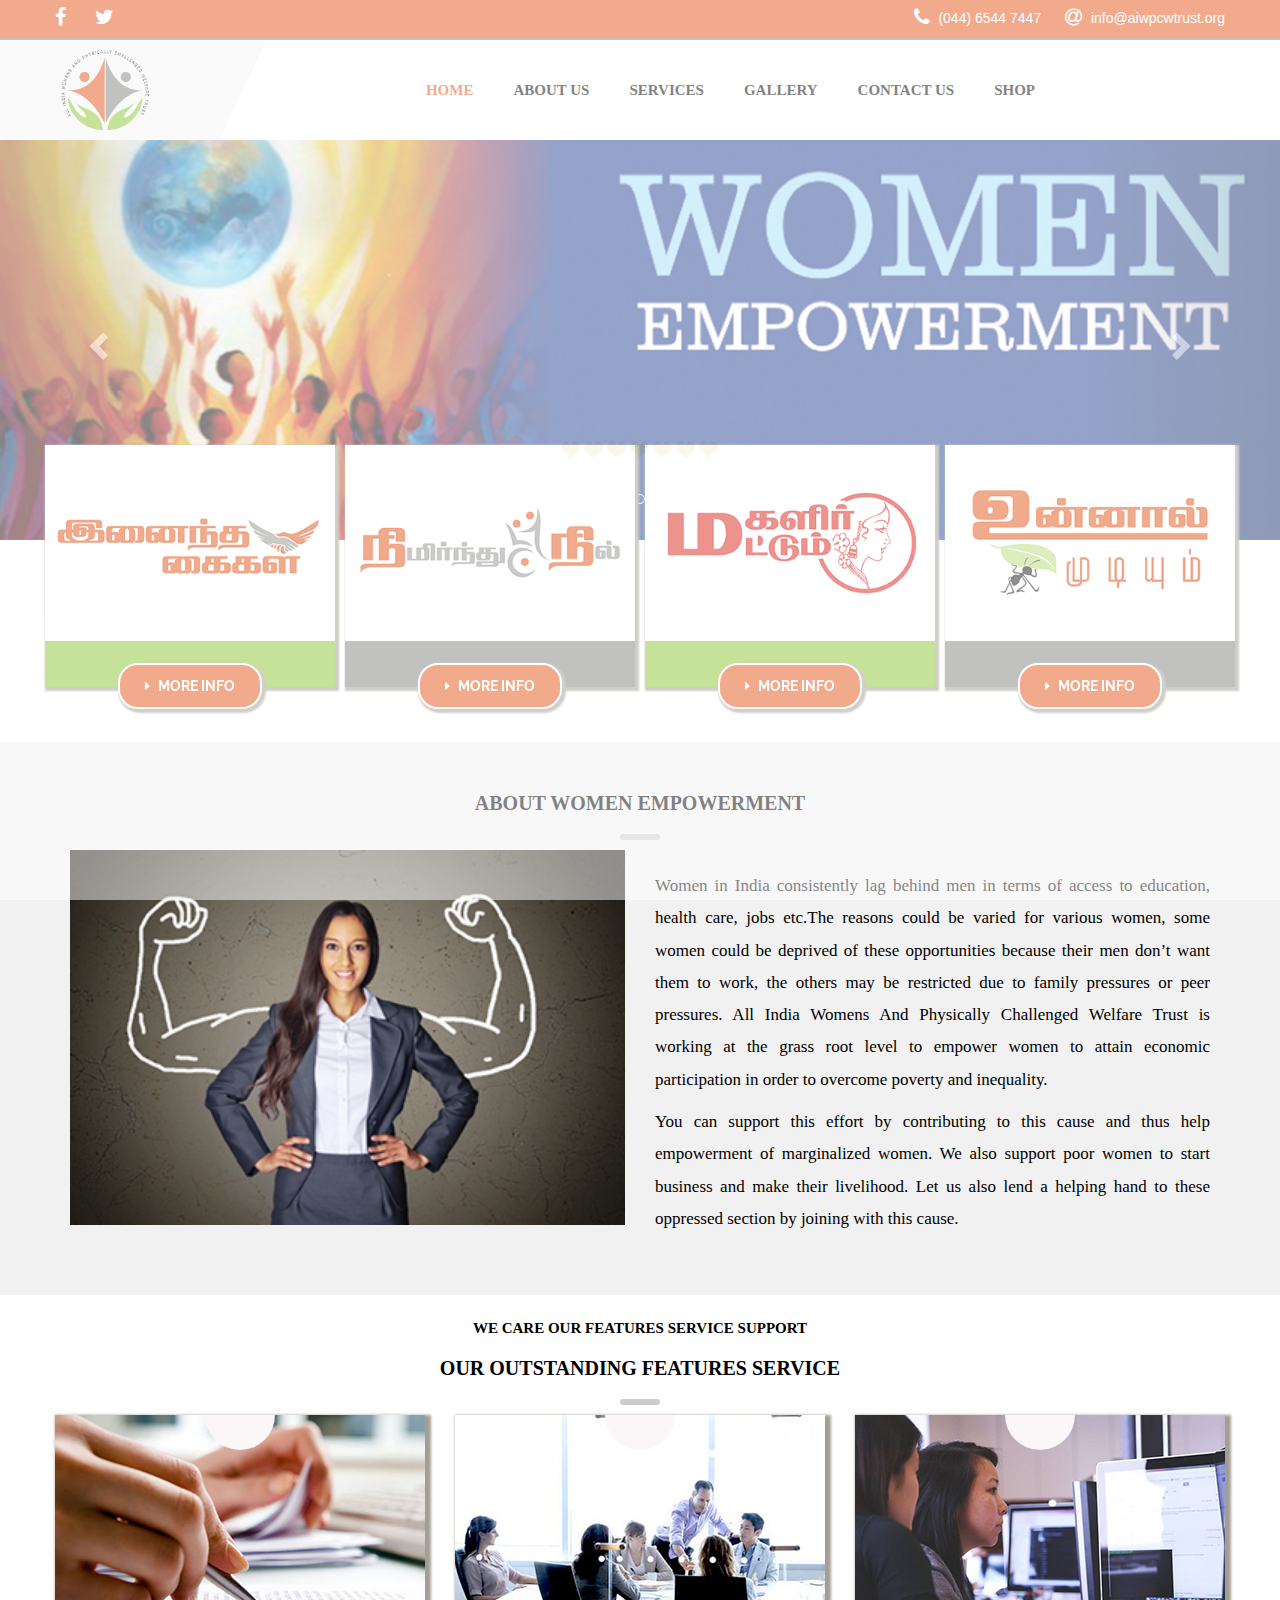
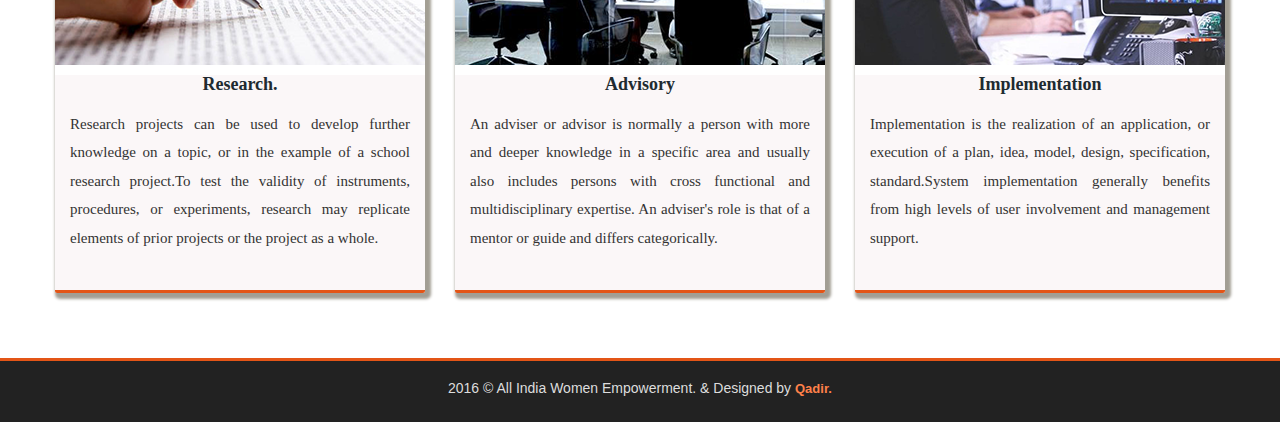
<file: index.html>
<!DOCTYPE html>
<html>
<head>
<meta charset="utf-8">
<title>All Indian Women Empowerment</title>
<!-- Stylesheets -->
<link href="css/bootstrap.min.css" rel="stylesheet">
<link href="css/revolution-slider.css" rel="stylesheet">
<link href="css/style.css" rel="stylesheet">
<!-- Responsive -->
<meta http-equiv="X-UA-Compatible" content="IE=edge">
<meta name="viewport" content="width=device-width, initial-scale=1.0, maximum-scale=1.0, user-scalable=0">
<link href="css/bootstrap-margin-padding.css" rel="stylesheet">
<link href="css/responsive.css" rel="stylesheet">
<meta name="viewport" content="width=device-width, initial-scale=1">
  <link rel="stylesheet" href="https://maxcdn.bootstrapcdn.com/bootstrap/3.3.7/css/bootstrap.min.css">
  <script src="https://ajax.googleapis.com/ajax/libs/jquery/3.2.1/jquery.min.js"></script>
  <script src="https://maxcdn.bootstrapcdn.com/bootstrap/3.3.7/js/bootstrap.min.js"></script>
<!--[if lt IE 9]><script src="http://html5shim.googlecode.com/svn/trunk/html5.js"></script><![endif]-->
<!--[if lt IE 9]><script src="js/respond.js"></script><![endif]-->
</head>
<body>
<div class="page-wrapper">
 	
    <!-- Preloader -->
    <div class="preloader"></div>
 	
    <!-- Main Header -->
    <header class="main-header" id="main-header">
    	<!-- Header Top -->
    	<div class="header-top">
        	<div class="auto-container clearfix">
            	<!-- Top Left -->
            	<div class="top-left">
                	<ul class="clearfix" style="margin-bottom: 0px;">
                    	<!-- <li><a href="#"><span class="fa fa-circle"></span> Hello guest! Welcome to SENIOR SECURITY, Inc.</a></li> -->
                     <li><a href="https://www.facebook.com/AIWPCWTRUST/" class="icon fa fa-facebook-f"></a></li>
                    <li> <a href="https://twitter.com/aiwpcwtrust" class="icon fa fa-twitter"></a></li>
                    <!-- <li> <a href="#" class="icon fa fa-pinterest"></a></li> -->
                     <!-- <li><a href="#" class="icon fa fa-youtube-play"></a></li> -->
                
					</ul>
                </div>
                <!-- Top Right -->
                <div class="top-right">
                	<ul class="clearfix">
                    	<li><a href="#"><span class="fa fa-phone"></span> (044) 6544 7447</a></li>
                        <!-- <li><a href="#"><span class="fa fa-clock-o"></span> 9am - 5pm</a></li> -->
                        <li><a href="mailto:noreply@regulator.com"><span class="fa fa-at"></span> info@aiwpcwtrust.org</a></li>
                        <!-- <li><a href="#"><span class="fa fa-map-marker"></span> Find us on map</a></li> -->
                    </ul>
                </div>
                
            </div>
        </div><!-- Header Top End -->
        
        <!-- Header Lower -->
        <div class="header-lower">
        	<div class="auto-container clearfix p-xxs-0">

                <!--Outer Box-->
                <div class="outer-box">

                    <!-- Logo -->
                    <div class="logo">
                        <a href="index-1.html"><img src="images/1.png" alt="logo" style="width: 100px;"></a>
                    </div>

                    <!-- Main Menu -->
                    <nav class="main-menu">
                        <div class="navbar-header">
                            <!-- Toggle Button -->    	
                            <button class="navbar-toggle mr-xxs-15" type="button" data-toggle="collapse" data-target=".navbar-collapse">
                            <span class="icon-bar"></span>
                            <span class="icon-bar"></span>
                            <span class="icon-bar"></span>
                            </button>
                        </div>

                        <div class="navbar-collapse collapse clearfix">
                            <ul class="navigation">
							 <li class="current"><a href="index.html">Home</a></li>
							  <li><a href="about.html">About Us</a></li>
							   <li><a href="services.html">Services</a></li>
                                <!-- <li class="dropdown"><a href="#">Services</a> -->
                                    <!-- <ul> -->
                                        <!-- <li><a href="#">Inaintha Kaigal</a></li> -->
                                        <!-- <li><a href="#">Nimirnthu Nil</a></li> -->
                                        <!-- <li><a href="#">Magalir Mattum</a></li> -->
										<!-- <li><a href="#">Unnal Mudiyum</a></li> -->
                                    <!-- </ul> -->
                                <!-- </li> -->
                                <!-- <li class="dropdown"><a href="#">Our Team</a> -->
                                    <!-- <ul> -->
                                        <!-- <li><a href="#">Team One</a></li> -->
                                        <!-- <li><a href="#">Team Two</a></li> -->
                                        <!-- <li><a href="#">Team Details</a></li> -->
                                    <!-- </ul> -->
                                <!-- </li> -->
                                <!-- <li class="dropdown"><a href="#">Our Program</a> -->
                                    <!-- <ul> -->
                                        <!-- <li><a href="#">Feature Service One</a></li> -->
                                        <!-- <li><a href="#">Feature Service Two</a></li> -->
                                        <!-- <li><a href="#">Feature Service Details</a></li> -->
                                    <!-- </ul> -->
                                <!-- </li> -->
                                <!-- <li class="dropdown"><a href="#">Page</a> -->
                                    <!-- <ul> -->
                                        <!-- <li><a href="appointment.html">Appointment Page</a></li> -->
                                        <!-- <li><a href="about.html">About Us</a></li> -->
                                        <!-- <li><a href="calendar.html">Calendar</a></li> -->
                                        <!-- <li><a href="coming-soon.html">Coomin Soon</a></li> -->
                                        <!-- <li><a href="faq.html">Faq</a></li> -->
                                        <!-- <li><a href="features-revolutions.html">Features Revolutions</a></li> -->
                                        <!-- <li class="dropdown"><a href="gallery.html">Gallery</a> -->
                                            <!-- <ul> -->
                                                <!-- <li><a href="gallery.html">Gallery One</a></li> -->
                                                <!-- <li><a href="gallery-2.html">Gallery Two</a></li> -->
                                                <!-- <li><a href="gallery-3.html">Gallery Three</a></li> -->
                                                <!-- <li><a href="gallery-4.html">Gallery Four</a></li> -->
                                            <!-- </ul> -->
                                        <!-- </li> -->
                                        <!-- <li class="dropdown"><a href="#">Our Services</a> -->
                                            <!-- <ul> -->
                                                <!-- <li><a href="services.html">Services One</a></li> -->
                                                <!-- <li><a href="services-2.html">Services Two</a></li> -->
                                                <!-- <li><a href="services-detail.html">Services Details</a></li> -->
                                            <!-- </ul> -->
                                        <!-- </li> -->
                                        <!-- <li class="dropdown"><a href="#">Our Pricing</a> -->
                                            <!-- <ul> -->
                                                <!-- <li><a href="pricing.html">Pricing One</a></li> -->
                                                <!-- <li><a href="pricing-2.html">Pricing Two</a></li> -->
                                            <!-- </ul> -->
                                        <!-- </li> -->
                                        <!-- <li class="dropdown"><a href="#">Shop</a> -->
                                            <!-- <ul> -->
                                                <!-- <li><a href="shop.html">Shop Page</a></li> -->
                                                <!-- <li><a href="product-details.html">Product Page</a></li> -->
                                                <!-- <li><a href="cart-page.html">Cart Page</a></li> -->
                                                <!-- <li><a href="checkout-page.html">Checkout Page</a></li> -->
                                            <!-- </ul> -->
                                        <!-- </li> -->
                                        <!-- <li><a href="shortcode.html">Shortcode</a></li> -->
                                        <!-- <li><a href="under-construction.html">Under Construction</a></li> -->
                                        <!-- <li><a href="404.html">404</a></li> -->
                                    <!-- </ul> -->
                                <!-- </li> -->
                                <!-- <li class="dropdown"><a href="#">Blog</a> -->
                                    <!-- <ul> -->
                                        <!-- <li><a href="blog.html">Blog One</a></li> -->
                                        <!-- <li><a href="blog-three-column.html">Blog Three Column</a></li> -->
                                        <!-- <li><a href="blog-detail.html">Blog Details</a></li> -->
                                    <!-- </ul> -->
                                <!-- </li> -->
								 <li><a href="gallery.html">Gallery</a></li>
								  <!-- <li><a href="#">Blog</a></li> -->
                                <li><a href="contact.php">Contact Us</a></li>
                                <li><a href="http://shop.magalirmattum.co.in/">Shop</a></li>

                            </ul>
                        </div>
                    </nav><!-- Main Menu End-->

                    <!--Cart Button-->
                    <!-- <div class="appoinment-btn"> -->
                        <!-- <!-- Modal: donate now Starts --> 
                        <!-- <a class="thm-btn pt-5 pb-5 mt-5 letter-spacing-1" data-toggle="modal" href="#modal-donate-now">Appoinment</a> -->
                        <!-- <div class="modal fade" id="modal-donate-now" tabindex="-1" role="dialog" aria-labelledby="myModalLabel"> -->
                            <!-- <div class="modal-dialog style-one" role="document"> -->
                                <!-- <div class="modal-content"> -->
                                    <!-- <div class="modal-header"> -->
                                      <!-- <button type="button" class="close" data-dismiss="modal" aria-label="Close"><span aria-hidden="true">&times;</span></button> -->
                                      <!-- <h4 class="modal-title" id="myModalLabel">Make an Appoinment</h4> -->
                                    <!-- </div> -->
                                    <!-- <div class="modal-body"> -->
                                      <!-- <div class="appoinment-form-outer"> -->
                                        <!-- <form action="contact.html" method="post"> -->
                                            <!-- <!--Form Portlet--> 
                                            <!-- <div class="form-portlet"> -->
                                                <!-- <h3 class="text-thm">Fill Up Appointment Form.</h3> -->
                                                <!-- <div class="row clearfix"> -->
                                                    <!-- <div class="form-group col-lg-12 col-md-12 col-xs-12"> -->
                                                        <!-- <div class="field-label">Name <span class="required">*</span></div> -->
                                                        <!-- <input type="text" required="" placeholder="First Name" value="" name="name"> -->
                                                    <!-- </div> -->
                                                    <!-- <div class="form-group col-lg-12 col-md-12 col-xs-12"> -->
                                                        <!-- <div class="field-label">Email <span class="required">*</span></div> -->
                                                        <!-- <input type="email" required="" placeholder="Email" value="" name="name"> -->
                                                    <!-- </div> -->
                                                    <!-- <div class="form-group col-lg-6 col-md-6 col-xs-12"> -->
                                                        <!-- <div class="field-label">Phone <span class="required">*</span></div> -->
                                                        <!-- <input type="text" required="" placeholder="Phone" value="" name="name"> -->
                                                    <!-- </div> -->
                                                    <!-- <div class="form-group col-lg-6 col-md-6 col-xs-12"> -->
                                                        <!-- <div class="field-label">Age <span class="required">*</span></div> -->
                                                        <!-- <input type="text" required="" placeholder="age" value="" name="name"> -->
                                                    <!-- </div> -->
                                                    <!-- <div class="form-group date col-lg-6 col-md-6 col-xs-12"> -->
                                                        <!-- <div class="field-label">Appoinment Date <span class="required">*</span></div> -->
                                                        <!-- <input class="datepicker" type="text" required="" placeholder="MM/DD/Year" value="" name="name"> -->
                                                    <!-- </div> -->
                                                    <!-- <div class="form-group time col-lg-6 col-md-6 col-xs-12"> -->
                                                        <!-- <div class="field-label">Time<span class="required">*</span></div> -->
                                                        <!-- <input type="text" class="timepicker" required="" placeholder="Time" value="" name="name"> -->
                                                    <!-- </div> -->
                                                    <!-- <div class="form-group col-lg-12 col-md-12 col-xs-12"> -->
                                                        <!-- <div class="field-label">Address <span class="required">*</span></div> -->
                                                        <!-- <input type="text" required="" placeholder="Address" value="" name="name"> -->
                                                    <!-- </div> -->
                                                    <!-- <div class="text-center"><button class="thm-btn mt-30 mb-30 pt-10 pb-10 font-16" type="submit">Appoinment</button></div> -->
                                                <!-- </div> -->
                                            <!-- </div> -->
                                        <!-- </form> -->
                                      <!-- </div> -->
                                    <!-- </div> -->
                                <!-- </div> -->
                            <!-- </div> -->
                        <!-- </div> -->
                        <!-- <!-- Modal: donate now Ends --> 
                    <!-- </div> -->
                    
                </div>
            </div>
        </div><!-- Header Lower End-->
        
    </header><!--End Main Header -->
    
    
    <!--Main Slider-->
   
    	<div class="row">
        <div class="container-fluid">
 
  <div id="myCarousel" class="carousel slide" data-ride="carousel">
    <!-- Indicators -->
    <ol class="carousel-indicators">
      <li data-target="#myCarousel" data-slide-to="0" class="active"></li>
      <li data-target="#myCarousel" data-slide-to="1"></li>
      <li data-target="#myCarousel" data-slide-to="2"></li>
    </ol>

    <!-- Wrapper for slides -->
    <div class="carousel-inner">

      <div class="item active">
        <img src="images/2.png" class="img-responsive" alt="Los Angeles" style="width:100%;height:400px;">
        
      </div>
	  <div class="item">
        <img src="images/19.png" class="img-responsive" alt="Los Angeles" style="width:100%;height:400px;">
        
      </div>
	  <div class="item">
        <img src="images/5.png" class="img-responsive" alt="Los Angeles" style="width:100%;height:400px;">
        
      </div>

      <div class="item">
        <img src="images/3.png" class="img-responsive" alt="Los Angeles" style="width:100%;height:400px;">
       
      </div>
    
      <div class="item">
       <img src="images/4.png" class="img-responsive" alt="Los Angeles" style="width:100%;height:400px;">
        
      </div>
  
    </div>

    <!-- Left and right controls -->
    <a class="left carousel-control" href="#myCarousel" data-slide="prev">
      <span class="glyphicon glyphicon-chevron-left"></span>
      <span class="sr-only">Previous</span>
    </a>
    <a class="right carousel-control" href="#myCarousel" data-slide="next">
      <span class="glyphicon glyphicon-chevron-right"></span>
      <span class="sr-only">Next</span>
    </a>
  </div>
</div>
</div>
    
    
    
    <!--Featured Three Column-->
    <section class="featured-three-column p-0 mt-sm-80 mt-xs-80">
    	<div class="auto-container">
            <div class="row clearfix">
            	
                <!--Column-->
                <div class="col-lg-3 col-md-3 col-sm-6 col-xs-12 column wow fadeInLeft p-5" data-wow-delay="200ms" data-wow-duration="1500ms">
                    <article class="inner-box">
                        <figure class="image">
                            <a href="#"><img class="img-responsive img-fullwidth" src="images/6.png" alt=""></a>
                            <div class="overlay"><span class="left-curve"></span><span class="right-curve"></span><a href="#" class="overlay-link"></a></div>
                        </figure>
                        <div class="content">
                            <!-- <h3>இணைந்த கைகள்</h3> -->
                            <!-- <div class="text"> -->
                                <!-- <p style="text-align: justify; -->
    <!-- font-family: tamil-001; -->
    <!-- font-size: 18px;">ÖçðÍ> çïï^ ¨[Ãm ÄJ>VBÝ]_ sa©Aðìçk °uÃ|Ý>¡D ÄJ>VB ¼\DÃVâç¦ ¶]ïöÂï¡D Ø>Võ¦Vìkéìïá¼áV| ÖçðÍm ØÄBéVuÅ¼k còkVÂï©Ãâ¦m ÖÝ]â¦D. </p> -->
                            <!-- </div> -->
                            <div class="link"><a href="services.html" class="read-more normal-btn theme-btn" style="box-shadow: 2px 2px 2px 2px rgb(162, 158, 148);"><span class="fa fa-caret-right"></span> MORE INFO</a></div>
                        </div>
                    </article>
                </div>
                
                <!--Column-->
                <div class="col-lg-3 col-md-3 col-sm-6 col-xs-12 column wow fadeInUp p-5" data-wow-delay="700ms" data-wow-duration="1500ms">
                    <article class="inner-box">
                        <figure class="image">
                            <a href="#"><img class="img-responsive img-fullwidth" src="images/7.png" alt=""></a>
                            <div class="overlay"><span class="left-curve"></span><span class="right-curve"></span><a href="#" class="overlay-link"></a></div>
                        </figure>
                        <div class="content">
                            <!-- <h3>நிமிர்ந்து நில் </h3> -->
                            <!-- <div class="text"> -->
                                <!-- <p style="text-align: justify; -->
    <!-- font-family: tamil-001; -->
    <!-- font-size: 18px;">WtìÍm W_ ¨[Ãm \Vu®]ÅªV¹ïÓÂïVï \â|¼\ ¶çªÝ]Í]B \ï¹ì \u®D \Vu®]ÅªV¹ åé ¶ÅÂïâ¦çáBV_ còkVÂï©Ãâ¦ Îò EÅ©A ]â¦\VzD. </p> -->
                            <!-- </div> -->
                            <div class="link"><a href="services.html" class="read-more normal-btn theme-btn" style="box-shadow: 2px 2px 2px 2px rgb(162, 158, 148);"><span class="fa fa-caret-right"></span> MORE INFO</a></div>
                        </div>
                    </article>
                </div>
                
                <!--Column-->
                <div class="col-lg-3 col-md-3 col-sm-6 col-xs-12 column wow fadeInRight p-5" data-wow-delay="200ms" data-wow-duration="1500ms">
                    <article class="inner-box">
                        <figure class="image">
                            <a href="#"><img class="img-responsive img-fullwidth" src="images/8.png" alt=""></a>
                            <div class="overlay"><span class="left-curve"></span><span class="right-curve"></span><a href="#" class="overlay-link"></a></div>
                        </figure>
                        <div class="content">
                            <!-- <h3>மகளிர் மட்டும் </h3> -->
                            <!-- <div class="text"> -->
                                <!-- <p style="text-align: justify;font-family: tamil-001;font-size: 17px;padding: 12px;">\ï¹ì \â|D ¨[Ãm ¶çªÝ]Í]B \ï¹ì \u®D \Vu®]ÅªV¹ åé ¶ÅÂïâ¦çál[ Îò ]â¦D. ÖÍ> ]â¦\Vªm x¿ç\BVï ØÃõïÓÂïVï \â|¼\ k½kç\Âï©Ãâ¦ .</p> -->
                            <!-- </div> -->
                            <div class="link"><a href="services.html" class="read-more normal-btn theme-btn" style="box-shadow: 2px 2px 2px 2px rgb(162, 158, 148);"><span class="fa fa-caret-right"></span> MORE INFO</a></div>
                        </div>
                    </article>
                </div>
                
                <!--Column-->
                <div class="col-lg-3 col-md-3 col-sm-6 col-xs-12 column wow fadeInRight p-5" data-wow-delay="200ms" data-wow-duration="1500ms">
                    <article class="inner-box">
                        <figure class="image">
                            <a href="#"><img class="img-responsive img-fullwidth" src="images/9.png" alt=""></a>
                            <div class="overlay"><span class="left-curve"></span><span class="right-curve"></span><a href="#" class="overlay-link"></a></div>
                        </figure>
                        <div class="content">
                            <!-- <h3>உன்னால் முடியும் </h3> -->
                            <!-- <div class="text"> -->
                                <!-- <p style="text-align: justify;font-family: tamil-001;font-size: 17px;padding: 12px;">c[ªV_ x½¥D ]â¦Ý]_ \Vu®]ÅªV¹ï^ \u®D ØÃõï^ >ºï¹[ sçáBVâ| ]Åç\çB ¼\DÃ|Ýmk>uïVï còkVÂï©Ãâ¦m.</p> -->
                            <!-- </div> -->
                            <div class="link"><a href="services.html" class="read-more normal-btn theme-btn" style="box-shadow: 2px 2px 2px 2px rgb(162, 158, 148);"><span class="fa fa-caret-right"></span> MORE INFO</a></div>
                        </div>
                    </article>
                </div>
                
                
            </div>
        </div>
    </section>
    
    
    <!--About us-->
    <section class="about pb-50 pt-30" style="background: rgb(241, 241, 241) !important;">
        <div class="container">
            <div class="sec-title">
                <div class="row">
                    <div class="col-md-6 col-md-offset-3">
                       
                        <h2 style="font-family: initial;">ABOUT WOMEN EMPOWERMENT</h2>
                        <div class="line"></div>                        
                    </div>
                </div>
            </div>
            <div class="row clearfix">

                <!--Column-->
                <div class="col-md-6">
                    <article class="inner-box">
                        <div class="thumb">
                            <img class="img-responsive img-fullwidth" src="images/10.png" alt="">
                        </div>
                        
                    </article>
                </div>

                <!--Column-->
                

                <!--Column-->
                <div class="col-md-6">
                    <article class="inner-box">
                        <div class="content">
						<br>
                            <!-- <h3 class="mt-0 pt-0 font-16 font-weight-800 text-black2">Our History</h3> -->
                            <p style="text-align: justify;font-size: 17px;font-family: initial;color: #000;">Women in India consistently lag behind men in terms of access to education, health care, jobs etc.The reasons could be varied for various women, some women could be deprived of these opportunities because their men don’t want them to work, the others may be restricted due to family pressures or peer pressures. All India Womens And Physically Challenged Welfare Trust is working at the grass root level to empower women to attain economic participation in order to overcome poverty and inequality.</p> 
							<p style="text-align: justify;font-size: 17px;font-family: initial;color: #000;">You can support this effort by contributing to this cause and thus help empowerment of marginalized women. We also support poor women to start business and make their livelihood. Let us also lend a helping hand to these oppressed section by joining with this cause.</p>
                    <!-- <div class="content"> -->
                            <!-- <h3 class="mt-20 mb-5 font-16 font-weight-800 text-black2">Our Mission</h3> -->
                            <!-- <div class="text pr-xs-10"> -->
                                <!-- <p style="text-align: justify;">Proin nec lacus lacus. Sed vitae consectetur est, et mattis felis. Fusce lacinia nibh vitae fermentum finibus. Donec malesuada efficitur dapibus. Cras euismod nunc tellus, eget tempor purus.Proin nec lacus lacus. Sed vitae consectetur est, et mattis felis. Fusce lacinia nibh vitae fermentum finibus.</p> -->
                            <!-- </div> -->
                        <!-- </div> -->
                        </div>
                    </article>
                </div>

            </div>
        </div>
    </section>
    
    
    <!--Top Services-->
    <!-- <section class="top-services bg-f7"> -->
        <!-- <div class="auto-container pt-25"> -->
            <!-- <div class="sec-title"> -->
                <!-- <h3>WE CARE ABOUT THEM LIKE PARENTS</h3> -->
                <!-- <h2>OUR OUTSTANDING SERVICES</h2> -->
                <!-- <div class="line"></div> -->
            <!-- </div> -->
            <!-- <div class="row clearfix"> -->

                <!-- <!--Column-->
                <!-- <div class="col-md-4 col-sm-6 col-xs-12 column"> -->
                    <!-- <article class="inner-box"> -->
                        <!-- <div class="icon"><span class="flaticon-house"></span></div> -->
                        <!-- <div class="content"> -->
                            <!-- <h3>Home Care</h3> -->
                            <!-- <div class="text"> -->
                                <!-- <p style="text-align: justify;font-family: initial;font-size: 15px;color: #000;">Proin nec lacus lacus. Sed vitae consectetur est, et mattis felis. Fusce lacinia nibh vitae fermentum finibus. Donec malesuada efficitur dapibus. Cras euismod nunc tellus, eget tempor purus.</p> -->
                            <!-- </div> -->
                            
                        <!-- </div> -->
                    <!-- </article> -->
                <!-- </div> -->

                <!-- <!--Column-->
                <!-- <div class="col-md-4 col-sm-6 col-xs-12 column"> -->
                    <!-- <article class="inner-box"> -->
                        <!-- <div class="icon"><span class="flaticon-history-clock-button"></span></div> -->
                        <!-- <div class="content"> -->
                            <!-- <h3>Continue Care</h3> -->
                            <!-- <div class="text"> -->
                                <!-- <p style="text-align: justify;font-family: initial;font-size: 15px;color: #000;">Proin nec lacus lacus. Sed vitae consectetur est, et mattis felis. Fusce lacinia nibh vitae fermentum finibus. Donec malesuada efficitur dapibus. Cras euismod nunc tellus, eget tempor purus.</p> -->
                            <!-- </div> -->
                            
                        <!-- </div> -->
                    <!-- </article> -->
                <!-- </div> -->

                <!-- <!--Column-->
                <!-- <div class="col-md-4 col-sm-6 col-xs-12 column"> -->
                    <!-- <article class="inner-box"> -->
                        <!-- <div class="icon"><span class="flaticon-nurse"></span></div> -->
                        <!-- <div class="content"> -->
                            <!-- <h3>Skilled Nursing</h3> -->
                            <!-- <div class="text"> -->
                                <!-- <p style="text-align: justify;font-family: initial;font-size: 15px;color: #000;">Proin nec lacus lacus. Sed vitae consectetur est, et mattis felis. Fusce lacinia nibh vitae fermentum finibus. Donec malesuada efficitur dapibus. Cras euismod nunc tellus, eget tempor purus.</p> -->
                            <!-- </div> -->
                            
                        <!-- </div> -->
                    <!-- </article> -->
                <!-- </div> -->

                <!-- <!--Column--> 
                <!-- <div class="col-md-4 col-sm-6 col-xs-12 column"> -->
                    <!-- <article class="inner-box"> -->
                        <!-- <div class="icon"><span class="flaticon-shelter"></span></div> -->
                        <!-- <div class="content"> -->
                            <!-- <h3>Home Health</h3> -->
                            <!-- <div class="text"> -->
                                <!-- <p style="text-align: justify;font-family: initial;font-size: 15px;color: #000;">Proin nec lacus lacus. Sed vitae consectetur est, et mattis felis. Fusce lacinia nibh vitae fermentum finibus. Donec malesuada efficitur dapibus. Cras euismod nunc tellus, eget tempor purus.</p> -->
                            <!-- </div> -->
                            
                        <!-- </div> -->
                    <!-- </article> -->
                <!-- </div> -->

                <!-- <!--Column--> 
                <!-- <div class="col-md-4 col-sm-6 col-xs-12 column"> -->
                    <!-- <article class="inner-box"> -->
                        <!-- <div class="icon"><span class="flaticon-two-people-under-an-umbrella"></span></div> -->
                        <!-- <div class="content"> -->
                            <!-- <h3>Assisted Living</h3> -->
                            <!-- <div class="text"> -->
                                <!-- <p style="text-align: justify;font-family: initial;font-size: 15px;color: #000;">Proin nec lacus lacus. Sed vitae consectetur est, et mattis felis. Fusce lacinia nibh vitae fermentum finibus. Donec malesuada efficitur dapibus. Cras euismod nunc tellus, eget tempor purus.</p> -->
                            <!-- </div> -->
                            
                        <!-- </div> -->
                    <!-- </article> -->
                <!-- </div> -->

                <!-- <!--Column--> 
                <!-- <div class="col-md-4 col-sm-6 col-xs-12 column"> -->
                    <!-- <article class="inner-box"> -->
                        <!-- <div class="icon"><span class="flaticon-independence-day"></span></div> -->
                        <!-- <div class="content"> -->
                            <!-- <h3>Independent Living</h3> -->
                            <!-- <div class="text"> -->
                                <!-- <p style="text-align: justify;font-family: initial;font-size: 15px;color: #000;">Proin nec lacus lacus. Sed vitae consectetur est, et mattis felis. Fusce lacinia nibh vitae fermentum finibus. Donec malesuada efficitur dapibus. Cras euismod nunc tellus, eget tempor purus.</p> -->
                            <!-- </div> -->
                            
                        <!-- </div> -->
                    <!-- </article> -->
                <!-- </div> -->

            <!-- </div> -->
        <!-- </div> -->
    <!-- </section> -->
    
    
    <!--Why Us Section-->
    <!-- <section class="why-us-section bg-parallax" data-bg-img="images/background/6.jpg"> -->
        <!-- <div class="container-fluid p-0"> -->
            <!-- <div class="row clearfix"> -->
                
                <!-- <!--Column--> 
                <!-- <div class="col-xs-12 col-sm-12 col-md-6 column wow fadeIn layer-overlay overlay-thm2-6 p-80 text-left" data-wow-delay="0ms" data-wow-duration="1500ms">                     -->
                    <!-- <article class="inner-box pr-lg-190"> -->
                        <!-- <div class="sec-title style-two style-three"> -->
                            <!-- <h3 class="text-left">Why choose us?</h3> -->
                            <!-- <h2 class="text-left">The reasons that you should contact us</h2> -->
                            <!-- <div class="line"></div> -->
                        <!-- </div> -->
                      
                        <!-- <div class="block"> -->
                            <!-- <div class="number wow rollIn" data-wow-delay="0ms" data-wow-duration="1500ms">1</div> -->
                            <!-- <h4>Over 20 years of experience.</h4> -->
                            <!-- <p>Nunc fringilla eros vitae nisl posuere, ut consectetur nulla feugiat. Nullam ut mauris vitae tortor sodales efficitur.</p> -->
                         <!-- </div> -->
                         
                         <!-- <div class="block"> -->
                            <!-- <div class="number wow rollIn" data-wow-delay="300ms" data-wow-duration="1500ms">2</div> -->
                            <!-- <h4>We have experienced Doctor's.</h4> -->
                            <!-- <p>Quisque ac orci ante. Proin sit amet turpis lobortis, imperdiet nisi ut, viverra lorem. Nullam ex massa, euismod vel metus non.</p> -->
                         <!-- </div> -->
                         
                         <!-- <div class="block"> -->
                            <!-- <div class="number wow rollIn" data-wow-delay="600ms" data-wow-duration="1500ms">3</div> -->
                            <!-- <h4>We are improving everyday.</h4> -->
                            <!-- <p>Nunc fringilla eros vitae nisl posuere, ut consectetur nulla feugiat. Nullam ut mauris vitae tortor sodales efficitur.</p> -->
                         <!-- </div>                     -->
                    <!-- </article> -->
                <!-- </div> -->
            <!-- </div> -->

        <!-- </div> -->
    <!-- </section> -->

    
    <!--Start Our Department Areas-->
    <section class="pt-60">
        <div class="auto-container pb-35">
            <div class="sec-title">
                <h3>WE CARE OUR FEATURES SERVICE SUPPORT</h3>
                <h2>OUR OUTSTANDING FEATURES SERVICE</h2>
                <div class="line"></div>
            </div>
            <div class="sec-content">
                <div class="row">
                    <div class="col-xs-12 col-sm-6 col-md-4 col-lg-4">
                        <div class="department" style="box-shadow: 3px 3px 3px 3px rgb(162, 158, 148);">
                            <div class="thumb">
                                <img class="img-responsive img-fullwidth" src="images/11.png" alt="">
                            </div>
                            <div class="department-details">
                                <div class="round-style"></div>
                               
                                <h4 class="title">Research.</h4>
                                <p class="details pt-5">Research projects can be used to develop further knowledge on a topic, or in the example of a school research project.To test the validity of instruments, procedures, or experiments, research may replicate elements of prior projects or the project as a whole.</p>
                                 <!-- <a href="#donation-form" class="thm-btn btn-xs mr-5" style="box-shadow: 3px 3px 3px 3px rgba(113, 101, 101, 0.39);"><i class="fa fa-angle-double-right"></i> Read More</a> -->
                                 <!-- <a class="thm-btn inverse btn-xs" href="#"><i class="fa fa-heart"></i> Support</a> -->
                            </div>
                        </div>
                    </div>
                    <div class="col-xs-12 col-sm-6 col-md-4 col-lg-4">
                        <div class="department" style="box-shadow: 3px 3px 3px 3px rgb(162, 158, 148);">
                            <div class="thumb">
                                <img class="img-responsive img-fullwidth" src="images/12.png" alt="">
                            </div>
                            <div class="department-details">
                                <div class="round-style"></div>
                              
                                <h4 class="title">Advisory</h4>
                                <p class="details pt-5">An adviser or advisor is normally a person with more and deeper knowledge in a specific area and usually also includes persons with cross functional and multidisciplinary expertise. An adviser's role is that of a mentor or guide and differs categorically.</p>
                                 <!-- <a href="#donation-form" class="thm-btn btn-xs mr-5" style="box-shadow: 3px 3px 3px 3px rgba(113, 101, 101, 0.39);"><i class="fa fa-angle-double-right"></i> Read More</a> -->
                                 <!-- <a class="thm-btn inverse btn-xs" href="#"><i class="fa fa-heart"></i> Support</a> -->
                            </div>
                        </div>
                    </div>
                    <div class="col-xs-12 col-sm-6 col-md-4 col-lg-4">
                        <div class="department" style="box-shadow: 3px 3px 3px 3px rgb(162, 158, 148);">
                            <div class="thumb">
                                <img class="img-responsive img-fullwidth" src="images/13.png" alt="">
                            </div>
                            <div class="department-details">
                                <div class="round-style"></div>
                               
                                <h4 class="title">Implementation</h4>
                                <p class="details pt-5">Implementation is the realization of an application, or execution of a plan, idea, model, design, specification, standard.System implementation generally benefits from high levels of user involvement and management support.</p>
                                 <!-- <a href="#donation-form" class="thm-btn btn-xs mr-5" style="box-shadow: 3px 3px 3px 3px rgba(113, 101, 101, 0.39);"><i class="fa fa-angle-double-right"></i> Read More</a> -->
                                 <!-- <a class="thm-btn inverse btn-xs" href="#"><i class="fa fa-heart"></i> Support</a> -->
                            </div>
                        </div>
                    </div>
                    
                   
                    
                </div>              
            </div>
        </div>
    </section>
    
    
    <!--Team Section-->
    <!-- <section class="team-section"> -->
        <!-- <div class="auto-container"> -->
            <!-- <div class="sec-title"> -->
                <!-- <h3>MEET OUR EXPERIENCED IN SERVICE</h3> -->
                <!-- <h2>WE ARE EXPERTS IN OUR FIELD</h2> -->
                <!-- <div class="line"></div> -->
            <!-- </div> -->
            <!-- <div class="row clearfix"> -->
                
                <!-- <!--Column--> 
                <!-- <div class="col-md-6 col-sm-6 col-xs-12 column"> -->
                    <!-- <article class="row clearfix"> -->
                        <!-- <figure class="col-md-6 col-sm-12 col-xs-12 image"><a href="#"><img src="images/resource/team-1.jpg" alt=""></a></figure> -->
                        <!-- <div class="col-md-6 col-sm-12 col-xs-12 content"> -->
                            <!-- <div class="title-box"> -->
                                <!-- <h4>Timothy Newman</h4> -->
                                <!-- <p>Executive Director</p> -->
                            <!-- </div> -->
                            <!-- <div class="text"> -->
                                <!-- <p>Etiam dignissim sit amet felis ac sagittis. Sed libero arcu, pharetra et ante in, elementum scelerisque arcu. Curabitur sagittis non justo at ultricies odio ac diam finibus. </p> -->
                            <!-- </div> -->
                            <!-- <div class="more-link"><a href="#" class="read-more"><span class="fa fa-caret-right"></span> More Info </a></div> -->
                            
                        <!-- </div> -->
                    <!-- </article> -->
                <!-- </div> -->
                
                <!-- <!--Column--> 
                <!-- <div class="col-md-6 col-sm-6 col-xs-12 column"> -->
                    <!-- <article class="row clearfix"> -->
                        <!-- <figure class="col-md-6 col-sm-12 col-xs-12 image"><a href="#"><img src="images/resource/team-2.jpg" alt=""></a></figure> -->
                        <!-- <div class="col-md-6 col-sm-12 col-xs-12 content"> -->
                            <!-- <div class="title-box"> -->
                                <!-- <h4>Jeffrey Morgan</h4> -->
                                <!-- <p>Program Supervisor</p> -->
                            <!-- </div> -->
                            <!-- <div class="text"> -->
                                <!-- <p>Etiam dignissim sit amet felis ac sagittis. Sed libero arcu, pharetra et ante in, elementum scelerisque arcu. Curabitur sagittis non justo at ultricies odio ac diam finibus. </p> -->
                            <!-- </div> -->
                            <!-- <div class="more-link"> -->
                                <!-- <a href="#" class="read-more"><span class="fa fa-caret-right"></span> More Info </a> -->
                            <!-- </div> -->
                            
                        <!-- </div> -->
                    <!-- </article> -->
                <!-- </div> -->
                
                <!-- <!--Column--> 
                <!-- <div class="col-md-6 col-sm-6 col-xs-12 column"> -->
                    <!-- <article class="row clearfix"> -->
                        <!-- <figure class="col-md-6 col-sm-12 col-xs-12 image"><a href="#"><img src="images/resource/team-3.jpg" alt=""></a></figure> -->
                        <!-- <div class="col-md-6 col-sm-12 col-xs-12 content"> -->
                            <!-- <div class="title-box"> -->
                                <!-- <h4>Lori Robertson</h4> -->
                                <!-- <p>Supportive Housing</p> -->
                            <!-- </div> -->
                            <!-- <div class="text"> -->
                                <!-- <p>Etiam dignissim sit amet felis ac sagittis. Sed libero arcu, pharetra et ante in, elementum scelerisque arcu. Curabitur sagittis non justo at ultricies odio ac diam finibus. </p> -->
                            <!-- </div> -->
                            <!-- <div class="more-link"><a href="#" class="read-more"><span class="fa fa-caret-right"></span> More Info </a></div> -->
                            
                        <!-- </div> -->
                    <!-- </article> -->
                <!-- </div> -->
                
                <!-- <!--Column--> 
                <!-- <div class="col-md-6 col-sm-6 col-xs-12 column"> -->
                    <!-- <article class="row clearfix"> -->
                        <!-- <figure class="col-md-6 col-sm-12 col-xs-12 image"><a href="#"><img src="images/resource/team-4.jpg" alt=""></a></figure> -->
                        <!-- <div class="col-md-6 col-sm-12 col-xs-12 content"> -->
                            <!-- <div class="title-box"> -->
                                <!-- <h4>Brandon Fowler</h4> -->
                                <!-- <p>Manager</p> -->
                            <!-- </div> -->
                            <!-- <div class="text"> -->
                                <!-- <p>Etiam dignissim sit amet felis ac sagittis. Sed libero arcu, pharetra et ante in, elementum scelerisque arcu. Curabitur sagittis non justo at ultricies odio ac diam finibus. </p> -->
                            <!-- </div> -->
                            <!-- <div class="more-link"><a href="#" class="read-more"><span class="fa fa-caret-right"></span> More Info </a></div> -->
                            
                        <!-- </div> -->
                    <!-- </article> -->
                <!-- </div>                 -->
                
            <!-- </div> -->
        <!-- </div> -->
    <!-- </section> -->
    
    
    <!--Get Quote Section-->
    <!-- <section class="get-quote"> -->
    	<!-- <div class="container p-0"> -->
        	<!-- <div class="row clearfix"> -->
            	
                <!-- <!--Column--> 
                <!-- <div class="col-md-6 col-sm-12 col-xs-12 p-0"> -->
                    <!-- <img class="img-responsive img-fullwidth" src="images/resource/image-forlift.png" alt=""> -->
                <!-- </div> -->
                
                <!-- <!--Column--> 
                <!-- <div class="col-md-6 col-sm-12 col-xs-12 mt-sm-30 mb-sm-30"> -->

                	<!-- <div class="sec-title style-three"> -->


                        <!-- <h3>Get Free Quote</h3> -->


                        <!-- <h2>Estimating Price For Your Needs</h2> -->
                        <!-- <div class="line-center"></div> -->
                    <!-- </div> -->
                    <!-- <div class="form"> -->
                    	<!-- <form method="post" action="index-1.html"> -->
                        	<!-- <div class="row clearfix bg-f7 p-15 pt-30"> -->
                        		<!-- <div class="col-md-6 col-sm-6 col-xs-12 form-group"> -->
                                	<!-- <input type="text" name="fname" value="" placeholder="First Name *" required> -->
                                <!-- </div> -->
                                <!-- <div class="col-md-6 col-sm-6 col-xs-12 form-group"> -->
                                	<!-- <input type="text" name="lname" value="" placeholder="Last Name *" required> -->
                                <!-- </div> -->
                                <!-- <div class="col-md-6 col-sm-6 col-xs-12 form-group"> -->
                                    <!-- <input type="email" name="email" value="" placeholder="Email *" required> -->
                                <!-- </div> -->
                                <!-- <div class="col-md-6 col-sm-6 col-xs-12 form-group"> -->
                                    <!-- <input type="text" name="phone" value="" placeholder="Phone *" required> -->
                                <!-- </div> -->
                                <!-- <div class="col-md-6 col-sm-6 col-xs-12 form-group"> -->
                                    <!-- <input class="datepicker" type="text" name="date" value="" placeholder="Appointment Date *" required> -->
                                <!-- </div> -->
                                <!-- <div class="col-md-6 col-sm-6 col-xs-12 form-group"> -->
                                    <!-- <input class="timepicker" type="text" name="time" value="" placeholder="Appointment Time *" required> -->
                                <!-- </div> -->
                                
                                <!-- <div class="col-md-12 col-sm-12 col-xs-12 form-group"> -->
                                	<!-- <textarea placeholder="Describe Your Needs to Us" required></textarea> -->
                                <!-- </div> -->
                                
                                <!-- <div class="col-md-6 col-md-offset-3 col-sm-12 col-xs-12 form-group text-center"> -->
                                	<!-- <button type="submit" class="theme-btn normal-btn">SUBMIT</button> -->
                                <!-- </div> -->
                            <!-- </div> -->
                        <!-- </form> -->
                    <!-- </div> -->
                <!-- </div>	 -->
                
                
            <!-- </div> -->
        <!-- </div> -->
    <!-- </section> -->

    
    <!--Fact Counter-->
    <!-- <section class="fact-counter"> -->
    	<!-- <div class="auto-container"> -->
        	<!-- <div class="row clearfix"> -->
            	
                <!-- <!--Column--> 
                <!-- <article class="col-md-3 col-sm-6 col-xs-12 column wow fadeIn" data-wow-duration="0ms"> -->
                    <!-- <div class="count-outer"><span class="count-text" data-speed="700" data-stop="168">0</span></div> -->
                    <!-- <div class="line"></div> -->
                    <!-- <h4 class="counter-title">SUCCESSFULL TRANSPLANT</h4> -->
                <!-- </article> -->
                
                <!-- <!--Column--> 
                <!-- <article class="col-md-3 col-sm-6 col-xs-12 column wow fadeIn" data-wow-duration="0ms"> -->
                    <!-- <div class="count-outer"><span class="count-text" data-speed="2000" data-stop="9108">0</span></div> -->
                    <!-- <div class="line"></div> -->
                    <!-- <h4 class="counter-title">HAPPY PEOPLE</h4> -->
                <!-- </article> -->
                
                <!-- <!--Column--> 
                <!-- <article class="col-md-3 col-sm-6 col-xs-12 column wow fadeIn" data-wow-duration="0ms"> -->
                    <!-- <div class="count-outer"><span class="count-text" data-speed="500" data-stop="80">0</span></div> -->
                    <!-- <div class="line"></div> -->
                    <!-- <h4 class="counter-title">AWARD WINNING</h4> -->
                <!-- </article> -->
                
                <!-- <!--Column--> 
                <!-- <article class="col-md-3 col-sm-6 col-xs-12 column wow fadeIn" data-wow-duration="0ms"> -->
                    <!-- <div class="count-outer"><span class="count-text" data-speed="1200" data-stop="619">0</span></div> -->
                    <!-- <div class="line"></div> -->
                    <!-- <h4 class="counter-title">FREIGHT VEHICLES</h4> -->
                <!-- </article> -->
                
            <!-- </div> -->
        <!-- </div> -->
    <!-- </section> -->
    
    
    <!--Gallery Section-->
    <!-- <section class="gallery-section bg-parallax" data-bg-img="images/parallax/image-1.jpg"> -->
        <!-- <div class="container"> -->
            <!-- <div class="sec-title style-two"> -->
                <!-- <h3>SUPPORT GALLERY</h3> -->
                <!-- <h2>WE OFFER YOU THE BEST SUPPORT</h2> -->
                <!-- <div class="line"></div> -->
            <!-- </div> -->
            <!-- <div class="row clearfix"> -->
                
                <!-- <!--Column--> 
                <!-- <div class="col-md-3 col-sm-4 col-xs-12 column wow fadeIn" data-wow-delay="0ms" data-wow-duration="1500ms"> -->
                    <!-- <figure class="image"> -->
                        <!-- <a href="images/resource/gallery-image-1.jpg" class="lightbox-image"><img src="images/resource/gallery-image-1.jpg" alt=""></a> -->
                        <!-- <div class="overlay-box"><a href="images/resource/gallery-image-1.jpg" class="link lightbox-image" title="Gallery Photos"><span class="txt font-30"><i class="fa fa-camera"></i></span></a></div> -->
                    <!-- </figure> -->
                <!-- </div> -->
                
                <!-- <div class="col-md-3 col-sm-4 col-xs-12 column wow fadeIn" data-wow-delay="300ms" data-wow-duration="1500ms"> -->
                    <!-- <figure class="image"> -->
                        <!-- <a href="images/resource/gallery-image-2.jpg" class="lightbox-image"><img src="images/resource/gallery-image-2.jpg" alt=""></a> -->
                        <!-- <div class="overlay-box"><a href="images/resource/gallery-image-2.jpg" class="link lightbox-image" title="Gallery Photos"><span class="txt font-30"><i class="fa fa-camera"></i></span></a></div> -->
                    <!-- </figure> -->
                <!-- </div> -->
                
                <!-- <div class="col-md-3 col-sm-4 col-xs-12 column wow fadeIn" data-wow-delay="600ms" data-wow-duration="1500ms"> -->
                    <!-- <figure class="image"> -->
                        <!-- <a href="images/resource/gallery-image-5.jpg" class="lightbox-image"><img src="images/resource/gallery-image-5.jpg" alt=""></a> -->
                        <!-- <div class="overlay-box"><a href="images/resource/gallery-image-5.jpg" class="link lightbox-image" title="Gallery Photos"><span class="txt font-30"><i class="fa fa-camera"></i></span></a></div> -->
                    <!-- </figure> -->
                <!-- </div> -->
                
                <!-- <div class="col-md-3 col-sm-4 col-xs-12 column wow fadeIn" data-wow-delay="900ms" data-wow-duration="1500ms"> -->
                    <!-- <figure class="image"> -->
                        <!-- <a href="images/resource/gallery-image-6.jpg" class="lightbox-image"><img src="images/resource/gallery-image-6.jpg" alt=""></a> -->
                        <!-- <div class="overlay-box"><a href="images/resource/gallery-image-6.jpg" class="link lightbox-image" title="Gallery Photos"><span class="txt font-30"><i class="fa fa-camera"></i></span></a></div> -->
                    <!-- </figure> -->
                <!-- </div> -->
                
                
            <!-- </div> -->
            
            <!-- <br><br> -->
            <!-- <div class="link-box"><a href="#" class="default-btn theme-btn">View Gallery</a></div> -->
        <!-- </div> -->
    <!-- </section> -->

    
    <!--Default Two Column Section-->
    <!-- <section class="default-two-column pb-20"> -->
        
    	<!-- <div class="auto-container"> -->
        	<!-- <div class="row clearfix"> -->

              <!-- <!--Column--> 
                <!-- <div class="col-md-6 col-sm-6 col-xs-12 column"> -->
                	<!-- <div class="inner-box"> -->
                    	<!-- <div class="sec-title style-three"> -->
                            <!-- <h3>Don’t hear from us only</h3> -->
                            <!-- <h2>What people say about us</h2> -->
                            <!-- <div class="line-center"></div> -->
                        <!-- </div> -->
                        
                        <!-- <!--Testimonials Slider--> 
                        <!-- <div class="testimonial-slider"> -->
                        	<!-- <div class="slider"> -->
                            	
                                <!-- <article class="slide-item"> -->
                                	<!-- <div class="slide-content"> -->
                                    	<!-- <p>“Pellentesque a massa risus. Cras convallis finibus porta. Integer in ligula leo. Cras quis consequat nisl, at malesuada sapien. Mauris ultricies nisi eget velit bibendum, sit amet euismod mi gravida. Cum sociis natoque penatibus et magnis dis parturient montes, nascetur ridiculus mus.”</p> -->
                                    <!-- </div> -->
                                    <!-- <div class="slide-info"> -->
                                    	<!-- <figure class="author-thumb img-circle"><a href="#"><img class="img-circle" src="images/resource/author-thumb-2.jpg" alt=""></a></figure> -->
                                        <!-- <div class="author-info"> -->
                                        	<!-- <h5>William Perez</h5> -->
                                            <!-- <p>Melbourne</p> -->
                                        <!-- </div> -->
                                    <!-- </div> -->
                                <!-- </article> -->
                                
                                <!-- <article class="slide-item"> -->
                                	<!-- <div class="slide-content"> -->
                                    	<!-- <p>“Pellentesque a massa risus. Cras convallis finibus porta. Integer in ligula leo. Cras quis consequat nisl, at malesuada sapien. Mauris ultricies nisi eget velit bibendum, sit amet euismod mi gravida. Cum sociis natoque penatibus et magnis dis parturient.”</p> -->
                                    <!-- </div> -->
                                    <!-- <div class="slide-info"> -->
                                    	<!-- <figure class="author-thumb img-circle"><a href="#"><img class="img-circle" src="images/resource/author-thumb-3.jpg" alt=""></a></figure> -->
                                        <!-- <div class="author-info"> -->
                                        	<!-- <h5>Sara Millin</h5> -->
                                            <!-- <p>Melbourne</p> -->
                                        <!-- </div> -->
                                    <!-- </div> -->
                                <!-- </article> -->
                                
                                <!-- <article class="slide-item"> -->
                                	<!-- <div class="slide-content"> -->
                                    	<!-- <p>“Pellentesque a massa risus. Cras convallis finibus porta. Integer in ligula leo. Cras quis consequat nisl, at malesuada sapien. Mauris ultricies nisi eget velit bibendum, sit amet euismod mi gravida. Dis parturient montes, nascetur ridiculus mus.”</p> -->
                                    <!-- </div> -->
                                    <!-- <div class="slide-info"> -->
                                    	<!-- <figure class="author-thumb img-circle"><a href="#"><img class="img-circle" src="images/resource/author-thumb-2.jpg" alt=""></a></figure> -->
                                        <!-- <div class="author-info"> -->
                                        	<!-- <h5>William Perez</h5> -->
                                            <!-- <p>Melbourne</p> -->
                                        <!-- </div> -->
                                    <!-- </div> -->
                                <!-- </article> -->
                                
                                <!-- <article class="slide-item"> -->
                                	<!-- <div class="slide-content"> -->
                                    	<!-- <p>“Pellentesque a massa risus. Cras convallis finibus porta. Integer in ligula leo. Cras quis consequat nisl, at malesuada sapien. Mauris ultricies nisi eget velit bibendum, sit amet euismod mi gravida. Cum sociis natoque penatibus et magnis dis parturient montes, nascetur ridiculus mus.”</p> -->
                                    <!-- </div> -->
                                    <!-- <div class="slide-info"> -->
                                    	<!-- <figure class="author-thumb img-circle"><a href="#"><img class="img-circle" src="images/resource/author-thumb-3.jpg" alt=""></a></figure> -->
                                        <!-- <div class="author-info"> -->
                                        	<!-- <h5>Sara Millin</h5> -->
                                            <!-- <p>Melbourne</p> -->
                                        <!-- </div> -->
                                    <!-- </div> -->
                                <!-- </article> -->
                                
                            <!-- </div> -->
                        <!-- </div> -->
                    
                    <!-- </div> -->
                <!-- </div> -->
                
                <!-- <!--Column--> 
                <!-- <div class="col-md-6 col-sm-6 col-xs-12 column"> -->
                	<!-- <div class="inner-box"> -->
                    	<!-- <div class="sec-title style-three"> -->
                            <!-- <h3>Our happy partners</h3> -->
                            <!-- <h2>We believe in what you believe</h2> -->
                            <!-- <div class="line-center"></div> -->
                        <!-- </div> -->
                        
                        <!-- <div class="clients-column"> -->
                        	<!-- <div class="clearfix"> -->
                            	<!-- <div class="col-md-4 col-sm-6 col-xs-6 image"><a href="#"><img src="images/clients/logo-1.png" alt=""></a></div> -->
                                <!-- <div class="col-md-4 col-sm-6 col-xs-6 image"><a href="#"><img src="images/clients/logo-2.png" alt=""></a></div> -->
                                <!-- <div class="col-md-4 col-sm-6 col-xs-6 image"><a href="#"><img src="images/clients/logo-3.png" alt=""></a></div> -->
                                <!-- <div class="col-md-4 col-sm-6 col-xs-6 image"><a href="#"><img src="images/clients/logo-4.png" alt=""></a></div> -->
                                <!-- <div class="col-md-4 col-sm-6 col-xs-6 image"><a href="#"><img src="images/clients/logo-5.png" alt=""></a></div> -->
                                <!-- <div class="col-md-4 col-sm-6 col-xs-6 image"><a href="#"><img src="images/clients/logo-6.png" alt=""></a></div> -->
                            <!-- </div> -->
                        <!-- </div> -->
                        
                    
                    <!-- </div> -->
                <!-- </div> -->
                
            <!-- </div> -->
        <!-- </div> -->
    <!-- </section> -->

    
    <!--Parallax Section-->
    <!-- <section class="parallax-section" data-bg-img="images/parallax/image-3.jpg"> -->
    	<!-- <div class="auto-container"> -->
        	<!-- <div class="text-center wow fadeInUp" data-wow-delay="250ms" data-wow-duration="1500ms"> -->
            	<!-- <h2>YOU ARE <strong>IN LOVE</strong> WITH SENIOR SECURITY &amp; WANT TO <strong>STAND OUT</strong></h2> -->
                <!-- <div class="line"></div> -->
                <!-- <a class="theme-btn default-btn" href="#">REACH OUT TO US</a> -->
                <!-- <a class="theme-btn normal-btn" href="#">BUY SENIOR NOW</a> -->
                
            <!-- </div> -->
        <!-- </div> -->
    <!-- </section> -->
    
    
    <!--Main Footer-->
    <footer class="main-footer">
    	
        <!--Footer Upper-->        
        <div class="footer-upper">
        	<!--Go Up Button-->
            <div class="go-up">
            	<div class="curve scroll-to-target" data-target="#main-header"><span class="icon fa fa-arrow-up"></span></div>
            </div>
            
            <!-- <div class="auto-container"> -->
                <!-- <div class="row clearfix"> -->
                	
                    <!-- <!--Two 4th column-->
                    <!-- <div class="col-md-6 col-sm-12 col-xs-12"> -->
                    	<!-- <div class="row clearfix"> -->
                        	
                            <!-- <!--Footer Column--> 
                        	<!-- <div class="col-md-6 col-sm-6 col-xs-12 column"> -->
                            	<!-- <div class="footer-widget about-widget"> -->
                                	<!-- <h2>About Senior Security</h2> -->
                                    <!-- <div class="text"> -->
                                    	<!-- <p>Phasellus at quam tristique, cursus tellus vitae, convallis neque. Sed a lacinia sapien. Etiam dignissim sit amet felis ac sagittis. Sed libero arcu, pharetra et ante in elementum.</p> -->
                                    <!-- </div> -->
                                <!-- </div> -->
                            <!-- </div> -->
                            
                    		<!-- <!--Footer Column--> 
                        	<!-- <div class="col-md-6 col-sm-6 col-xs-12 column"> -->
                            	<!-- <div class="footer-widget links"> -->
                                	<!-- <h2>Useful Links</h2> -->
                                    <!-- <ul> -->
                                        <!-- <li><a href="#">Privacy Policy</a></li> -->
                                        <!-- <li><a href="#">Terms of Services</a></li> -->
                                        <!-- <li><a href="#">Surgery &amp; Transplant Guide</a></li> -->
                                        <!-- <li><a href="#">Special Services</a></li> -->
                                        <!-- <li><a href="#">Sitemap</a></li> -->
                                    <!-- </ul> -->
                                    
                                <!-- </div> -->
                            <!-- </div> -->
                            
                        <!-- </div> -->
                    <!-- </div> -->
                    
                    <!-- <!--Two 4th column--> 
                    <!-- <div class="col-md-6 col-sm-12 col-xs-12"> -->
                    	<!-- <div class="row clearfix"> -->
                    		<!-- <!--Footer Column--> 
                        	<!-- <div class="col-md-5 col-sm-6 col-xs-12 column"> -->
                            	<!-- <div class="footer-widget links"> -->
                                	<!-- <h2>Quick Links</h2> -->
                                    <!-- <ul> -->
                                    	<!-- <li><a href="#">About Us</a></li> -->
                                        <!-- <li><a href="#">Company History</a></li> -->
                                        <!-- <li><a href="#">Supply Medicine Management</a></li> -->
                                        <!-- <li><a href="#">Doctor's Information Checking</a></li> -->
                                        <!-- <li><a href="#">Doctor's Forum</a></li> -->
                                        <!-- <li><a href="#">News</a></li> -->
                                    <!-- </ul>                                     -->
                                <!-- </div> -->
                            <!-- </div> -->
                            
                            <!-- <!--Footer Column--> 
                        	<!-- <div class="col-md-6 col-sm-6 col-xs-12 column"> -->
                            	<!-- <div class="footer-widget links widget twitter-feed"> -->
                                    <!-- <h2>Twitter Feed</h2> -->
                                    <!-- <div class="twitter"  -->
                                        <!-- data-twitter-query-count="3"  -->
                                        <!-- data-twitter-name="envato" -->
                                        <!-- data-slide-count="1"  -->
                                        <!-- data-enable-slide="true"> -->
                                    <!-- </div> -->
                                <!-- </div> -->
                            <!-- </div> -->
                            
                        <!-- </div> -->
                    <!-- </div> -->
                    
                    
                <!-- </div> -->
                
                <!-- <div class="contact-info"> -->
                	<!-- <ul> -->
                    	<!-- <li><div class="info-title"><span class="fa fa-phone"></span> Call Us Anytime</div><p class="info">(+064)-342-68372</p></li> -->
                        <!-- <li><div class="info-title"><span class="fa fa-clock-o"></span> Opening Hours</div><p class="info">8:00 am - 6:00 pm</p></li> -->
                        <!-- <li><div class="info-title"><span class="fa fa-at"></span> Email Us At</div><p class="info"><a href="mailto:info@seniorsecurity.com">info@seniorsecurity.com</a></p></li> -->
                    <!-- </ul> -->
                <!-- </div> -->
                
            <!-- </div> -->
        </div>
        
        <!--Footer Bottom-->
    	<div class="footer-bottom">
            <div class="auto-container">
                <!--Copyright-->
                <!-- <div class="copyright">2016 &copy; Senior Security &amp; Health Service. Designed with &ensp;<span class="fa fa-heart"></span>&ensp; by Rashid.</div> -->
                <div class="social-links" style="font-size: 14px;">
				2016 &copy; All India Women Empowerment. &amp; Designed by  <a target="_blank" href="http://qadir.co.in/" title="Web Design Chennai"> Qadir.</a>
                    <!-- <a href="#" class="icon fa fa-facebook-f"></a> -->
                    <!-- <a href="#" class="icon fa fa-twitter"></a> -->
                    <!-- <a href="#" class="icon fa fa-pinterest"></a> -->
                    <!-- <a href="#" class="icon fa fa-youtube-play"></a> -->
                    <!-- <a href="#" class="icon fa fa-envelope"></a> -->
                </div>
            </div>
        </div>
        
    </footer>
    
    
</div>
<!--End pagewrapper-->

<!--Scroll to top-->
<div class="scroll-to-top scroll-to-target" data-target="#main-header"><span class="fa fa-arrow-up"></span></div>

<script src="js/jquery.js"></script>
<script src="js/bootstrap.min.js"></script>
<script src="js/revolution.min.js"></script>
<script src="js/jquery.fancybox.pack.js"></script>
<script src="js/js-collection.js"></script>
<script src="js/script.js"></script>

</body>
</html>
</file>
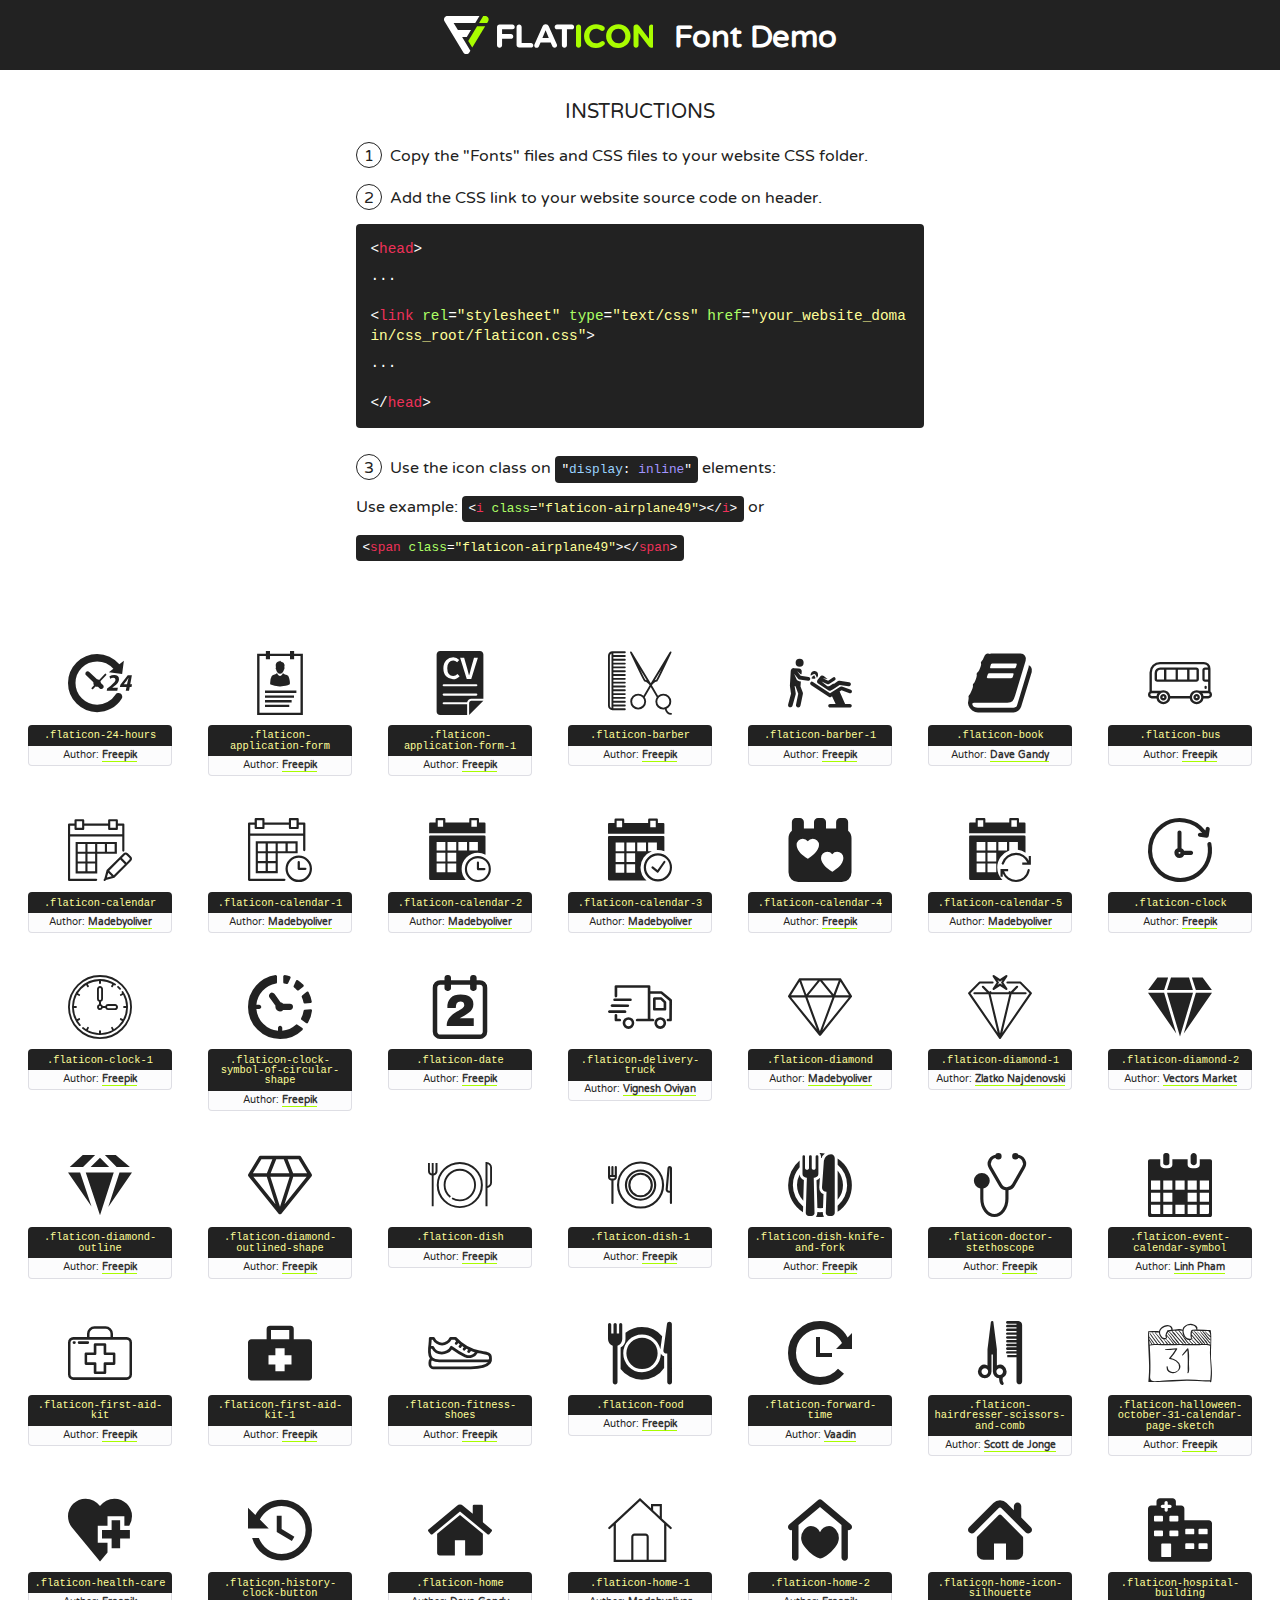
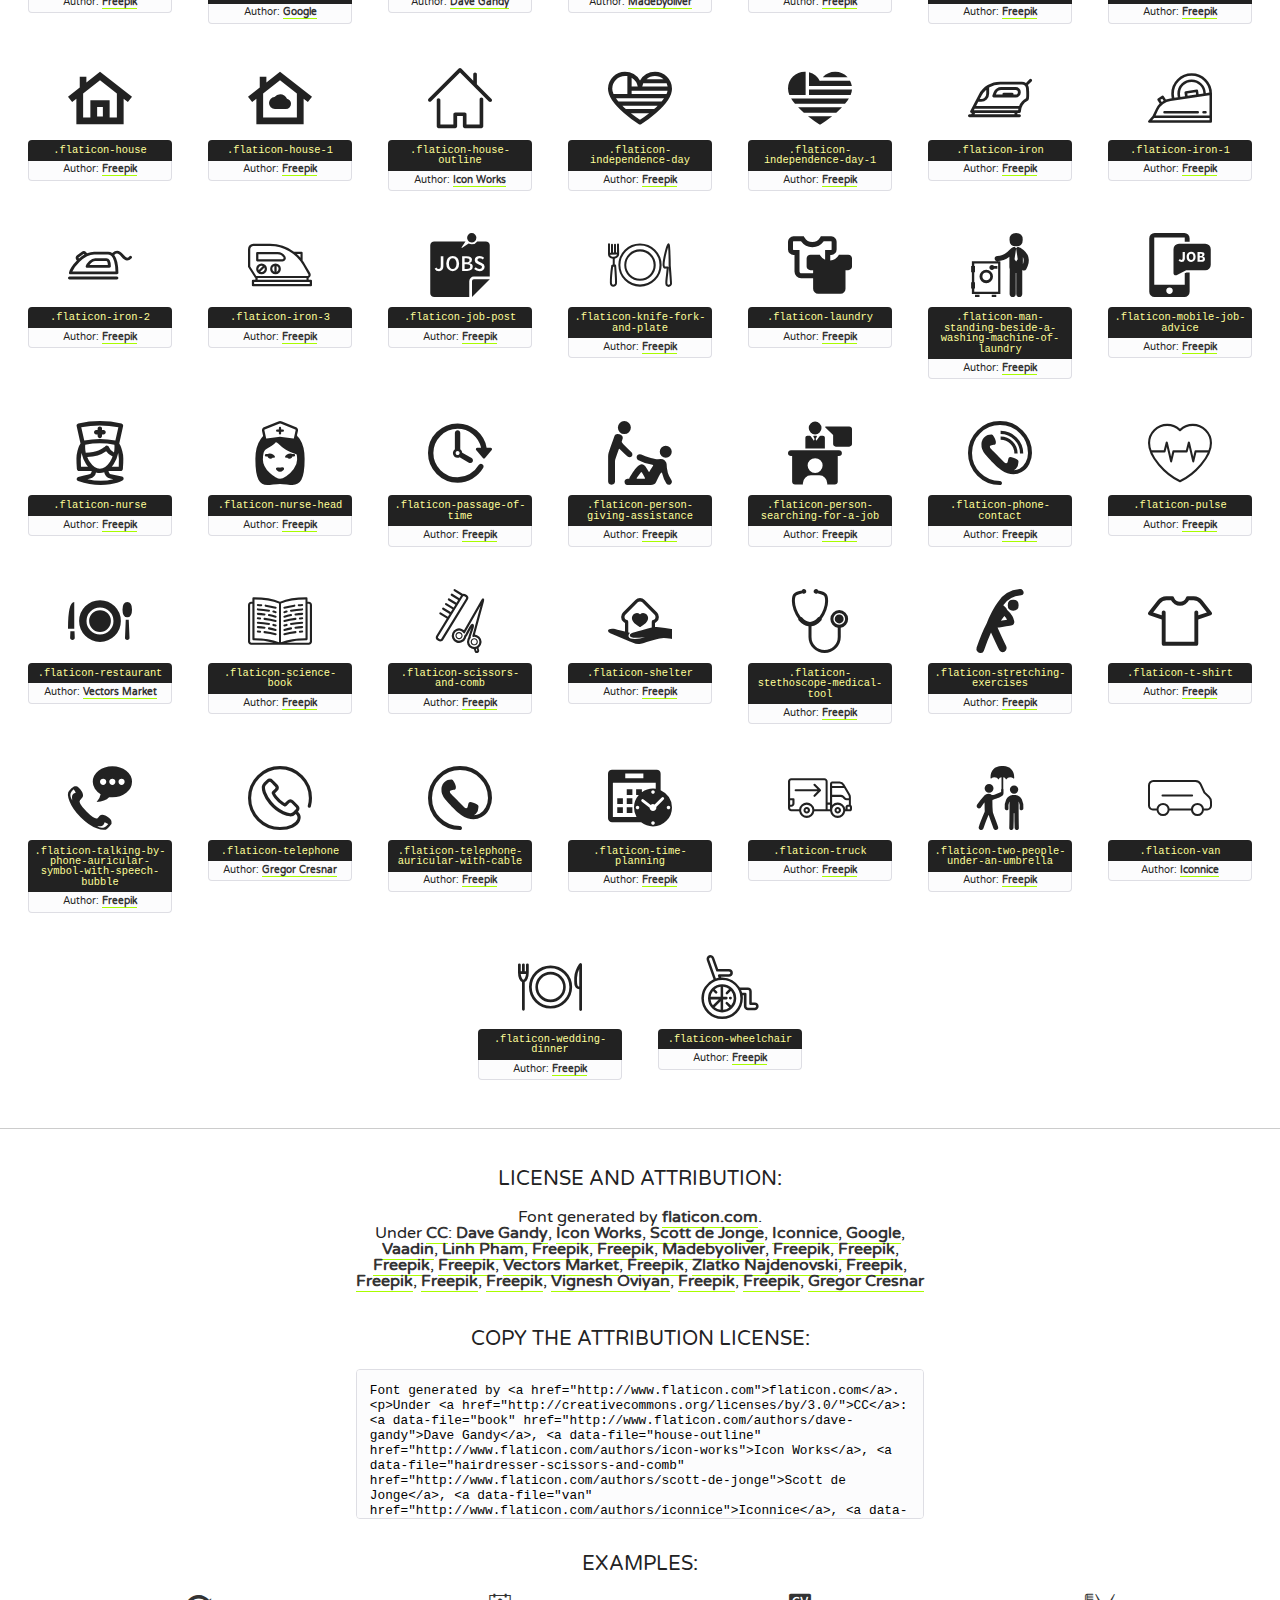
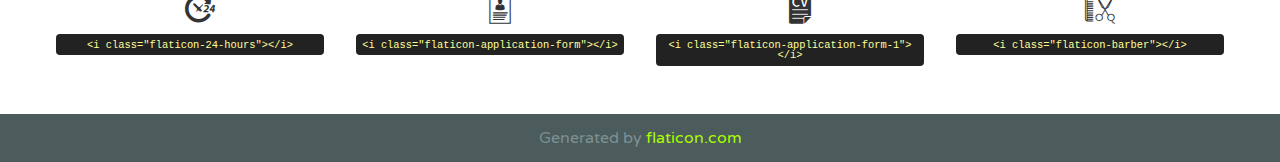
<file: fonts/my-icons-collection/font/flaticon.html>
<!DOCTYPE html>
<!--
  Flaticon icon font: Flaticon
  Creation date: 27/08/2016 07:15
-->
<html>
<!DOCTYPE html>
<html>

<head>
    <title>Flaticon WebFont</title>
    <link href="http://fonts.googleapis.com/css?family=Varela+Round" rel="stylesheet" type="text/css" />
    <link rel="stylesheet" type="text/css" href="flaticon.css">
    <meta charset="UTF-8">
    <style>
    html, body, div, span, applet, object, iframe,
    h1, h2, h3, h4, h5, h6, p, blockquote, pre,
    a, abbr, acronym, address, big, cite, code,
    del, dfn, em, img, ins, kbd, q, s, samp,
    small, strike, strong, sub, sup, tt, var,
    b, u, i, center,
    dl, dt, dd, ol, ul, li,
    fieldset, form, label, legend,
    table, caption, tbody, tfoot, thead, tr, th, td,
    article, aside, canvas, details, embed, 
    figure, figcaption, footer, header, hgroup, 
    menu, nav, output, ruby, section, summary,
    time, mark, audio, video {
        margin: 0;
        padding: 0;
        border: 0;
        font-size: 100%;
        font: inherit;
        vertical-align: baseline;
    }
    /* HTML5 display-role reset for older browsers */
    article, aside, details, figcaption, figure, 
    footer, header, hgroup, menu, nav, section {
        display: block;
    }
    body {
        line-height: 1;
    }
    ol, ul {
        list-style: none;
    }
    blockquote, q {
        quotes: none;
    }
    blockquote:before, blockquote:after,
    q:before, q:after {
        content: '';
        content: none;
    }
    table {
        border-collapse: collapse;
        border-spacing: 0;
    }
    body {
        font-family: 'Varela Round', Helvetica, Arial, sans-serif;
        font-size: 16px;
        color: #222;
    }
    a {
        color: #333;
        border-bottom: 1px solid #a9fd00;
        font-weight: bold;
        text-decoration: none;
    }
    * {
        -moz-box-sizing: border-box;
        -webkit-box-sizing: border-box;
        box-sizing: border-box;
        margin: 0;
        padding: 0;
    }
    [class^="flaticon-"]:before, [class*=" flaticon-"]:before, [class^="flaticon-"]:after, [class*=" flaticon-"]:after {
        font-family: Flaticon;
        font-size: 30px;
        font-style: normal;
        margin-left: 20px;
        color: #333;
    }
    .wrapper {
        max-width: 600px;
        margin: auto;
        padding: 0 1em;
    }
    .title {
        font-size: 1.25em;
        text-align: center;
        margin-bottom: 1em;
        text-transform: uppercase;
    }
    header {
        text-align: center;
        background-color: #222;
        color: #fff;
        padding: 1em;
    }
    header .logo {
        width: 210px;
        height: 38px;
        display: inline-block;
        vertical-align: middle;
        margin-right: 1em;
        border: none;
    }
    header strong {
        font-size: 1.95em;
        font-weight: bold;
        vertical-align: middle;
        margin-top: 5px;
        display: inline-block;
    }
    .demo {
        margin: 2em auto;
        line-height: 1.25em;
    }
    .demo ul li {
        margin-bottom: 1em;
    }
    .demo ul li .num {
        color: #222;
        border-radius: 20px;
        display: inline-block;
        width: 26px;
        padding: 3px;
        height: 26px;
        text-align: center;
        margin-right: 0.5em;
        border: 1px solid #222;
    }
    .demo ul li code {
        background-color: #222;
        border-radius: 4px;
        padding: 0.25em 0.5em;
        display: inline-block;
        color: #fff;
        font-family: Consolas,Monaco,Lucida Console,Liberation Mono,DejaVu Sans Mono,Bitstream Vera Sans Mono,Courier New, monospace;
        font-weight: lighter;
        margin-top: 1em;
        font-size: 0.8em;
        word-break: break-all;
    }
    .demo ul li code.big {
        padding: 1em;
        font-size: 0.9em;
    }
    .demo ul li code .red {
        color: #EF3159;
    }
    .demo ul li code .green {
        color: #ACFF65;
    }
    .demo ul li code .yellow {
        color: #FFFF99;
    }
    .demo ul li code .blue {
        color: #99D3FF;
    }
    .demo ul li code .purple {
        color: #A295FF;
    }
    .demo ul li code .dots {
        margin-top: 0.5em;
        display: block;
    }
    #glyphs {
        border-bottom: 1px solid #ccc;
        padding: 2em 0;
        text-align: center;
    }
    .glyph {
        display: inline-block;
        width: 9em;
        margin: 1em;
        text-align: center;
        vertical-align: top;
        background: #FFF;
    }
    .glyph .glyph-icon {
        padding: 10px;
        display: block;
        font-family:"Flaticon";
        font-size: 64px;
        line-height: 1;
    }
    .glyph .glyph-icon:before {
        font-size: 64px;
        color: #222;
        margin-left: 0;
    }
    .class-name {
        font-size: 0.65em;
        background-color: #222;
        color: #fff;
        border-radius: 4px 4px 0 0;
        padding: 0.5em;
        color: #FFFF99;
        font-family: Consolas,Monaco,Lucida Console,Liberation Mono,DejaVu Sans Mono,Bitstream Vera Sans Mono,Courier New, monospace;
    }
    .author-name {
        font-size: 0.6em;
        background-color: #fcfcfd;
        border: 1px solid #DEDEE4;
        border-top: 0;
        border-radius: 0 0 4px 4px;
        padding: 0.5em;
    }
    .class-name:last-child {
        font-size: 10px;
        color:#888;
    }
    .class-name:last-child a {
        font-size: 10px;
        color:#555;
    }
    .class-name:last-child a:hover {
        color:#a9fd00;
    }
    .glyph > input {
        display: block;
        width: 100px;
        margin: 5px auto;
        text-align: center;
        font-size: 12px;
        cursor: text;
    }
    .glyph > input.icon-input {
        font-family:"Flaticon";
        font-size: 16px;
        margin-bottom: 10px;
    }
    .attribution .title {
        margin-top: 2em;
    }
    .attribution textarea {
        background-color: #fcfcfd;
        padding: 1em;
        border: none;
        box-shadow: none;
        border: 1px solid #DEDEE4;
        border-radius: 4px;
        resize: none;
        width: 100%;
        height: 150px;
        font-size: 0.8em;
        font-family: Consolas,Monaco,Lucida Console,Liberation Mono,DejaVu Sans Mono,Bitstream Vera Sans Mono,Courier New, monospace;
        -webkit-appearance: none;
    }
    .iconsuse {
        margin: 2em auto;
        text-align: center;
        max-width: 1200px;
    }
    .iconsuse:after {
        content: '';
        display: table;
        clear: both;
    }
    .iconsuse .image {
        float: left;
        width: 25%;
        padding: 0 1em;
    }
    .iconsuse .image p {
        margin-bottom: 1em;
    }
    .iconsuse .image span {
        display: block;
        font-size: 0.65em;
        background-color: #222;
        color: #fff;
        border-radius: 4px;
        padding: 0.5em;
        color: #FFFF99;
        margin-top: 1em;
        font-family: Consolas,Monaco,Lucida Console,Liberation Mono,DejaVu Sans Mono,Bitstream Vera Sans Mono,Courier New, monospace;
    }
    #footer {
        text-align: center;
        background-color: #4C5B5C;
        color: #7c9192;
        padding: 1em;
    }
    #footer a {
        border: none;
        color: #a9fd00;
        font-weight: normal;
    }
    @media (max-width: 960px) {
        .iconsuse .image {
            width: 50%;
        }
    }
    @media (max-width: 560px) {
        .iconsuse .image {
            width: 100%;
        }
    }
    </style>
</head>

<body class="characters-off">

    <header>
        <a href="http://www.flaticon.com" target="_blank" class="logo">
            <svg version="1.1" xmlns="http://www.w3.org/2000/svg" xmlns:xlink="http://www.w3.org/1999/xlink" xmlns:a="http://ns.adobe.com/AdobeSVGViewerExtensions/3.0/" viewBox="0 0 560.875 102.036" enable-background="new 0 0 560.875 102.036" xml:space="preserve">
                <defs>
                </defs>
                <g>
                    <g class="letters">
                        <path fill="#ffffff" d="M141.596,29.675c0-3.777,2.985-6.767,6.764-6.767h34.438c3.426,0,6.15,2.728,6.15,6.15
                        c0,3.43-2.724,6.149-6.15,6.149h-27.674v13.091h23.719c3.429,0,6.151,2.724,6.151,6.15c0,3.43-2.723,6.149-6.151,6.149h-23.719
                        v17.574c0,3.773-2.986,6.761-6.764,6.761c-3.779,0-6.764-2.989-6.764-6.761V29.675z"></path>
                        <path fill="#ffffff" d="M193.844,29.149c0-3.781,2.985-6.767,6.764-6.767c3.776,0,6.763,2.985,6.763,6.767v42.957h25.039
                        c3.426,0,6.149,2.726,6.149,6.153c0,3.425-2.723,6.15-6.149,6.15h-31.802c-3.779,0-6.764-2.986-6.764-6.768V29.149z"></path>
                        <path fill="#ffffff" d="M241.891,75.71l21.438-48.407c1.492-3.341,4.215-5.357,7.906-5.357h0.792
                        c3.686,0,6.323,2.017,7.815,5.357l21.439,48.407c0.436,0.967,0.701,1.845,0.701,2.723c0,3.602-2.809,6.501-6.414,6.501
                        c-3.161,0-5.269-1.845-6.499-4.655l-4.132-9.661h-27.059l-4.301,10.102c-1.144,2.631-3.426,4.214-6.237,4.214
                        c-3.517,0-6.24-2.81-6.24-6.325C241.1,77.64,241.451,76.677,241.891,75.71z M279.932,58.666l-8.521-20.297l-8.526,20.297H279.932
                        z"></path>
                        <path fill="#ffffff" d="M314.864,35.387H301.86c-3.429,0-6.239-2.813-6.239-6.238c0-3.429,2.811-6.24,6.239-6.24h39.533
                        c3.426,0,6.237,2.811,6.237,6.24c0,3.425-2.811,6.238-6.237,6.238h-13.001v42.785c0,3.773-2.99,6.761-6.764,6.761
                        c-3.779,0-6.764-2.989-6.764-6.761V35.387z"></path>
                        <path fill="#A9FD00" d="M352.615,29.149c0-3.781,2.985-6.767,6.767-6.767c3.774,0,6.761,2.985,6.761,6.767v49.024
                        c0,3.773-2.987,6.761-6.761,6.761c-3.781,0-6.767-2.989-6.767-6.761V29.149z"></path>
                        <path fill="#A9FD00" d="M374.132,53.836v-0.179c0-17.481,13.178-31.801,32.065-31.801c9.22,0,15.459,2.458,20.557,6.238
                        c1.402,1.054,2.637,2.985,2.637,5.357c0,3.692-2.985,6.59-6.681,6.59c-1.845,0-3.071-0.702-4.044-1.319
                        c-3.776-2.813-7.729-4.393-12.562-4.393c-10.364,0-17.831,8.611-17.831,19.154v0.173c0,10.542,7.291,19.329,17.831,19.329
                        c5.715,0,9.492-1.756,13.359-4.834c1.049-0.874,2.458-1.491,4.039-1.491c3.429,0,6.325,2.813,6.325,6.236
                        c0,2.106-1.056,3.78-2.282,4.834c-5.539,4.834-12.036,7.733-21.878,7.733C387.572,85.464,374.132,71.493,374.132,53.836z"></path>
                        <path fill="#A9FD00" d="M433.009,53.836v-0.179c0-17.481,13.79-31.801,32.766-31.801c18.981,0,32.592,14.143,32.592,31.628v0.173
                        c0,17.483-13.785,31.807-32.769,31.807C446.625,85.464,433.009,71.32,433.009,53.836z M484.224,53.836v-0.179
                        c0-10.539-7.725-19.326-18.626-19.326c-10.893,0-18.449,8.611-18.449,19.154v0.173c0,10.542,7.73,19.329,18.626,19.329
                        C476.676,72.986,484.224,64.378,484.224,53.836z"></path>
                        <path fill="#A9FD00" d="M506.233,29.321c0-3.774,2.99-6.763,6.767-6.763h1.401c3.252,0,5.183,1.583,7.029,3.953l26.093,34.265
                        V29.059c0-3.692,2.99-6.677,6.681-6.677c3.683,0,6.671,2.985,6.671,6.677v48.934c0,3.78-2.987,6.765-6.764,6.765h-0.436
                        c-3.257,0-5.188-1.581-7.034-3.953l-27.056-35.492v32.944c0,3.687-2.985,6.676-6.678,6.676c-3.683,0-6.673-2.989-6.673-6.676
                        V29.321z"></path>
                    </g>
                    <g class="insignia">
                        <path fill="#ffffff" d="M48.372,56.137h12.517l11.156-18.537H37.186L25.688,18.539h57.825L94.668,0H9.271
                        C5.925,0,2.842,1.801,1.198,4.716c-1.644,2.907-1.593,6.482,0.134,9.343l50.38,83.501c1.678,2.781,4.689,4.476,7.938,4.476
                        c3.246,0,6.257-1.695,7.935-4.476l2.898-4.804L48.372,56.137z"></path>
                        <g class="i">
                            <path fill="#A9FD00" d="M93.575,18.539h0.031v0.004l21.652,0.004l2.705-4.488c1.727-2.861,1.778-6.436,0.133-9.343
                            C116.454,1.801,113.371,0,110.026,0h-5.294L93.575,18.539z"></path>
                            <polygon fill="#A9FD00" points="88.291,27.356 64.725,66.486 75.519,84.404 109.942,27.356"></polygon>
                        </g>
                    </g>
                </g>
            </svg>
        </a>
        <strong>Font Demo</strong>
    </header>


    <section class="demo wrapper">

        <p class="title">Instructions</p>

        <ul>
            <li>
                <span class="num">1</span>Copy the "Fonts" files and CSS files to your website CSS folder.
            </li>
            <li>
                <span class="num">2</span>Add the CSS link to your website source code on header.
                <code class="big">
                    &lt;<span class="red">head</span>&gt;
                    <br/><span class="dots">...</span>
                    <br/>&lt;<span class="red">link</span> <span class="green">rel</span>=<span class="yellow">"stylesheet"</span> <span class="green">type</span>=<span class="yellow">"text/css"</span> <span class="green">href</span>=<span class="yellow">"your_website_domain/css_root/flaticon.css"</span>&gt;
                    <br/><span class="dots">...</span>
                    <br/>&lt;/<span class="red">head</span>&gt;
                </code>
            </li>

            <li>
                <p>
                    <span class="num">3</span>Use the icon class on <code>"<span class="blue">display</span>:<span class="purple"> inline</span>"</code> elements:
                    <br />
                    Use example: <code>&lt;<span class="red">i</span> <span class="green">class</span>=<span class="yellow">&quot;flaticon-airplane49&quot;</span>&gt;&lt;/<span class="red">i</span>&gt;</code> or <code>&lt;<span class="red">span</span> <span class="green">class</span>=<span class="yellow">&quot;flaticon-airplane49&quot;</span>&gt;&lt;/<span class="red">span</span>&gt;</code>
            </li>
        </ul>

    </section>




   <section id="glyphs">          
    
      
        <div class="glyph"><div class="glyph-icon flaticon-24-hours"></div>
            <div class="class-name">.flaticon-24-hours</div>
            <div class="author-name">Author: <a data-file="24-hours" href="http://www.freepik.com">Freepik</a> </div> 
        </div>        
        
        <div class="glyph"><div class="glyph-icon flaticon-application-form"></div>
            <div class="class-name">.flaticon-application-form</div>
            <div class="author-name">Author: <a data-file="application-form" href="http://www.freepik.com">Freepik</a> </div> 
        </div>        
        
        <div class="glyph"><div class="glyph-icon flaticon-application-form-1"></div>
            <div class="class-name">.flaticon-application-form-1</div>
            <div class="author-name">Author: <a data-file="application-form-1" href="http://www.freepik.com">Freepik</a> </div> 
        </div>        
        
        <div class="glyph"><div class="glyph-icon flaticon-barber"></div>
            <div class="class-name">.flaticon-barber</div>
            <div class="author-name">Author: <a data-file="barber" href="http://www.flaticon.com/authors/freepik">Freepik</a> </div> 
        </div>        
        
        <div class="glyph"><div class="glyph-icon flaticon-barber-1"></div>
            <div class="class-name">.flaticon-barber-1</div>
            <div class="author-name">Author: <a data-file="barber-1" href="http://www.flaticon.com/authors/freepik">Freepik</a> </div> 
        </div>        
        
        <div class="glyph"><div class="glyph-icon flaticon-book"></div>
            <div class="class-name">.flaticon-book</div>
            <div class="author-name">Author: <a data-file="book" href="http://www.flaticon.com/authors/dave-gandy">Dave Gandy</a> </div> 
        </div>        
        
        <div class="glyph"><div class="glyph-icon flaticon-bus"></div>
            <div class="class-name">.flaticon-bus</div>
            <div class="author-name">Author: <a data-file="bus" href="http://www.flaticon.com/authors/freepik">Freepik</a> </div> 
        </div>        
        
        <div class="glyph"><div class="glyph-icon flaticon-calendar"></div>
            <div class="class-name">.flaticon-calendar</div>
            <div class="author-name">Author: <a data-file="calendar" href="http://www.flaticon.com/authors/madebyoliver">Madebyoliver</a> </div> 
        </div>        
        
        <div class="glyph"><div class="glyph-icon flaticon-calendar-1"></div>
            <div class="class-name">.flaticon-calendar-1</div>
            <div class="author-name">Author: <a data-file="calendar-1" href="http://www.flaticon.com/authors/madebyoliver">Madebyoliver</a> </div> 
        </div>        
        
        <div class="glyph"><div class="glyph-icon flaticon-calendar-2"></div>
            <div class="class-name">.flaticon-calendar-2</div>
            <div class="author-name">Author: <a data-file="calendar-2" href="http://www.flaticon.com/authors/madebyoliver">Madebyoliver</a> </div> 
        </div>        
        
        <div class="glyph"><div class="glyph-icon flaticon-calendar-3"></div>
            <div class="class-name">.flaticon-calendar-3</div>
            <div class="author-name">Author: <a data-file="calendar-3" href="http://www.flaticon.com/authors/madebyoliver">Madebyoliver</a> </div> 
        </div>        
        
        <div class="glyph"><div class="glyph-icon flaticon-calendar-4"></div>
            <div class="class-name">.flaticon-calendar-4</div>
            <div class="author-name">Author: <a data-file="calendar-4" href="http://www.flaticon.com/authors/freepik">Freepik</a> </div> 
        </div>        
        
        <div class="glyph"><div class="glyph-icon flaticon-calendar-5"></div>
            <div class="class-name">.flaticon-calendar-5</div>
            <div class="author-name">Author: <a data-file="calendar-5" href="http://www.flaticon.com/authors/madebyoliver">Madebyoliver</a> </div> 
        </div>        
        
        <div class="glyph"><div class="glyph-icon flaticon-clock"></div>
            <div class="class-name">.flaticon-clock</div>
            <div class="author-name">Author: <a data-file="clock" href="http://www.flaticon.com/authors/freepik">Freepik</a> </div> 
        </div>        
        
        <div class="glyph"><div class="glyph-icon flaticon-clock-1"></div>
            <div class="class-name">.flaticon-clock-1</div>
            <div class="author-name">Author: <a data-file="clock-1" href="http://www.flaticon.com/authors/freepik">Freepik</a> </div> 
        </div>        
        
        <div class="glyph"><div class="glyph-icon flaticon-clock-symbol-of-circular-shape"></div>
            <div class="class-name">.flaticon-clock-symbol-of-circular-shape</div>
            <div class="author-name">Author: <a data-file="clock-symbol-of-circular-shape" href="http://www.freepik.com">Freepik</a> </div> 
        </div>        
        
        <div class="glyph"><div class="glyph-icon flaticon-date"></div>
            <div class="class-name">.flaticon-date</div>
            <div class="author-name">Author: <a data-file="date" href="http://www.freepik.com">Freepik</a> </div> 
        </div>        
        
        <div class="glyph"><div class="glyph-icon flaticon-delivery-truck"></div>
            <div class="class-name">.flaticon-delivery-truck</div>
            <div class="author-name">Author: <a data-file="delivery-truck" href="http://www.flaticon.com/authors/vignesh-oviyan">Vignesh Oviyan</a> </div> 
        </div>        
        
        <div class="glyph"><div class="glyph-icon flaticon-diamond"></div>
            <div class="class-name">.flaticon-diamond</div>
            <div class="author-name">Author: <a data-file="diamond" href="http://www.flaticon.com/authors/madebyoliver">Madebyoliver</a> </div> 
        </div>        
        
        <div class="glyph"><div class="glyph-icon flaticon-diamond-1"></div>
            <div class="class-name">.flaticon-diamond-1</div>
            <div class="author-name">Author: <a data-file="diamond-1" href="http://www.flaticon.com/authors/zlatko-najdenovski">Zlatko Najdenovski</a> </div> 
        </div>        
        
        <div class="glyph"><div class="glyph-icon flaticon-diamond-2"></div>
            <div class="class-name">.flaticon-diamond-2</div>
            <div class="author-name">Author: <a data-file="diamond-2" href="http://www.flaticon.com/authors/vectors-market">Vectors Market</a> </div> 
        </div>        
        
        <div class="glyph"><div class="glyph-icon flaticon-diamond-outline"></div>
            <div class="class-name">.flaticon-diamond-outline</div>
            <div class="author-name">Author: <a data-file="diamond-outline" href="http://www.freepik.com">Freepik</a> </div> 
        </div>        
        
        <div class="glyph"><div class="glyph-icon flaticon-diamond-outlined-shape"></div>
            <div class="class-name">.flaticon-diamond-outlined-shape</div>
            <div class="author-name">Author: <a data-file="diamond-outlined-shape" href="http://www.freepik.com">Freepik</a> </div> 
        </div>        
        
        <div class="glyph"><div class="glyph-icon flaticon-dish"></div>
            <div class="class-name">.flaticon-dish</div>
            <div class="author-name">Author: <a data-file="dish" href="http://www.flaticon.com/authors/freepik">Freepik</a> </div> 
        </div>        
        
        <div class="glyph"><div class="glyph-icon flaticon-dish-1"></div>
            <div class="class-name">.flaticon-dish-1</div>
            <div class="author-name">Author: <a data-file="dish-1" href="http://www.flaticon.com/authors/freepik">Freepik</a> </div> 
        </div>        
        
        <div class="glyph"><div class="glyph-icon flaticon-dish-knife-and-fork"></div>
            <div class="class-name">.flaticon-dish-knife-and-fork</div>
            <div class="author-name">Author: <a data-file="dish-knife-and-fork" href="http://www.freepik.com">Freepik</a> </div> 
        </div>        
        
        <div class="glyph"><div class="glyph-icon flaticon-doctor-stethoscope"></div>
            <div class="class-name">.flaticon-doctor-stethoscope</div>
            <div class="author-name">Author: <a data-file="doctor-stethoscope" href="http://www.freepik.com">Freepik</a> </div> 
        </div>        
        
        <div class="glyph"><div class="glyph-icon flaticon-event-calendar-symbol"></div>
            <div class="class-name">.flaticon-event-calendar-symbol</div>
            <div class="author-name">Author: <a data-file="event-calendar-symbol" href="http://www.flaticon.com/authors/linh-pham">Linh Pham</a> </div> 
        </div>        
        
        <div class="glyph"><div class="glyph-icon flaticon-first-aid-kit"></div>
            <div class="class-name">.flaticon-first-aid-kit</div>
            <div class="author-name">Author: <a data-file="first-aid-kit" href="http://www.flaticon.com/authors/freepik">Freepik</a> </div> 
        </div>        
        
        <div class="glyph"><div class="glyph-icon flaticon-first-aid-kit-1"></div>
            <div class="class-name">.flaticon-first-aid-kit-1</div>
            <div class="author-name">Author: <a data-file="first-aid-kit-1" href="http://www.flaticon.com/authors/freepik">Freepik</a> </div> 
        </div>        
        
        <div class="glyph"><div class="glyph-icon flaticon-fitness-shoes"></div>
            <div class="class-name">.flaticon-fitness-shoes</div>
            <div class="author-name">Author: <a data-file="fitness-shoes" href="http://www.flaticon.com/authors/freepik">Freepik</a> </div> 
        </div>        
        
        <div class="glyph"><div class="glyph-icon flaticon-food"></div>
            <div class="class-name">.flaticon-food</div>
            <div class="author-name">Author: <a data-file="food" href="http://www.flaticon.com/authors/freepik">Freepik</a> </div> 
        </div>        
        
        <div class="glyph"><div class="glyph-icon flaticon-forward-time"></div>
            <div class="class-name">.flaticon-forward-time</div>
            <div class="author-name">Author: <a data-file="forward-time" href="http://www.flaticon.com/authors/vaadin">Vaadin</a> </div> 
        </div>        
        
        <div class="glyph"><div class="glyph-icon flaticon-hairdresser-scissors-and-comb"></div>
            <div class="class-name">.flaticon-hairdresser-scissors-and-comb</div>
            <div class="author-name">Author: <a data-file="hairdresser-scissors-and-comb" href="http://www.flaticon.com/authors/scott-de-jonge">Scott de Jonge</a> </div> 
        </div>        
        
        <div class="glyph"><div class="glyph-icon flaticon-halloween-october-31-calendar-page-sketch"></div>
            <div class="class-name">.flaticon-halloween-october-31-calendar-page-sketch</div>
            <div class="author-name">Author: <a data-file="halloween-october-31-calendar-page-sketch" href="http://www.freepik.com">Freepik</a> </div> 
        </div>        
        
        <div class="glyph"><div class="glyph-icon flaticon-health-care"></div>
            <div class="class-name">.flaticon-health-care</div>
            <div class="author-name">Author: <a data-file="health-care" href="http://www.flaticon.com/authors/freepik">Freepik</a> </div> 
        </div>        
        
        <div class="glyph"><div class="glyph-icon flaticon-history-clock-button"></div>
            <div class="class-name">.flaticon-history-clock-button</div>
            <div class="author-name">Author: <a data-file="history-clock-button" href="http://www.flaticon.com/authors/google">Google</a> </div> 
        </div>        
        
        <div class="glyph"><div class="glyph-icon flaticon-home"></div>
            <div class="class-name">.flaticon-home</div>
            <div class="author-name">Author: <a data-file="home" href="http://www.flaticon.com/authors/dave-gandy">Dave Gandy</a> </div> 
        </div>        
        
        <div class="glyph"><div class="glyph-icon flaticon-home-1"></div>
            <div class="class-name">.flaticon-home-1</div>
            <div class="author-name">Author: <a data-file="home-1" href="http://www.flaticon.com/authors/madebyoliver">Madebyoliver</a> </div> 
        </div>        
        
        <div class="glyph"><div class="glyph-icon flaticon-home-2"></div>
            <div class="class-name">.flaticon-home-2</div>
            <div class="author-name">Author: <a data-file="home-2" href="http://www.flaticon.com/authors/freepik">Freepik</a> </div> 
        </div>        
        
        <div class="glyph"><div class="glyph-icon flaticon-home-icon-silhouette"></div>
            <div class="class-name">.flaticon-home-icon-silhouette</div>
            <div class="author-name">Author: <a data-file="home-icon-silhouette" href="http://www.freepik.com">Freepik</a> </div> 
        </div>        
        
        <div class="glyph"><div class="glyph-icon flaticon-hospital-building"></div>
            <div class="class-name">.flaticon-hospital-building</div>
            <div class="author-name">Author: <a data-file="hospital-building" href="http://www.freepik.com">Freepik</a> </div> 
        </div>        
        
        <div class="glyph"><div class="glyph-icon flaticon-house"></div>
            <div class="class-name">.flaticon-house</div>
            <div class="author-name">Author: <a data-file="house" href="http://www.flaticon.com/authors/freepik">Freepik</a> </div> 
        </div>        
        
        <div class="glyph"><div class="glyph-icon flaticon-house-1"></div>
            <div class="class-name">.flaticon-house-1</div>
            <div class="author-name">Author: <a data-file="house-1" href="http://www.flaticon.com/authors/freepik">Freepik</a> </div> 
        </div>        
        
        <div class="glyph"><div class="glyph-icon flaticon-house-outline"></div>
            <div class="class-name">.flaticon-house-outline</div>
            <div class="author-name">Author: <a data-file="house-outline" href="http://www.flaticon.com/authors/icon-works">Icon Works</a> </div> 
        </div>        
        
        <div class="glyph"><div class="glyph-icon flaticon-independence-day"></div>
            <div class="class-name">.flaticon-independence-day</div>
            <div class="author-name">Author: <a data-file="independence-day" href="http://www.flaticon.com/authors/freepik">Freepik</a> </div> 
        </div>        
        
        <div class="glyph"><div class="glyph-icon flaticon-independence-day-1"></div>
            <div class="class-name">.flaticon-independence-day-1</div>
            <div class="author-name">Author: <a data-file="independence-day-1" href="http://www.flaticon.com/authors/freepik">Freepik</a> </div> 
        </div>        
        
        <div class="glyph"><div class="glyph-icon flaticon-iron"></div>
            <div class="class-name">.flaticon-iron</div>
            <div class="author-name">Author: <a data-file="iron" href="http://www.flaticon.com/authors/freepik">Freepik</a> </div> 
        </div>        
        
        <div class="glyph"><div class="glyph-icon flaticon-iron-1"></div>
            <div class="class-name">.flaticon-iron-1</div>
            <div class="author-name">Author: <a data-file="iron-1" href="http://www.flaticon.com/authors/freepik">Freepik</a> </div> 
        </div>        
        
        <div class="glyph"><div class="glyph-icon flaticon-iron-2"></div>
            <div class="class-name">.flaticon-iron-2</div>
            <div class="author-name">Author: <a data-file="iron-2" href="http://www.flaticon.com/authors/freepik">Freepik</a> </div> 
        </div>        
        
        <div class="glyph"><div class="glyph-icon flaticon-iron-3"></div>
            <div class="class-name">.flaticon-iron-3</div>
            <div class="author-name">Author: <a data-file="iron-3" href="http://www.freepik.com">Freepik</a> </div> 
        </div>        
        
        <div class="glyph"><div class="glyph-icon flaticon-job-post"></div>
            <div class="class-name">.flaticon-job-post</div>
            <div class="author-name">Author: <a data-file="job-post" href="http://www.freepik.com">Freepik</a> </div> 
        </div>        
        
        <div class="glyph"><div class="glyph-icon flaticon-knife-fork-and-plate"></div>
            <div class="class-name">.flaticon-knife-fork-and-plate</div>
            <div class="author-name">Author: <a data-file="knife-fork-and-plate" href="http://www.freepik.com">Freepik</a> </div> 
        </div>        
        
        <div class="glyph"><div class="glyph-icon flaticon-laundry"></div>
            <div class="class-name">.flaticon-laundry</div>
            <div class="author-name">Author: <a data-file="laundry" href="http://www.flaticon.com/authors/freepik">Freepik</a> </div> 
        </div>        
        
        <div class="glyph"><div class="glyph-icon flaticon-man-standing-beside-a-washing-machine-of-laundry"></div>
            <div class="class-name">.flaticon-man-standing-beside-a-washing-machine-of-laundry</div>
            <div class="author-name">Author: <a data-file="man-standing-beside-a-washing-machine-of-laundry" href="http://www.freepik.com">Freepik</a> </div> 
        </div>        
        
        <div class="glyph"><div class="glyph-icon flaticon-mobile-job-advice"></div>
            <div class="class-name">.flaticon-mobile-job-advice</div>
            <div class="author-name">Author: <a data-file="mobile-job-advice" href="http://www.freepik.com">Freepik</a> </div> 
        </div>        
        
        <div class="glyph"><div class="glyph-icon flaticon-nurse"></div>
            <div class="class-name">.flaticon-nurse</div>
            <div class="author-name">Author: <a data-file="nurse" href="http://www.freepik.com">Freepik</a> </div> 
        </div>        
        
        <div class="glyph"><div class="glyph-icon flaticon-nurse-head"></div>
            <div class="class-name">.flaticon-nurse-head</div>
            <div class="author-name">Author: <a data-file="nurse-head" href="http://www.freepik.com">Freepik</a> </div> 
        </div>        
        
        <div class="glyph"><div class="glyph-icon flaticon-passage-of-time"></div>
            <div class="class-name">.flaticon-passage-of-time</div>
            <div class="author-name">Author: <a data-file="passage-of-time" href="http://www.freepik.com">Freepik</a> </div> 
        </div>        
        
        <div class="glyph"><div class="glyph-icon flaticon-person-giving-assistance"></div>
            <div class="class-name">.flaticon-person-giving-assistance</div>
            <div class="author-name">Author: <a data-file="person-giving-assistance" href="http://www.freepik.com">Freepik</a> </div> 
        </div>        
        
        <div class="glyph"><div class="glyph-icon flaticon-person-searching-for-a-job"></div>
            <div class="class-name">.flaticon-person-searching-for-a-job</div>
            <div class="author-name">Author: <a data-file="person-searching-for-a-job" href="http://www.freepik.com">Freepik</a> </div> 
        </div>        
        
        <div class="glyph"><div class="glyph-icon flaticon-phone-contact"></div>
            <div class="class-name">.flaticon-phone-contact</div>
            <div class="author-name">Author: <a data-file="phone-contact" href="http://www.freepik.com">Freepik</a> </div> 
        </div>        
        
        <div class="glyph"><div class="glyph-icon flaticon-pulse"></div>
            <div class="class-name">.flaticon-pulse</div>
            <div class="author-name">Author: <a data-file="pulse" href="http://www.flaticon.com/authors/freepik">Freepik</a> </div> 
        </div>        
        
        <div class="glyph"><div class="glyph-icon flaticon-restaurant"></div>
            <div class="class-name">.flaticon-restaurant</div>
            <div class="author-name">Author: <a data-file="restaurant" href="http://www.flaticon.com/authors/vectors-market">Vectors Market</a> </div> 
        </div>        
        
        <div class="glyph"><div class="glyph-icon flaticon-science-book"></div>
            <div class="class-name">.flaticon-science-book</div>
            <div class="author-name">Author: <a data-file="science-book" href="http://www.flaticon.com/authors/freepik">Freepik</a> </div> 
        </div>        
        
        <div class="glyph"><div class="glyph-icon flaticon-scissors-and-comb"></div>
            <div class="class-name">.flaticon-scissors-and-comb</div>
            <div class="author-name">Author: <a data-file="scissors-and-comb" href="http://www.freepik.com">Freepik</a> </div> 
        </div>        
        
        <div class="glyph"><div class="glyph-icon flaticon-shelter"></div>
            <div class="class-name">.flaticon-shelter</div>
            <div class="author-name">Author: <a data-file="shelter" href="http://www.freepik.com">Freepik</a> </div> 
        </div>        
        
        <div class="glyph"><div class="glyph-icon flaticon-stethoscope-medical-tool"></div>
            <div class="class-name">.flaticon-stethoscope-medical-tool</div>
            <div class="author-name">Author: <a data-file="stethoscope-medical-tool" href="http://www.freepik.com">Freepik</a> </div> 
        </div>        
        
        <div class="glyph"><div class="glyph-icon flaticon-stretching-exercises"></div>
            <div class="class-name">.flaticon-stretching-exercises</div>
            <div class="author-name">Author: <a data-file="stretching-exercises" href="http://www.freepik.com">Freepik</a> </div> 
        </div>        
        
        <div class="glyph"><div class="glyph-icon flaticon-t-shirt"></div>
            <div class="class-name">.flaticon-t-shirt</div>
            <div class="author-name">Author: <a data-file="t-shirt" href="http://www.flaticon.com/authors/freepik">Freepik</a> </div> 
        </div>        
        
        <div class="glyph"><div class="glyph-icon flaticon-talking-by-phone-auricular-symbol-with-speech-bubble"></div>
            <div class="class-name">.flaticon-talking-by-phone-auricular-symbol-with-speech-bubble</div>
            <div class="author-name">Author: <a data-file="talking-by-phone-auricular-symbol-with-speech-bubble" href="http://www.freepik.com">Freepik</a> </div> 
        </div>        
        
        <div class="glyph"><div class="glyph-icon flaticon-telephone"></div>
            <div class="class-name">.flaticon-telephone</div>
            <div class="author-name">Author: <a data-file="telephone" href="http://www.flaticon.com/authors/gregor-cresnar">Gregor Cresnar</a> </div> 
        </div>        
        
        <div class="glyph"><div class="glyph-icon flaticon-telephone-auricular-with-cable"></div>
            <div class="class-name">.flaticon-telephone-auricular-with-cable</div>
            <div class="author-name">Author: <a data-file="telephone-auricular-with-cable" href="http://www.freepik.com">Freepik</a> </div> 
        </div>        
        
        <div class="glyph"><div class="glyph-icon flaticon-time-planning"></div>
            <div class="class-name">.flaticon-time-planning</div>
            <div class="author-name">Author: <a data-file="time-planning" href="http://www.freepik.com">Freepik</a> </div> 
        </div>        
        
        <div class="glyph"><div class="glyph-icon flaticon-truck"></div>
            <div class="class-name">.flaticon-truck</div>
            <div class="author-name">Author: <a data-file="truck" href="http://www.flaticon.com/authors/freepik">Freepik</a> </div> 
        </div>        
        
        <div class="glyph"><div class="glyph-icon flaticon-two-people-under-an-umbrella"></div>
            <div class="class-name">.flaticon-two-people-under-an-umbrella</div>
            <div class="author-name">Author: <a data-file="two-people-under-an-umbrella" href="http://www.freepik.com">Freepik</a> </div> 
        </div>        
        
        <div class="glyph"><div class="glyph-icon flaticon-van"></div>
            <div class="class-name">.flaticon-van</div>
            <div class="author-name">Author: <a data-file="van" href="http://www.flaticon.com/authors/iconnice">Iconnice</a> </div> 
        </div>        
        
        <div class="glyph"><div class="glyph-icon flaticon-wedding-dinner"></div>
            <div class="class-name">.flaticon-wedding-dinner</div>
            <div class="author-name">Author: <a data-file="wedding-dinner" href="http://www.freepik.com">Freepik</a> </div> 
        </div>        
        
        <div class="glyph"><div class="glyph-icon flaticon-wheelchair"></div>
            <div class="class-name">.flaticon-wheelchair</div>
            <div class="author-name">Author: <a data-file="wheelchair" href="http://www.flaticon.com/authors/freepik">Freepik</a> </div> 
        </div>        
        

    </section>



    <section class="attribution wrapper"   style="text-align:center;">

      <div class="title">License and attribution:</div><div class="attrDiv">Font generated by <a href="http://www.flaticon.com">flaticon.com</a>. <div><p>Under <a href="http://creativecommons.org/licenses/by/3.0/">CC</a>: <a data-file="book" href="http://www.flaticon.com/authors/dave-gandy">Dave Gandy</a>, <a data-file="house-outline" href="http://www.flaticon.com/authors/icon-works">Icon Works</a>, <a data-file="hairdresser-scissors-and-comb" href="http://www.flaticon.com/authors/scott-de-jonge">Scott de Jonge</a>, <a data-file="van" href="http://www.flaticon.com/authors/iconnice">Iconnice</a>, <a data-file="history-clock-button" href="http://www.flaticon.com/authors/google">Google</a>, <a data-file="forward-time" href="http://www.flaticon.com/authors/vaadin">Vaadin</a>, <a data-file="event-calendar-symbol" href="http://www.flaticon.com/authors/linh-pham">Linh Pham</a>, <a data-file="independence-day-1" href="http://www.flaticon.com/authors/freepik">Freepik</a>, <a data-file="shelter" href="http://www.freepik.com">Freepik</a>, <a data-file="calendar-5" href="http://www.flaticon.com/authors/madebyoliver">Madebyoliver</a>, <a data-file="bus" href="http://www.flaticon.com/authors/freepik">Freepik</a>, <a data-file="home-2" href="http://www.flaticon.com/authors/freepik">Freepik</a>, <a data-file="dish" href="http://www.flaticon.com/authors/freepik">Freepik</a>, <a data-file="clock-1" href="http://www.flaticon.com/authors/freepik">Freepik</a>, <a data-file="diamond-2" href="http://www.flaticon.com/authors/vectors-market">Vectors Market</a>, <a data-file="fitness-shoes" href="http://www.flaticon.com/authors/freepik">Freepik</a>, <a data-file="diamond-1" href="http://www.flaticon.com/authors/zlatko-najdenovski">Zlatko Najdenovski</a>, <a data-file="calendar-4" href="http://www.flaticon.com/authors/freepik">Freepik</a>, <a data-file="clock" href="http://www.flaticon.com/authors/freepik">Freepik</a>, <a data-file="wheelchair" href="http://www.flaticon.com/authors/freepik">Freepik</a>, <a data-file="iron-2" href="http://www.flaticon.com/authors/freepik">Freepik</a>, <a data-file="delivery-truck" href="http://www.flaticon.com/authors/vignesh-oviyan">Vignesh Oviyan</a>, <a data-file="first-aid-kit-1" href="http://www.flaticon.com/authors/freepik">Freepik</a>, <a data-file="health-care" href="http://www.flaticon.com/authors/freepik">Freepik</a>, <a data-file="telephone" href="http://www.flaticon.com/authors/gregor-cresnar">Gregor Cresnar</a></p>  </div>
      </div>
      <div class="title">Copy the Attribution License:</div>

    <textarea onclick="this.focus();this.select();">Font generated by &lt;a href=&quot;http://www.flaticon.com&quot;&gt;flaticon.com&lt;/a&gt;. <p>Under <a href="http://creativecommons.org/licenses/by/3.0/">CC</a>: <a data-file="book" href="http://www.flaticon.com/authors/dave-gandy">Dave Gandy</a>, <a data-file="house-outline" href="http://www.flaticon.com/authors/icon-works">Icon Works</a>, <a data-file="hairdresser-scissors-and-comb" href="http://www.flaticon.com/authors/scott-de-jonge">Scott de Jonge</a>, <a data-file="van" href="http://www.flaticon.com/authors/iconnice">Iconnice</a>, <a data-file="history-clock-button" href="http://www.flaticon.com/authors/google">Google</a>, <a data-file="forward-time" href="http://www.flaticon.com/authors/vaadin">Vaadin</a>, <a data-file="event-calendar-symbol" href="http://www.flaticon.com/authors/linh-pham">Linh Pham</a>, <a data-file="independence-day-1" href="http://www.flaticon.com/authors/freepik">Freepik</a>, <a data-file="shelter" href="http://www.freepik.com">Freepik</a>, <a data-file="calendar-5" href="http://www.flaticon.com/authors/madebyoliver">Madebyoliver</a>, <a data-file="bus" href="http://www.flaticon.com/authors/freepik">Freepik</a>, <a data-file="home-2" href="http://www.flaticon.com/authors/freepik">Freepik</a>, <a data-file="dish" href="http://www.flaticon.com/authors/freepik">Freepik</a>, <a data-file="clock-1" href="http://www.flaticon.com/authors/freepik">Freepik</a>, <a data-file="diamond-2" href="http://www.flaticon.com/authors/vectors-market">Vectors Market</a>, <a data-file="fitness-shoes" href="http://www.flaticon.com/authors/freepik">Freepik</a>, <a data-file="diamond-1" href="http://www.flaticon.com/authors/zlatko-najdenovski">Zlatko Najdenovski</a>, <a data-file="calendar-4" href="http://www.flaticon.com/authors/freepik">Freepik</a>, <a data-file="clock" href="http://www.flaticon.com/authors/freepik">Freepik</a>, <a data-file="wheelchair" href="http://www.flaticon.com/authors/freepik">Freepik</a>, <a data-file="iron-2" href="http://www.flaticon.com/authors/freepik">Freepik</a>, <a data-file="delivery-truck" href="http://www.flaticon.com/authors/vignesh-oviyan">Vignesh Oviyan</a>, <a data-file="first-aid-kit-1" href="http://www.flaticon.com/authors/freepik">Freepik</a>, <a data-file="health-care" href="http://www.flaticon.com/authors/freepik">Freepik</a>, <a data-file="telephone" href="http://www.flaticon.com/authors/gregor-cresnar">Gregor Cresnar</a></p>  
     </textarea>

    </section>

    <section class="iconsuse">

          <div class="title">Examples:</div>            
             
            <div class="image">
                <p>
                    <i class="glyph-icon flaticon-24-hours"></i> 
                    <span>&lt;i class=&quot;flaticon-24-hours&quot;&gt;&lt;/i&gt;</span>
                </p>
            </div>
            
            <div class="image">
                <p>
                    <i class="glyph-icon flaticon-application-form"></i> 
                    <span>&lt;i class=&quot;flaticon-application-form&quot;&gt;&lt;/i&gt;</span>
                </p>
            </div>
            
            <div class="image">
                <p>
                    <i class="glyph-icon flaticon-application-form-1"></i> 
                    <span>&lt;i class=&quot;flaticon-application-form-1&quot;&gt;&lt;/i&gt;</span>
                </p>
            </div>
            
            <div class="image">
                <p>
                    <i class="glyph-icon flaticon-barber"></i> 
                    <span>&lt;i class=&quot;flaticon-barber&quot;&gt;&lt;/i&gt;</span>
                </p>
            </div>
                       
        </div>
                            
    </section>

<div id="footer">
    <div>Generated by <a href="http://www.flaticon.com">flaticon.com</a>
    </div>
</div>



</body>
</html>
</file>
<file: css/revolution-slider.css>
.tp-static-layers{position:absolute;z-index:505;top:0;left:0}.tp-hide-revslider,.tp-caption.tp-hidden-caption{visibility:hidden!important;display:none!important}.tp-caption{z-index:1;white-space:nowrap}.tp-caption-demo .tp-caption{position:relative!important;display:inline-block;margin-bottom:10px;margin-right:20px!important}.tp-caption.whitedivider3px{color:#000;text-shadow:none;background-color:#fff;background-color:rgba(255,255,255,1);text-decoration:none;min-width:408px;min-height:3px;background-position:initial initial;background-repeat:initial initial;border-width:0;border-color:#000;border-style:none}.tp-caption.finewide_large_white{color:#fff;text-shadow:none;font-size:60px;line-height:60px;font-weight:300;font-family:"Open Sans",sans-serif;background-color:transparent;text-decoration:none;text-transform:uppercase;letter-spacing:8px;border-width:0;border-color:#000;border-style:none}.tp-caption.whitedivider3px{color:#000;text-shadow:none;background-color:#fff;background-color:rgba(255,255,255,1);text-decoration:none;font-size:0;line-height:0;min-width:468px;min-height:3px;border-width:0;border-color:#000;border-style:none}.tp-caption.finewide_medium_white{color:#fff;text-shadow:none;font-size:37px;line-height:37px;font-weight:300;font-family:"Open Sans",sans-serif;background-color:transparent;text-decoration:none;text-transform:uppercase;letter-spacing:5px;border-width:0;border-color:#000;border-style:none}.tp-caption.boldwide_small_white{font-size:25px;line-height:25px;font-weight:800;font-family:"Open Sans",sans-serif;color:#fff;text-decoration:none;background-color:transparent;text-shadow:none;text-transform:uppercase;letter-spacing:5px;border-width:0;border-color:#000;border-style:none}.tp-caption.whitedivider3px_vertical{color:#000;text-shadow:none;background-color:#fff;background-color:rgba(255,255,255,1);text-decoration:none;font-size:0;line-height:0;min-width:3px;min-height:130px;border-width:0;border-color:#000;border-style:none}.tp-caption.finewide_small_white{color:#fff;text-shadow:none;font-size:25px;line-height:25px;font-weight:300;font-family:"Open Sans",sans-serif;background-color:transparent;text-decoration:none;text-transform:uppercase;letter-spacing:5px;border-width:0;border-color:#000;border-style:none}.tp-caption.finewide_verysmall_white_mw{font-size:13px;line-height:25px;font-weight:400;font-family:"Open Sans",sans-serif;color:#fff;text-decoration:none;background-color:transparent;text-shadow:none;text-transform:uppercase;letter-spacing:5px;max-width:470px;white-space:normal!important;border-width:0;border-color:#000;border-style:none}.tp-caption.lightgrey_divider{text-decoration:none;background-color:#ebebeb;background-color:rgba(235,235,235,1);width:370px;height:3px;background-position:initial initial;background-repeat:initial initial;border-width:0;border-color:#222;border-style:none}.tp-caption.finewide_large_white{color:#FFF;text-shadow:none;font-size:60px;line-height:60px;font-weight:300;font-family:"Open Sans",sans-serif;background-color:rgba(0,0,0,0);text-decoration:none;text-transform:uppercase;letter-spacing:8px;border-width:0;border-color:#000;border-style:none}.tp-caption.finewide_medium_white{color:#FFF;text-shadow:none;font-size:34px;line-height:34px;font-weight:300;font-family:"Open Sans",sans-serif;background-color:rgba(0,0,0,0);text-decoration:none;text-transform:uppercase;letter-spacing:5px;border-width:0;border-color:#000;border-style:none}.tp-caption.huge_red{position:absolute;color:#df4b6b;font-weight:400;font-size:150px;line-height:130px;font-family:'Oswald',sans-serif;margin:0;border-width:0;border-style:none;white-space:nowrap;background-color:#2d3136;padding:0}.tp-caption.middle_yellow{position:absolute;color:#fbd572;font-weight:600;font-size:50px;line-height:50px;font-family:'Open Sans',sans-serif;margin:0;border-width:0;border-style:none;white-space:nowrap}.tp-caption.huge_thin_yellow{position:absolute;color:#fbd572;font-weight:300;font-size:90px;line-height:90px;font-family:'Open Sans',sans-serif;margin:0;letter-spacing:20px;border-width:0;border-style:none;white-space:nowrap}.tp-caption.big_dark{position:absolute;color:#333;font-weight:700;font-size:70px;line-height:70px;font-family:"Open Sans";margin:0;border-width:0;border-style:none;white-space:nowrap}.tp-caption.medium_dark{position:absolute;color:#333;font-weight:300;font-size:40px;line-height:40px;font-family:"Open Sans";margin:0;letter-spacing:5px;border-width:0;border-style:none;white-space:nowrap}.tp-caption.medium_grey{position:absolute;color:#fff;text-shadow:0 2px 5px rgba(0,0,0,0.5);font-weight:700;font-size:20px;line-height:20px;font-family:Arial;padding:2px 4px;margin:0;border-width:0;border-style:none;background-color:#888;white-space:nowrap}.tp-caption.small_text{position:absolute;color:#fff;text-shadow:0 2px 5px rgba(0,0,0,0.5);font-weight:700;font-size:14px;line-height:20px;font-family:Arial;margin:0;border-width:0;border-style:none;white-space:nowrap}.tp-caption.medium_text{position:absolute;color:#fff;text-shadow:0 2px 5px rgba(0,0,0,0.5);font-weight:700;font-size:20px;line-height:20px;font-family:Arial;margin:0;border-width:0;border-style:none;white-space:nowrap}.tp-caption.large_bold_white_25{font-size:55px;line-height:65px;font-weight:700;font-family:"Open Sans";color:#fff;text-decoration:none;background-color:transparent;text-align:center;text-shadow:#000 0 5px 10px;border-width:0;border-color:#fff;border-style:none}.tp-caption.medium_text_shadow{font-size:25px;line-height:25px;font-weight:600;font-family:"Open Sans";color:#fff;text-decoration:none;background-color:transparent;text-align:center;text-shadow:#000 0 5px 10px;border-width:0;border-color:#fff;border-style:none}.tp-caption.large_text{position:absolute;color:#fff;text-shadow:0 2px 5px rgba(0,0,0,0.5);font-weight:700;font-size:40px;line-height:40px;font-family:Arial;margin:0;border-width:0;border-style:none;white-space:nowrap}.tp-caption.medium_bold_grey{font-size:30px;line-height:30px;font-weight:800;font-family:"Open Sans";color:#666;text-decoration:none;background-color:transparent;text-shadow:none;margin:0;padding:1px 4px 0;border-width:0;border-color:#ffd658;border-style:none}.tp-caption.very_large_text{position:absolute;color:#fff;text-shadow:0 2px 5px rgba(0,0,0,0.5);font-weight:700;font-size:60px;line-height:60px;font-family:Arial;margin:0;border-width:0;border-style:none;white-space:nowrap;letter-spacing:-2px}.tp-caption.very_big_white{position:absolute;color:#fff;text-shadow:none;font-weight:800;font-size:60px;line-height:60px;font-family:Arial;margin:0;border-width:0;border-style:none;white-space:nowrap;padding:0 4px;padding-top:1px;background-color:#000}.tp-caption.very_big_black{position:absolute;color:#000;text-shadow:none;font-weight:700;font-size:60px;line-height:60px;font-family:Arial;margin:0;border-width:0;border-style:none;white-space:nowrap;padding:0 4px;padding-top:1px;background-color:#fff}.tp-caption.modern_medium_fat{position:absolute;color:#000;text-shadow:none;font-weight:800;font-size:24px;line-height:20px;font-family:"Open Sans",sans-serif;margin:0;border-width:0;border-style:none;white-space:nowrap}.tp-caption.modern_medium_fat_white{position:absolute;color:#fff;text-shadow:none;font-weight:800;font-size:24px;line-height:20px;font-family:"Open Sans",sans-serif;margin:0;border-width:0;border-style:none;white-space:nowrap}.tp-caption.modern_medium_light{position:absolute;color:#000;text-shadow:none;font-weight:300;font-size:24px;line-height:20px;font-family:"Open Sans",sans-serif;margin:0;border-width:0;border-style:none;white-space:nowrap}.tp-caption.modern_big_bluebg{position:absolute;color:#fff;text-shadow:none;font-weight:800;font-size:30px;line-height:36px;font-family:"Open Sans",sans-serif;padding:3px 10px;margin:0;border-width:0;border-style:none;background-color:#4e5b6c;letter-spacing:0}.tp-caption.modern_big_redbg{position:absolute;color:#fff;text-shadow:none;font-weight:300;font-size:30px;line-height:36px;font-family:"Open Sans",sans-serif;padding:3px 10px;padding-top:1px;margin:0;border-width:0;border-style:none;background-color:#de543e;letter-spacing:0}.tp-caption.modern_small_text_dark{position:absolute;color:#555;text-shadow:none;font-size:14px;line-height:22px;font-family:Arial;margin:0;border-width:0;border-style:none;white-space:nowrap}.tp-caption.boxshadow{-moz-box-shadow:0 0 20px rgba(0,0,0,0.5);-webkit-box-shadow:0 0 20px rgba(0,0,0,0.5);box-shadow:0 0 20px rgba(0,0,0,0.5)}.tp-caption.black{color:#000;text-shadow:none}.tp-caption.noshadow{text-shadow:none}.tp-caption a{color:#ff7302;text-shadow:none;-webkit-transition:all .2s ease-out;-moz-transition:all .2s ease-out;-o-transition:all .2s ease-out;-ms-transition:all .2s ease-out}.tp-caption a:hover{color:#ffa902}.tp-caption.thinheadline_dark{position:absolute;color:rgba(0,0,0,0.85);text-shadow:none;font-weight:300;font-size:30px;line-height:30px;font-family:"Open Sans";background-color:transparent}.tp-caption.thintext_dark{position:absolute;color:rgba(0,0,0,0.85);text-shadow:none;font-weight:300;font-size:16px;line-height:26px;font-family:"Open Sans";background-color:transparent}.tp-caption.medium_bg_red a{color:#fff;text-decoration:none}.tp-caption.medium_bg_red a:hover{color:#fff;text-decoration:underline}.tp-caption.smoothcircle{font-size:30px;line-height:75px;font-weight:800;font-family:"Open Sans";color:#fff;text-decoration:none;background-color:#000;background-color:rgba(0,0,0,0.498039);padding:50px 25px;text-align:center;border-radius:500px 500px 500px 500px;border-width:0;border-color:#000;border-style:none}.tp-caption.largeblackbg{font-size:50px;line-height:70px;font-weight:300;font-family:"Open Sans";color:#fff;text-decoration:none;background-color:#000;padding:0 20px 5px;text-shadow:none;border-width:0;border-color:#fff;border-style:none}.tp-caption.largepinkbg{position:absolute;color:#fff;text-shadow:none;font-weight:300;font-size:50px;line-height:70px;font-family:"Open Sans";background-color:#db4360;padding:0 20px;-webkit-border-radius:0;-moz-border-radius:0;border-radius:0}.tp-caption.largewhitebg{position:absolute;color:#000;text-shadow:none;font-weight:300;font-size:50px;line-height:70px;font-family:"Open Sans";background-color:#fff;padding:0 20px;-webkit-border-radius:0;-moz-border-radius:0;border-radius:0}.tp-caption.largegreenbg{position:absolute;color:#fff;text-shadow:none;font-weight:300;font-size:50px;line-height:70px;font-family:"Open Sans";background-color:#67ae73;padding:0 20px;-webkit-border-radius:0;-moz-border-radius:0;border-radius:0}.tp-caption.excerpt{font-size:36px;line-height:36px;font-weight:700;font-family:Arial;color:#fff;text-decoration:none;background-color:rgba(0,0,0,1);text-shadow:none;margin:0;letter-spacing:-1.5px;padding:1px 4px 0 4px;width:150px;white-space:normal!important;height:auto;border-width:0;border-color:#fff;border-style:none}.tp-caption.large_bold_grey{font-size:60px;line-height:60px;font-weight:800;font-family:"Open Sans";color:#666;text-decoration:none;background-color:transparent;text-shadow:none;margin:0;padding:1px 4px 0;border-width:0;border-color:#ffd658;border-style:none}.tp-caption.medium_thin_grey{font-size:34px;line-height:30px;font-weight:300;font-family:"Open Sans";color:#666;text-decoration:none;background-color:transparent;padding:1px 4px 0;text-shadow:none;margin:0;border-width:0;border-color:#ffd658;border-style:none}.tp-caption.small_thin_grey{font-size:18px;line-height:26px;font-weight:300;font-family:"Open Sans";color:#757575;text-decoration:none;background-color:transparent;padding:1px 4px 0;text-shadow:none;margin:0;border-width:0;border-color:#ffd658;border-style:none}.tp-caption.lightgrey_divider{text-decoration:none;background-color:rgba(235,235,235,1);width:370px;height:3px;background-position:initial initial;background-repeat:initial initial;border-width:0;border-color:#222;border-style:none}.tp-caption.large_bold_darkblue{font-size:58px;line-height:60px;font-weight:800;font-family:"Open Sans";color:#34495e;text-decoration:none;background-color:transparent;border-width:0;border-color:#ffd658;border-style:none}.tp-caption.medium_bg_darkblue{font-size:20px;line-height:20px;font-weight:800;font-family:"Open Sans";color:#fff;text-decoration:none;background-color:#34495e;padding:10px;border-width:0;border-color:#ffd658;border-style:none}.tp-caption.medium_bold_red{font-size:24px;line-height:30px;font-weight:800;font-family:"Open Sans";color:#e33a0c;text-decoration:none;background-color:transparent;padding:0;border-width:0;border-color:#ffd658;border-style:none}.tp-caption.medium_light_red{font-size:21px;line-height:26px;font-weight:300;font-family:"Open Sans";color:#e33a0c;text-decoration:none;background-color:transparent;padding:0;border-width:0;border-color:#ffd658;border-style:none}.tp-caption.medium_bg_red{font-size:20px;line-height:20px;font-weight:800;font-family:"Open Sans";color:#fff;text-decoration:none;background-color:#e33a0c;padding:10px;border-width:0;border-color:#ffd658;border-style:none}.tp-caption.medium_bold_orange{font-size:24px;line-height:30px;font-weight:800;font-family:"Open Sans";color:#f39c12;text-decoration:none;background-color:transparent;border-width:0;border-color:#ffd658;border-style:none}.tp-caption.medium_bg_orange{font-size:20px;line-height:20px;font-weight:800;font-family:"Open Sans";color:#fff;text-decoration:none;background-color:#f39c12;padding:10px;border-width:0;border-color:#ffd658;border-style:none}.tp-caption.grassfloor{text-decoration:none;background-color:rgba(160,179,151,1);width:4000px;height:150px;border-width:0;border-color:#222;border-style:none}.tp-caption.large_bold_white{font-size:58px;line-height:60px;font-weight:800;font-family:"Open Sans";color:#fff;text-decoration:none;background-color:transparent;border-width:0;border-color:#ffd658;border-style:none}.tp-caption.medium_light_white{font-size:30px;line-height:36px;font-weight:300;font-family:"Open Sans";color:#fff;text-decoration:none;background-color:transparent;padding:0;border-width:0;border-color:#ffd658;border-style:none}.tp-caption.mediumlarge_light_white{font-size:34px;line-height:40px;font-weight:300;font-family:"Open Sans";color:#fff;text-decoration:none;background-color:transparent;padding:0;border-width:0;border-color:#ffd658;border-style:none}.tp-caption.mediumlarge_light_white_center{font-size:34px;line-height:40px;font-weight:300;font-family:"Open Sans";color:#fff;text-decoration:none;background-color:transparent;padding:0;text-align:center;border-width:0;border-color:#ffd658;border-style:none}.tp-caption.medium_bg_asbestos{font-size:20px;line-height:20px;font-weight:800;font-family:"Open Sans";color:#fff;text-decoration:none;background-color:#7f8c8d;padding:10px;border-width:0;border-color:#ffd658;border-style:none}.tp-caption.medium_light_black{font-size:30px;line-height:36px;font-weight:300;font-family:"Open Sans";color:#000;text-decoration:none;background-color:transparent;padding:0;border-width:0;border-color:#ffd658;border-style:none}.tp-caption.large_bold_black{font-size:58px;line-height:60px;font-weight:800;font-family:"Open Sans";color:#000;text-decoration:none;background-color:transparent;border-width:0;border-color:#ffd658;border-style:none}.tp-caption.mediumlarge_light_darkblue{font-size:34px;line-height:40px;font-weight:300;font-family:"Open Sans";color:#34495e;text-decoration:none;background-color:transparent;padding:0;border-width:0;border-color:#ffd658;border-style:none}.tp-caption.small_light_white{font-size:17px;line-height:28px;font-weight:300;font-family:"Open Sans";color:#fff;text-decoration:none;background-color:transparent;padding:0;border-width:0;border-color:#ffd658;border-style:none}.tp-caption.roundedimage{border-width:0;border-color:#222;border-style:none}.tp-caption.large_bg_black{font-size:40px;line-height:40px;font-weight:800;font-family:"Open Sans";color:#fff;text-decoration:none;background-color:#000;padding:10px 20px 15px;border-width:0;border-color:#ffd658;border-style:none}.tp-caption.mediumwhitebg{font-size:30px;line-height:30px;font-weight:300;font-family:"Open Sans";color:#000;text-decoration:none;background-color:#fff;padding:5px 15px 10px;text-shadow:none;border-width:0;border-color:#000;border-style:none}.tp-caption.medium_bg_orange_new1{font-size:20px;line-height:20px;font-weight:800;font-family:"Open Sans";color:#fff;text-decoration:none;background-color:#f39c12;padding:10px;border-width:0;border-color:#ffd658;border-style:none}.tp-caption.boxshadow{-moz-box-shadow:0 0 20px rgba(0,0,0,0.5);-webkit-box-shadow:0 0 20px rgba(0,0,0,0.5);box-shadow:0 0 20px rgba(0,0,0,0.5)}.tp-caption.black{color:#000;text-shadow:none;font-weight:300;font-size:19px;line-height:19px;font-family:'Open Sans',sans}.tp-caption.noshadow{text-shadow:none}.tp_inner_padding{box-sizing:border-box;-webkit-box-sizing:border-box;-moz-box-sizing:border-box;max-height:none!important}.tp-caption .frontcorner{width:0;height:0;border-left:40px solid transparent;border-right:0 solid transparent;border-top:40px solid #00a8ff;position:absolute;left:-40px;top:0}.tp-caption .backcorner{width:0;height:0;border-left:0 solid transparent;border-right:40px solid transparent;border-bottom:40px solid #00a8ff;position:absolute;right:0;top:0}.tp-caption .frontcornertop{width:0;height:0;border-left:40px solid transparent;border-right:0 solid transparent;border-bottom:40px solid #00a8ff;position:absolute;left:-40px;top:0}.tp-caption .backcornertop{width:0;height:0;border-left:0 solid transparent;border-right:40px solid transparent;border-top:40px solid #00a8ff;position:absolute;right:0;top:0}img.tp-slider-alternative-image{width:100%;height:auto}.tp-simpleresponsive .button{padding:6px 13px 5px;border-radius:3px;-moz-border-radius:3px;-webkit-border-radius:3px;height:30px;cursor:pointer;color:#fff!important;text-shadow:0 1px 1px rgba(0,0,0,0.6)!important;font-size:15px;line-height:45px!important;background:url(../images/gradient/g30.png) repeat-x top;font-family:arial,sans-serif;font-weight:bold;letter-spacing:-1px}.tp-simpleresponsive .button.big{color:#fff;text-shadow:0 1px 1px rgba(0,0,0,0.6);font-weight:bold;padding:9px 20px;font-size:19px;line-height:57px!important;background:url(../images/gradient/g40.png) repeat-x top}.tp-simpleresponsive .purchase:hover,.tp-simpleresponsive .button:hover,.tp-simpleresponsive .button.big:hover{background-position:bottom,15px 11px}@media only screen and (min-width:480px) and (max-width:767px){.tp-simpleresponsive .button{padding:4px 8px 3px;line-height:25px!important;font-size:11px!important;font-weight:normal}.tp-simpleresponsive a.button{-webkit-transition:none;-moz-transition:none;-o-transition:none;-ms-transition:none}}@media only screen and (min-width:0) and (max-width:479px){.tp-simpleresponsive .button{padding:2px 5px 2px;line-height:20px!important;font-size:10px!important}.tp-simpleresponsive a.button{-webkit-transition:none;-moz-transition:none;-o-transition:none;-ms-transition:none}}.tp-simpleresponsive .button.green,.tp-simpleresponsive .button:hover.green,.tp-simpleresponsive .purchase.green,.tp-simpleresponsive .purchase:hover.green{background-color:#21a117;-webkit-box-shadow:0 3px 0 0 #104d0b;-moz-box-shadow:0 3px 0 0 #104d0b;box-shadow:0 3px 0 0 #104d0b}.tp-simpleresponsive .button.blue,.tp-simpleresponsive .button:hover.blue,.tp-simpleresponsive .purchase.blue,.tp-simpleresponsive .purchase:hover.blue{background-color:#1d78cb;-webkit-box-shadow:0 3px 0 0 #0f3e68;-moz-box-shadow:0 3px 0 0 #0f3e68;box-shadow:0 3px 0 0 #0f3e68}.tp-simpleresponsive .button.red,.tp-simpleresponsive .button:hover.red,.tp-simpleresponsive .purchase.red,.tp-simpleresponsive .purchase:hover.red{background-color:#cb1d1d;-webkit-box-shadow:0 3px 0 0 #7c1212;-moz-box-shadow:0 3px 0 0 #7c1212;box-shadow:0 3px 0 0 #7c1212}.tp-simpleresponsive .button.orange,.tp-simpleresponsive .button:hover.orange,.tp-simpleresponsive .purchase.orange,.tp-simpleresponsive .purchase:hover.orange{background-color:#f70;-webkit-box-shadow:0 3px 0 0 #a34c00;-moz-box-shadow:0 3px 0 0 #a34c00;box-shadow:0 3px 0 0 #a34c00}.tp-simpleresponsive .button.darkgrey,.tp-simpleresponsive .button.grey,.tp-simpleresponsive .button:hover.darkgrey,.tp-simpleresponsive .button:hover.grey,.tp-simpleresponsive .purchase.darkgrey,.tp-simpleresponsive .purchase:hover.darkgrey{background-color:#555;-webkit-box-shadow:0 3px 0 0 #222;-moz-box-shadow:0 3px 0 0 #222;box-shadow:0 3px 0 0 #222}.tp-simpleresponsive .button.lightgrey,.tp-simpleresponsive .button:hover.lightgrey,.tp-simpleresponsive .purchase.lightgrey,.tp-simpleresponsive .purchase:hover.lightgrey{background-color:#888;-webkit-box-shadow:0 3px 0 0 #555;-moz-box-shadow:0 3px 0 0 #555;box-shadow:0 3px 0 0 #555}.fullscreen-container{width:100%;position:relative;padding:0}.fullwidthbanner-container{width:100%;position:relative;padding:0;overflow:hidden}.fullwidthbanner-container .fullwidthbanner{width:100%;position:relative}.tp-simpleresponsive .caption,.tp-simpleresponsive .tp-caption{position:absolute;visibility:hidden;-webkit-font-smoothing:antialiased!important}.tp-simpleresponsive img{max-width:none}.noFilterClass{filter:none!important}.tp-bannershadow{position:absolute;margin-left:auto;margin-right:auto;-moz-user-select:none;-khtml-user-select:none;-webkit-user-select:none;-o-user-select:none}.tp-bannershadow.tp-shadow1{background:url(assets/shadow1.png) no-repeat;background-size:100% 100%;width:890px;height:60px;bottom:-60px}.tp-bannershadow.tp-shadow2{background:url(assets/shadow2.png) no-repeat;background-size:100% 100%;width:890px;height:60px;bottom:-60px}.tp-bannershadow.tp-shadow3{background:url(assets/shadow3.png) no-repeat;background-size:100% 100%;width:890px;height:60px;bottom:-60px}.caption.fullscreenvideo{left:0;top:0;position:absolute;width:100%;height:100%}.caption.fullscreenvideo iframe,.caption.fullscreenvideo video{width:100%!important;height:100%!important;display:none}.tp-caption.fullscreenvideo{left:0;top:0;position:absolute;width:100%;height:100%}.tp-caption.fullscreenvideo iframe,.tp-caption.fullscreenvideo iframe video{width:100%!important;height:100%!important;display:none}.fullcoveredvideo video,.fullscreenvideo video{background:#000}.fullcoveredvideo .tp-poster{background-position:center center;background-size:cover;width:100%;height:100%;top:0;left:0}.html5vid.videoisplaying .tp-poster{display:none}.tp-video-play-button{background:#000;background:rgba(0,0,0,0.3);padding:5px;border-radius:5px;-moz-border-radius:5px;-webkit-border-radius:5px;position:absolute;top:50%;left:50%;font-size:40px;color:#FFF;z-index:3;margin-top:-27px;margin-left:-28px;text-align:center;cursor:pointer}.html5vid .tp-revstop{width:15px;height:20px;border-left:5px solid #fff;border-right:5px solid #fff;position:relative;margin:10px 20px;box-sizing:border-box;-moz-box-sizing:border-box;-webkit-box-sizing:border-box}.html5vid .tp-revstop{display:none}.html5vid.videoisplaying .revicon-right-dir{display:none}.html5vid.videoisplaying .tp-revstop{display:block}.html5vid.videoisplaying .tp-video-play-button{display:none}.html5vid:hover .tp-video-play-button{display:block}.fullcoveredvideo .tp-video-play-button{display:none!important}.tp-video-controls{position:absolute;bottom:0;left:0;right:0;padding:5px;opacity:0;-webkit-transition:opacity .3s;-moz-transition:opacity .3s;-o-transition:opacity .3s;-ms-transition:opacity .3s;transition:opacity .3s;background-image:linear-gradient(bottom,#000 13%,#323232 100%);background-image:-o-linear-gradient(bottom,#000 13%,#323232 100%);background-image:-moz-linear-gradient(bottom,#000 13%,#323232 100%);background-image:-webkit-linear-gradient(bottom,#000 13%,#323232 100%);background-image:-ms-linear-gradient(bottom,#000 13%,#323232 100%);background-image:-webkit-gradient(linear,left bottom,left top,color-stop(0.13,#000),color-stop(1,#323232));display:table;max-width:100%;overflow:hidden;box-sizing:border-box;-moz-box-sizing:border-box;-webkit-box-sizing:border-box}.tp-caption:hover .tp-video-controls{opacity:.9}.tp-video-button{background:rgba(0,0,0,.5);border:0;color:#EEE;-webkit-border-radius:3px;-moz-border-radius:3px;-o-border-radius:3px;border-radius:3px;cursor:pointer;line-height:12px;font-size:12px;color:#fff;padding:0;margin:0;outline:0}.tp-video-button:hover{cursor:pointer}.tp-video-button-wrap,.tp-video-seek-bar-wrap,.tp-video-vol-bar-wrap{padding:0 5px;display:table-cell}.tp-video-seek-bar-wrap{width:80%}.tp-video-vol-bar-wrap{width:20%}.tp-volume-bar,.tp-seek-bar{width:100%;cursor:pointer;outline:0;line-height:12px;margin:0;padding:0}.tp-dottedoverlay{background-repeat:repeat;width:100%;height:100%;position:absolute;top:0;left:0;z-index:4}.tp-dottedoverlay.twoxtwo{background:url(assets/gridtile.png)}.tp-dottedoverlay.twoxtwowhite{background:url(assets/gridtile_white.png)}.tp-dottedoverlay.threexthree{background:url(assets/gridtile_3x3.png)}.tp-dottedoverlay.threexthreewhite{background:url(assets/gridtile_3x3_white.png)}.tpclear{clear:both}.tp-bullets{z-index:1000;position:absolute;-ms-filter:"alpha(opacity=100)";-moz-opacity:1;-khtml-opacity:1;opacity:1;-webkit-transition:opacity .2s ease-out;-moz-transition:opacity .2s ease-out;-o-transition:opacity .2s ease-out;-ms-transition:opacity .2s ease-out;-webkit-transform:translateZ(5px)}.tp-bullets.hidebullets{-ms-filter:"alpha(opacity=0)";-moz-opacity:0;-khtml-opacity:0;opacity:0}.tp-bullets.simplebullets.navbar{border:1px solid #666;border-bottom:1px solid #444;background:url(assets/boxed_bgtile.png);height:40px;padding:0 10px;-webkit-border-radius:5px;-moz-border-radius:5px;border-radius:5px}.tp-bullets.simplebullets.navbar-old{background:url(assets/navigdots_bgtile.png);height:35px;padding:0 10px;-webkit-border-radius:5px;-moz-border-radius:5px;border-radius:5px}.tp-bullets.simplebullets.round .bullet{cursor:pointer;position:relative;background:url(assets/bullet.png) no-Repeat top left;width:20px;height:20px;margin-right:0;float:left;margin-top:0;margin-left:3px}.tp-bullets.simplebullets.round .bullet.last{margin-right:3px}.tp-bullets.simplebullets.round-old .bullet{cursor:pointer;position:relative;background:url(assets/bullets.png) no-Repeat bottom left;width:23px;height:23px;margin-right:0;float:left;margin-top:0}.tp-bullets.simplebullets.round-old .bullet.last{margin-right:0}.tp-bullets.simplebullets.square .bullet{cursor:pointer;position:relative;background:url(assets/bullets2.png) no-Repeat bottom left;width:19px;height:19px;margin-right:0;float:left;margin-top:0}.tp-bullets.simplebullets.square .bullet.last{margin-right:0}.tp-bullets.simplebullets.square-old .bullet{cursor:pointer;position:relative;background:url(assets/bullets2.png) no-Repeat bottom left;width:19px;height:19px;margin-right:0;float:left;margin-top:0}.tp-bullets.simplebullets.square-old .bullet.last{margin-right:0}.tp-bullets.simplebullets.navbar .bullet{cursor:pointer;position:relative;background:url(assets/bullet_boxed.png) no-Repeat top left;width:18px;height:19px;margin-right:5px;float:left;margin-top:0}.tp-bullets.simplebullets.navbar .bullet.first{margin-left:0!important}.tp-bullets.simplebullets.navbar .bullet.last{margin-right:0!important}.tp-bullets.simplebullets.navbar-old .bullet{cursor:pointer;position:relative;background:url(assets/navigdots.png) no-Repeat bottom left;width:15px;height:15px;margin-left:5px!important;margin-right:5px!important;float:left;margin-top:10px}.tp-bullets.simplebullets.navbar-old .bullet.first{margin-left:0!important}.tp-bullets.simplebullets.navbar-old .bullet.last{margin-right:0!important}.tp-bullets.simplebullets .bullet:hover,.tp-bullets.simplebullets .bullet.selected{background-position:top left}.tp-bullets.simplebullets.round .bullet:hover,.tp-bullets.simplebullets.round .bullet.selected,.tp-bullets.simplebullets.navbar .bullet:hover,.tp-bullets.simplebullets.navbar .bullet.selected{background-position:bottom left}.tparrows{-ms-filter:"alpha(opacity=100)";-moz-opacity:1;-khtml-opacity:1;opacity:1;-webkit-transition:opacity .2s ease-out;-moz-transition:opacity .2s ease-out;-o-transition:opacity .2s ease-out;-ms-transition:opacity .2s ease-out;-webkit-transform:translateZ(5000px);-webkit-transform-style:flat;-webkit-backface-visibility:hidden;z-index:600;position:relative}.tparrows.hidearrows{-ms-filter:"alpha(opacity=0)";-moz-opacity:0;-khtml-opacity:0;opacity:0}.tp-leftarrow{z-index:100;cursor:pointer;position:relative;background:url(assets/large_left.png) no-Repeat top left;width:40px;height:40px}.tp-rightarrow{z-index:100;cursor:pointer;position:relative;background:url(assets/large_right.png) no-Repeat top left;width:40px;height:40px}.tp-leftarrow.round{z-index:100;cursor:pointer;position:relative;background:url(assets/small_left.png) no-Repeat top left;width:19px;height:14px;margin-right:0;float:left;margin-top:0}.tp-rightarrow.round{z-index:100;cursor:pointer;position:relative;background:url(assets/small_right.png) no-Repeat top left;width:19px;height:14px;margin-right:0;float:left;margin-top:0}.tp-leftarrow.round-old{z-index:100;cursor:pointer;position:relative;background:url(assets/arrow_left.png) no-Repeat top left;width:26px;height:26px;margin-right:0;float:left;margin-top:0}.tp-rightarrow.round-old{z-index:100;cursor:pointer;position:relative;background:url(assets/arrow_right.png) no-Repeat top left;width:26px;height:26px;margin-right:0;float:left;margin-top:0}.tp-leftarrow.navbar{z-index:100;cursor:pointer;position:relative;background:url(assets/small_left_boxed.png) no-Repeat top left;width:20px;height:15px;float:left;margin-right:6px;margin-top:12px}.tp-rightarrow.navbar{z-index:100;cursor:pointer;position:relative;background:url(assets/small_right_boxed.png) no-Repeat top left;width:20px;height:15px;float:left;margin-left:6px;margin-top:12px}.tp-leftarrow.navbar-old{z-index:100;cursor:pointer;position:relative;background:url(assets/arrowleft.png) no-Repeat top left;width:9px;height:16px;float:left;margin-right:6px;margin-top:10px}.tp-rightarrow.navbar-old{z-index:100;cursor:pointer;position:relative;background:url(assets/arrowright.png) no-Repeat top left;width:9px;height:16px;float:left;margin-left:6px;margin-top:10px}.tp-leftarrow.navbar-old.thumbswitharrow{margin-right:10px}.tp-rightarrow.navbar-old.thumbswitharrow{margin-left:0}.tp-leftarrow.square{z-index:100;cursor:pointer;position:relative;background:url(assets/arrow_left2.png) no-Repeat top left;width:12px;height:17px;float:left;margin-right:0;margin-top:0}.tp-rightarrow.square{z-index:100;cursor:pointer;position:relative;background:url(assets/arrow_right2.png) no-Repeat top left;width:12px;height:17px;float:left;margin-left:0;margin-top:0}.tp-leftarrow.square-old{z-index:100;cursor:pointer;position:relative;background:url(assets/arrow_left2.png) no-Repeat top left;width:12px;height:17px;float:left;margin-right:0;margin-top:0}.tp-rightarrow.square-old{z-index:100;cursor:pointer;position:relative;background:url(assets/arrow_right2.png) no-Repeat top left;width:12px;height:17px;float:left;margin-left:0;margin-top:0}.tp-leftarrow.default{z-index:100;cursor:pointer;position:relative;background:url(assets/large_left.png) no-Repeat 0 0;width:40px;height:40px}.tp-rightarrow.default{z-index:100;cursor:pointer;position:relative;background:url(assets/large_right.png) no-Repeat 0 0;width:40px;height:40px}.tp-leftarrow:hover,.tp-rightarrow:hover{background-position:bottom left}.tp-bullets.tp-thumbs{z-index:1000;position:absolute;padding:3px;background-color:#fff;width:500px;height:50px;margin-top:-50px}.fullwidthbanner-container .tp-thumbs{padding:3px}.tp-bullets.tp-thumbs .tp-mask{width:500px;height:50px;overflow:hidden;position:relative}.tp-bullets.tp-thumbs .tp-mask .tp-thumbcontainer{width:5000px;position:absolute}.tp-bullets.tp-thumbs .bullet{width:100px;height:50px;cursor:pointer;overflow:hidden;background:0;margin:0;float:left;-ms-filter:"alpha(opacity=50)";-moz-opacity:.5;-khtml-opacity:.5;opacity:.5;-webkit-transition:all .2s ease-out;-moz-transition:all .2s ease-out;-o-transition:all .2s ease-out;-ms-transition:all .2s ease-out}.tp-bullets.tp-thumbs .bullet:hover,.tp-bullets.tp-thumbs .bullet.selected{-ms-filter:"alpha(opacity=100)";-moz-opacity:1;-khtml-opacity:1;opacity:1}.tp-thumbs img{width:100%}.tp-bannertimer{width:100%;height:10px;background:url(assets/timer.png);position:absolute;z-index:200;top:0}.tp-bannertimer.tp-bottom{bottom:0;height:5px;top:auto}@media only screen and (min-width:0) and (max-width:479px){.responsive .tp-bullets{display:none}.responsive .tparrows{display:none}}.tp-simpleresponsive img{-moz-user-select:none;-khtml-user-select:none;-webkit-user-select:none;-o-user-select:none}.tp-simpleresponsive a{text-decoration:none}.tp-simpleresponsive ul,.tp-simpleresponsive ul li,.tp-simpleresponsive ul li:before{list-style:none;padding:0!important;margin:0!important;list-style:none!important;overflow-x:visible;overflow-y:visible;background-image:none}.tp-simpleresponsive>ul>li{list-style:none;position:absolute;visibility:hidden}.caption.slidelink a div,.tp-caption.slidelink a div{width:3000px;height:1500px;background:url(assets/coloredbg.png) repeat}.tp-caption.slidelink a span{background:url(assets/coloredbg.png) repeat}.tparrows .tp-arr-imgholder{display:none}.tparrows .tp-arr-titleholder{display:none}.tparrows.preview1{width:100px;height:100px;-webkit-transform-style:preserve-3d;-webkit-perspective:1000;-moz-perspective:1000;-webkit-backface-visibility:hidden;-moz-backface-visibility:hidden;background:transparent}.tparrows.preview1:after{position:absolute;left:0;top:0;font-family:"revicons";color:#fff;font-size:30px;width:100px;height:100px;text-align:center;background:#fff;background:rgba(0,0,0,0.15);z-index:2;line-height:100px;-webkit-transition:background .3s,color .3s;-moz-transition:background .3s,color .3s;transition:background .3s,color .3s}.tp-rightarrow.preview1:after{content:'\e825'}.tp-leftarrow.preview1:after{content:'\e824'}.tparrows.preview1:hover:after{background:rgba(255,255,255,1);color:#aaa}.tparrows.preview1 .tp-arr-imgholder{background-size:cover;background-position:center center;display:block;width:100%;height:100%;position:absolute;top:0;-webkit-transition:-webkit-transform .3s;transition:transform .3s;-webkit-backface-visibility:hidden;backface-visibility:hidden}.tparrows.preview1 .tp-arr-iwrapper{-webkit-transition:all .3s;transition:all .3s;-ms-filter:"alpha(opacity=0)";filter:alpha(opacity=0);-moz-opacity:.0;-khtml-opacity:.0;opacity:.0}.tparrows.preview1:hover .tp-arr-iwrapper{-ms-filter:"alpha(opacity=100)";filter:alpha(opacity=100);-moz-opacity:1;-khtml-opacity:1;opacity:1}.tp-rightarrow.preview1 .tp-arr-imgholder{right:100%;-webkit-transform:rotateY(-90deg);transform:rotateY(-90deg);-webkit-transform-origin:100% 50%;transform-origin:100% 50%;-ms-filter:"alpha(opacity=0)";filter:alpha(opacity=0);-moz-opacity:.0;-khtml-opacity:.0;opacity:.0}.tp-leftarrow.preview1 .tp-arr-imgholder{left:100%;-webkit-transform:rotateY(90deg);transform:rotateY(90deg);-webkit-transform-origin:0 50%;transform-origin:0 50%;-ms-filter:"alpha(opacity=0)";filter:alpha(opacity=0);-moz-opacity:.0;-khtml-opacity:.0;opacity:.0}.tparrows.preview1:hover .tp-arr-imgholder{-webkit-transform:rotateY(0deg);transform:rotateY(0deg);-ms-filter:"alpha(opacity=100)";filter:alpha(opacity=100);-moz-opacity:1;-khtml-opacity:1;opacity:1}@media only screen and (min-width:768px) and (max-width:979px){.tparrows.preview1,.tparrows.preview1:after{width:80px;height:80px;line-height:80px;font-size:24px}}@media only screen and (min-width:480px) and (max-width:767px){.tparrows.preview1,.tparrows.preview1:after{width:60px;height:60px;line-height:60px;font-size:20px}}@media only screen and (min-width:0) and (max-width:479px){.tparrows.preview1,.tparrows.preview1:after{width:40px;height:40px;line-height:40px;font-size:12px}}.tp-bullets.preview1{height:21px}.tp-bullets.preview1 .bullet{cursor:pointer;position:relative!important;background:rgba(0,0,0,0.15)!important;-webkit-box-shadow:none;-moz-box-shadow:none;box-shadow:none;width:5px!important;height:5px!important;border:8px solid rgba(0,0,0,0)!important;display:inline-block;margin-right:5px!important;margin-bottom:0!important;-webkit-transition:background-color .2s,border-color .2s;-moz-transition:background-color .2s,border-color .2s;-o-transition:background-color .2s,border-color .2s;-ms-transition:background-color .2s,border-color .2s;transition:background-color .2s,border-color .2s;float:none!important;box-sizing:content-box;-moz-box-sizing:content-box;-webkit-box-sizing:content-box}.tp-bullets.preview1 .bullet.last{margin-right:0}.tp-bullets.preview1 .bullet:hover,.tp-bullets.preview1 .bullet.selected{-webkit-box-shadow:none;-moz-box-shadow:none;box-shadow:none;background:#aaa!important;width:5px!important;height:5px!important;border:8px solid rgba(255,255,255,1)!important}.tparrows.preview2{min-width:60px;min-height:60px;background:#fff;border-radius:30px;-moz-border-radius:30px;-webkit-border-radius:30px;overflow:hidden;-webkit-transition:-webkit-transform 1.3s;-webkit-transition:width .3s,background-color .3s,opacity .3s;transition:width .3s,background-color .3s,opacity .3s;backface-visibility:hidden}.tparrows.preview2:after{position:absolute;top:50%;font-family:"revicons";color:#aaa;font-size:25px;margin-top:-12px;-webkit-transition:color .3s;-moz-transition:color .3s;transition:color .3s}.tp-rightarrow.preview2:after{content:'\e81e';right:18px}.tp-leftarrow.preview2:after{content:'\e81f';left:18px}.tparrows.preview2 .tp-arr-titleholder{background-size:cover;background-position:center center;display:block;visibility:hidden;position:relative;top:0;-webkit-transition:-webkit-transform .3s;transition:transform .3s;-webkit-backface-visibility:hidden;backface-visibility:hidden;white-space:nowrap;color:#000;text-transform:uppercase;font-weight:400;font-size:14px;line-height:60px;padding:0 10px}.tp-rightarrow.preview2 .tp-arr-titleholder{right:50px;-webkit-transform:translateX(-100%);transform:translateX(-100%)}.tp-leftarrow.preview2 .tp-arr-titleholder{left:50px;-webkit-transform:translateX(100%);transform:translateX(100%)}.tparrows.preview2.hovered{width:300px}.tparrows.preview2:hover{background:#fff}.tparrows.preview2:hover:after{color:#000}.tparrows.preview2:hover .tp-arr-titleholder{-webkit-transform:translateX(0px);transform:translateX(0px);visibility:visible;position:absolute}.tp-bullets.preview2{height:17px}.tp-bullets.preview2 .bullet{cursor:pointer;position:relative!important;background:rgba(0,0,0,0.5)!important;-webkit-border-radius:10px;border-radius:10px;-webkit-box-shadow:none;-moz-box-shadow:none;box-shadow:none;width:6px!important;height:6px!important;border:5px solid rgba(0,0,0,0)!important;display:inline-block;margin-right:2px!important;margin-bottom:0!important;-webkit-transition:background-color .2s,border-color .2s;-moz-transition:background-color .2s,border-color .2s;-o-transition:background-color .2s,border-color .2s;-ms-transition:background-color .2s,border-color .2s;transition:background-color .2s,border-color .2s;float:none!important;box-sizing:content-box;-moz-box-sizing:content-box;-webkit-box-sizing:content-box}.tp-bullets.preview2 .bullet.last{margin-right:0}.tp-bullets.preview2 .bullet:hover,.tp-bullets.preview2 .bullet.selected{-webkit-box-shadow:none;-moz-box-shadow:none;box-shadow:none;background:rgba(255,255,255,1)!important;width:6px!important;height:6px!important;border:5px solid rgba(0,0,0,1)!important}.tp-arr-titleholder.alwayshidden{display:none!important}@media only screen and (min-width:768px) and (max-width:979px){.tparrows.preview2{min-width:40px;min-height:40px;width:40px;height:40px;border-radius:20px;-moz-border-radius:20px;-webkit-border-radius:20px}.tparrows.preview2:after{position:absolute;top:50%;font-family:"revicons";font-size:20px;margin-top:-12px}.tp-rightarrow.preview2:after{content:'\e81e';right:11px}.tp-leftarrow.preview2:after{content:'\e81f';left:11px}.tparrows.preview2 .tp-arr-titleholder{font-size:12px;line-height:40px;letter-spacing:0}.tp-rightarrow.preview2 .tp-arr-titleholder{right:35px}.tp-leftarrow.preview2 .tp-arr-titleholder{left:35px}}@media only screen and (min-width:480px) and (max-width:767px){.tparrows.preview2{min-width:30px;min-height:30px;width:30px;height:30px;border-radius:15px;-moz-border-radius:15px;-webkit-border-radius:15px}.tparrows.preview2:after{position:absolute;top:50%;font-family:"revicons";font-size:14px;margin-top:-12px}.tp-rightarrow.preview2:after{content:'\e81e';right:8px}.tp-leftarrow.preview2:after{content:'\e81f';left:8px}.tparrows.preview2 .tp-arr-titleholder{font-size:10px;line-height:30px;letter-spacing:0}.tp-rightarrow.preview2 .tp-arr-titleholder{right:25px}.tp-leftarrow.preview2 .tp-arr-titleholder{left:25px}.tparrows.preview2 .tp-arr-titleholder{display:none;visibility:none}}@media only screen and (min-width:0) and (max-width:479px){.tparrows.preview2{min-width:30px;min-height:30px;width:30px;height:30px;border-radius:15px;-moz-border-radius:15px;-webkit-border-radius:15px}.tparrows.preview2:after{position:absolute;top:50%;font-family:"revicons";font-size:14px;margin-top:-12px}.tp-rightarrow.preview2:after{content:'\e81e';right:8px}.tp-leftarrow.preview2:after{content:'\e81f';left:8px}.tparrows.preview2 .tp-arr-titleholder{display:none;visibility:none}.tparrows.preview2:hover{width:30px!important;height:30px!important}}.tparrows.preview3{width:70px;height:70px;background:#fff;background:rgba(255,255,255,1);-webkit-transform-style:flat}.tparrows.preview3:after{position:absolute;line-height:70px;text-align:center;font-family:"revicons";color:#aaa;font-size:30px;top:0;left:0;background:#fff;z-index:100;width:70px;height:70px;-webkit-transition:color .3s;-moz-transition:color .3s;transition:color .3s}.tparrows.preview3:hover:after{color:#000}.tp-rightarrow.preview3:after{content:'\e825'}.tp-leftarrow.preview3:after{content:'\e824'}.tparrows.preview3 .tp-arr-iwrapper{-webkit-transform:scale(0,1);transform:scale(0,1);-webkit-transform-origin:100% 50%;transform-origin:100% 50%;-webkit-transition:-webkit-transform .2s;transition:transform .2s;z-index:0;position:absolute;background:#000;background:rgba(0,0,0,0.75);display:table;min-height:90px;top:-10px}.tp-leftarrow.preview3 .tp-arr-iwrapper{-webkit-transform:scale(0,1);transform:scale(0,1);-webkit-transform-origin:0 50%;transform-origin:0 50%}.tparrows.preview3 .tp-arr-imgholder{display:block;background-size:cover;background-position:center center;display:table-cell;min-width:90px;height:90px;position:relative;top:0}.tp-rightarrow.preview3 .tp-arr-iwrapper{right:0;padding-right:70px}.tp-leftarrow.preview3 .tp-arr-iwrapper{left:0;direction:rtl;padding-left:70px}.tparrows.preview3 .tp-arr-titleholder{display:table-cell;padding:30px;font-size:16px;color:#fff;white-space:nowrap;position:relative;clear:right;vertical-align:middle}.tparrows.preview3:hover .tp-arr-iwrapper{-webkit-transform:scale(1,1);transform:scale(1,1)}.tp-bullets.preview3{height:17px}.tp-bullets.preview3 .bullet{cursor:pointer;position:relative!important;background:rgba(0,0,0,0.5)!important;-webkit-border-radius:10px;border-radius:10px;-webkit-box-shadow:none;-moz-box-shadow:none;box-shadow:none;width:6px!important;height:6px!important;border:5px solid rgba(0,0,0,0)!important;display:inline-block;margin-right:2px!important;margin-bottom:0!important;-webkit-transition:background-color .2s,border-color .2s;-moz-transition:background-color .2s,border-color .2s;-o-transition:background-color .2s,border-color .2s;-ms-transition:background-color .2s,border-color .2s;transition:background-color .2s,border-color .2s;float:none!important;box-sizing:content-box;-moz-box-sizing:content-box;-webkit-box-sizing:content-box}.tp-bullets.preview3 .bullet.last{margin-right:0}.tp-bullets.preview3 .bullet:hover,.tp-bullets.preview3 .bullet.selected{-webkit-box-shadow:none;-moz-box-shadow:none;box-shadow:none;background:rgba(255,255,255,1)!important;width:6px!important;height:6px!important;border:5px solid rgba(0,0,0,1)!important}@media only screen and (min-width:768px) and (max-width:979px){.tparrows.preview3:after,.tparrows.preview3{width:50px;height:50px;line-height:50px;font-size:20px}.tparrows.preview3 .tp-arr-iwrapper{min-height:70px}.tparrows.preview3 .tp-arr-imgholder{min-width:70px;height:70px}.tp-rightarrow.preview3 .tp-arr-iwrapper{padding-right:50px}.tp-leftarrow.preview3 .tp-arr-iwrapper{padding-left:50px}.tparrows.preview3 .tp-arr-titleholder{padding:10px;font-size:16px}}@media only screen and (max-width:767px){.tparrows.preview3:after,.tparrows.preview3{width:50px;height:50px;line-height:50px;font-size:20px}.tparrows.preview3 .tp-arr-iwrapper{min-height:70px}}.tparrows.preview4{width:30px;height:110px;background:transparent;-webkit-transform-style:preserve-3d;-webkit-perspective:1000;-moz-perspective:1000}.tparrows.preview4:after{position:absolute;line-height:110px;text-align:center;font-family:"revicons";color:#fff;font-size:20px;top:0;left:0;z-index:0;width:30px;height:110px;background:#000;background:rgba(0,0,0,0.25);-webkit-transition:all .2s ease-in-out;-moz-transition:all .2s ease-in-out;-o-transition:all .2s ease-in-out;transition:all .2s ease-in-out;-ms-filter:"alpha(opacity=100)";filter:alpha(opacity=100);-moz-opacity:1;-khtml-opacity:1;opacity:1}.tp-rightarrow.preview4:after{content:'\e825'}.tp-leftarrow.preview4:after{content:'\e824'}.tparrows.preview4 .tp-arr-allwrapper{visibility:hidden;width:180px;position:absolute;z-index:1;min-height:120px;top:0;left:-150px;overflow:hidden;-webkit-perspective:1000px;-webkit-transform-style:flat}.tp-leftarrow.preview4 .tp-arr-allwrapper{left:0}.tparrows.preview4 .tp-arr-iwrapper{position:relative}.tparrows.preview4 .tp-arr-imgholder{display:block;background-size:cover;background-position:center center;width:180px;height:110px;position:relative;top:0;-webkit-backface-visibility:hidden;backface-visibility:hidden}.tparrows.preview4 .tp-arr-imgholder2{display:block;background-size:cover;background-position:center center;width:180px;height:110px;position:absolute;top:0;left:180px;-webkit-backface-visibility:hidden;backface-visibility:hidden}.tp-leftarrow.preview4 .tp-arr-imgholder2{left:-180px}.tparrows.preview4 .tp-arr-titleholder{display:block;font-size:12px;line-height:25px;padding:0 10px;text-align:left;color:#fff;position:relative;background:#000;color:#FFF;text-transform:uppercase;white-space:nowrap;letter-spacing:1px;font-weight:700;font-size:11px;line-height:2.75;-webkit-transition:all .3s;transition:all .3s;-webkit-transform:rotateX(-90deg);transform:rotateX(-90deg);-webkit-transform-origin:50% 0;transform-origin:50% 0;-webkit-backface-visibility:hidden;backface-visibility:hidden;-ms-filter:"alpha(opacity=0)";filter:alpha(opacity=0);-moz-opacity:.0;-khtml-opacity:.0;opacity:.0}.tparrows.preview4:after{transform-origin:100% 100%;-webkit-transform-origin:100% 100%}.tp-leftarrow.preview4:after{transform-origin:0 0;-webkit-transform-origin:0 0}@media only screen and (min-width:768px){.tparrows.preview4:hover:after{-webkit-transform:rotateY(-90deg);transform:rotateY(-90deg)}.tp-leftarrow.preview4:hover:after{-webkit-transform:rotateY(90deg);transform:rotateY(90deg)}.tparrows.preview4:hover .tp-arr-titleholder{-webkit-transition-delay:.4s;transition-delay:.4s;-webkit-transform:rotateX(0deg);transform:rotateX(0deg);-ms-filter:"alpha(opacity=100)";filter:alpha(opacity=100);-moz-opacity:1;-khtml-opacity:1;opacity:1}}.tp-bullets.preview4{height:17px}.tp-bullets.preview4 .bullet{cursor:pointer;position:relative!important;background:rgba(0,0,0,0.5)!important;-webkit-border-radius:10px;border-radius:10px;-webkit-box-shadow:none;-moz-box-shadow:none;box-shadow:none;width:6px!important;height:6px!important;border:5px solid rgba(0,0,0,0)!important;display:inline-block;margin-right:2px!important;margin-bottom:0!important;-webkit-transition:background-color .2s,border-color .2s;-moz-transition:background-color .2s,border-color .2s;-o-transition:background-color .2s,border-color .2s;-ms-transition:background-color .2s,border-color .2s;transition:background-color .2s,border-color .2s;float:none!important;box-sizing:content-box;-moz-box-sizing:content-box;-webkit-box-sizing:content-box}.tp-bullets.preview4 .bullet.last{margin-right:0}.tp-bullets.preview4 .bullet:hover,.tp-bullets.preview4 .bullet.selected{-webkit-box-shadow:none;-moz-box-shadow:none;box-shadow:none;background:rgba(255,255,255,1)!important;width:6px!important;height:6px!important;border:5px solid rgba(0,0,0,1)!important}@media only screen and (max-width:767px){.tparrows.preview4{width:20px;height:80px}.tparrows.preview4:after{width:20px;height:80px;line-height:80px;font-size:14px}.tparrows.preview1 .tp-arr-allwrapper,.tparrows.preview2 .tp-arr-allwrapper,.tparrows.preview3 .tp-arr-allwrapper,.tparrows.preview4 .tp-arr-allwrapper{display:none!important}}.tp-loader{top:50%;left:50%;z-index:10000;position:absolute}.tp-loader.spinner0{width:40px;height:40px;background:url(assets/loader.gif) no-repeat center center;background-color:#fff;box-shadow:0 0 20px 0 rgba(0,0,0,0.15);-webkit-box-shadow:0 0 20px 0 rgba(0,0,0,0.15);margin-top:-20px;margin-left:-20px;-webkit-animation:tp-rotateplane 1.2s infinite ease-in-out;animation:tp-rotateplane 1.2s infinite ease-in-out;border-radius:3px;-moz-border-radius:3px;-webkit-border-radius:3px}.tp-loader.spinner1{width:40px;height:40px;background-color:#fff;box-shadow:0 0 20px 0 rgba(0,0,0,0.15);-webkit-box-shadow:0 0 20px 0 rgba(0,0,0,0.15);margin-top:-20px;margin-left:-20px;-webkit-animation:tp-rotateplane 1.2s infinite ease-in-out;animation:tp-rotateplane 1.2s infinite ease-in-out;border-radius:3px;-moz-border-radius:3px;-webkit-border-radius:3px}.tp-loader.spinner5{background:url(assets/loader.gif) no-repeat 10px 10px;background-color:#fff;margin:-22px -22px;width:44px;height:44px;border-radius:3px;-moz-border-radius:3px;-webkit-border-radius:3px}@-webkit-keyframes tp-rotateplane{0%{-webkit-transform:perspective(120px)}50%{-webkit-transform:perspective(120px) rotateY(180deg)}100%{-webkit-transform:perspective(120px) rotateY(180deg) rotateX(180deg)}}@keyframes tp-rotateplane{0%{transform:perspective(120px) rotateX(0deg) rotateY(0deg);-webkit-transform:perspective(120px) rotateX(0deg) rotateY(0deg)}50%{transform:perspective(120px) rotateX(-180.1deg) rotateY(0deg);-webkit-transform:perspective(120px) rotateX(-180.1deg) rotateY(0deg)}100%{transform:perspective(120px) rotateX(-180deg) rotateY(-179.9deg);-webkit-transform:perspective(120px) rotateX(-180deg) rotateY(-179.9deg)}}.tp-loader.spinner2{width:40px;height:40px;margin-top:-20px;margin-left:-20px;background-color:#f00;box-shadow:0 0 20px 0 rgba(0,0,0,0.15);-webkit-box-shadow:0 0 20px 0 rgba(0,0,0,0.15);border-radius:100%;-webkit-animation:tp-scaleout 1.0s infinite ease-in-out;animation:tp-scaleout 1.0s infinite ease-in-out}@-webkit-keyframes tp-scaleout{0%{-webkit-transform:scale(0.0)}100%{-webkit-transform:scale(1.0);opacity:0}}@keyframes tp-scaleout{0%{transform:scale(0.0);-webkit-transform:scale(0.0)}100%{transform:scale(1.0);-webkit-transform:scale(1.0);opacity:0}}.tp-loader.spinner3{margin:-9px 0 0 -35px;width:70px;text-align:center}.tp-loader.spinner3 .bounce1,.tp-loader.spinner3 .bounce2,.tp-loader.spinner3 .bounce3{width:18px;height:18px;background-color:#fff;box-shadow:0 0 20px 0 rgba(0,0,0,0.15);-webkit-box-shadow:0 0 20px 0 rgba(0,0,0,0.15);border-radius:100%;display:inline-block;-webkit-animation:tp-bouncedelay 1.4s infinite ease-in-out;animation:tp-bouncedelay 1.4s infinite ease-in-out;-webkit-animation-fill-mode:both;animation-fill-mode:both}.tp-loader.spinner3 .bounce1{-webkit-animation-delay:-0.32s;animation-delay:-0.32s}.tp-loader.spinner3 .bounce2{-webkit-animation-delay:-0.16s;animation-delay:-0.16s}@-webkit-keyframes tp-bouncedelay{0%,80%,100%{-webkit-transform:scale(0.0)}40%{-webkit-transform:scale(1.0)}}@keyframes tp-bouncedelay{0%,80%,100%{transform:scale(0.0);-webkit-transform:scale(0.0)}40%{transform:scale(1.0);-webkit-transform:scale(1.0)}}.tp-loader.spinner4{margin:-20px 0 0 -20px;width:40px;height:40px;text-align:center;-webkit-animation:tp-rotate 2.0s infinite linear;animation:tp-rotate 2.0s infinite linear}.tp-loader.spinner4 .dot1,.tp-loader.spinner4 .dot2{width:60%;height:60%;display:inline-block;position:absolute;top:0;background-color:#fff;border-radius:100%;-webkit-animation:tp-bounce 2.0s infinite ease-in-out;animation:tp-bounce 2.0s infinite ease-in-out;box-shadow:0 0 20px 0 rgba(0,0,0,0.15);-webkit-box-shadow:0 0 20px 0 rgba(0,0,0,0.15)}.tp-loader.spinner4 .dot2{top:auto;bottom:0;-webkit-animation-delay:-1.0s;animation-delay:-1.0s}@-webkit-keyframes tp-rotate{100%{-webkit-transform:rotate(360deg)}}@keyframes tp-rotate{100%{transform:rotate(360deg);-webkit-transform:rotate(360deg)}}@-webkit-keyframes tp-bounce{0%,100%{-webkit-transform:scale(0.0)}50%{-webkit-transform:scale(1.0)}}@keyframes tp-bounce{0%,100%{transform:scale(0.0);-webkit-transform:scale(0.0)}50%{transform:scale(1.0);-webkit-transform:scale(1.0)}}.tp-transparentimg{content:"url(assets/transparent.png)"}.tp-3d{-webkit-transform-style:preserve-3d;-webkit-transform-origin:50% 50%}.tp-caption img{background:transparent;-ms-filter:"progid:DXImageTransform.Microsoft.gradient(startColorstr=#00FFFFFF,endColorstr=#00FFFFFF)";filter:progid:DXImageTransform.Microsoft.gradient(startColorstr=#00FFFFFF,endColorstr=#00FFFFFF);zoom:1}@font-face{font-family:'revicons';src:url('../fonts/revicons90c6.eot?5510888');src:url('../fonts/revicons90c6.eot?5510888#iefix') format('embedded-opentype'),url('../fonts/revicons90c6.woff?5510888') format('woff'),url('../fonts/revicons90c6.ttf?5510888') format('truetype'),url('../fonts/revicons90c6.svg?5510888#revicons') format('svg');font-weight:normal;font-style:normal}[class^="revicon-"]:before,[class*=" revicon-"]:before{font-family:"revicons";font-style:normal;font-weight:normal;speak:none;display:inline-block;text-decoration:inherit;width:1em;margin-right:.2em;text-align:center;font-variant:normal;text-transform:none;line-height:1em;margin-left:.2em}.revicon-search-1:before{content:'\e802'}.revicon-pencil-1:before{content:'\e831'}.revicon-picture-1:before{content:'\e803'}.revicon-cancel:before{content:'\e80a'}.revicon-info-circled:before{content:'\e80f'}.revicon-trash:before{content:'\e801'}.revicon-left-dir:before{content:'\e817'}.revicon-right-dir:before{content:'\e818'}.revicon-down-open:before{content:'\e83b'}.revicon-left-open:before{content:'\e819'}.revicon-right-open:before{content:'\e81a'}.revicon-angle-left:before{content:'\e820'}.revicon-angle-right:before{content:'\e81d'}.revicon-left-big:before{content:'\e81f'}.revicon-right-big:before{content:'\e81e'}.revicon-magic:before{content:'\e807'}.revicon-picture:before{content:'\e800'}.revicon-export:before{content:'\e80b'}.revicon-cog:before{content:'\e832'}.revicon-login:before{content:'\e833'}.revicon-logout:before{content:'\e834'}.revicon-video:before{content:'\e805'}.revicon-arrow-combo:before{content:'\e827'}.revicon-left-open-1:before{content:'\e82a'}.revicon-right-open-1:before{content:'\e82b'}.revicon-left-open-mini:before{content:'\e822'}.revicon-right-open-mini:before{content:'\e823'}.revicon-left-open-big:before{content:'\e824'}.revicon-right-open-big:before{content:'\e825'}.revicon-left:before{content:'\e836'}.revicon-right:before{content:'\e826'}.revicon-ccw:before{content:'\e808'}.revicon-arrows-ccw:before{content:'\e806'}.revicon-palette:before{content:'\e829'}.revicon-list-add:before{content:'\e80c'}.revicon-doc:before{content:'\e809'}.revicon-left-open-outline:before{content:'\e82e'}.revicon-left-open-2:before{content:'\e82c'}.revicon-right-open-outline:before{content:'\e82f'}.revicon-right-open-2:before{content:'\e82d'}.revicon-equalizer:before{content:'\e83a'}.revicon-layers-alt:before{content:'\e804'}.revicon-popup:before{content:'\e828'}.boxedcontainer{max-width:1170px;margin:auto;padding:0 30px}.tp-dottedoverlay{background-color:rgba(0,0,0,0.5)!important;z-index:2}.tp-banner-container{height:100%!important;width:100%;position:relative;padding:0}.tp-banner{width:100%;position:relative}.tp-banner-fullscreen-container{width:100%;position:relative;padding:0}.tp-caption.medium_grey{position:absolute;color:#fff;text-shadow:0 2px 5px rgba(0,0,0,0.5);font-weight:700;font-size:20px;line-height:20px;font-family:Arial;padding:2px 4px;margin:0;border-width:0;border-style:none;background-color:#888;white-space:nowrap}.tp-caption.small_text{position:absolute;color:#fff;text-shadow:0 2px 5px rgba(0,0,0,0.5);font-weight:700;font-size:14px;line-height:20px;font-family:Arial;margin:0;border-width:0;border-style:none;white-space:nowrap}.tp-caption.medium_text{position:absolute;color:#fff;text-shadow:0 2px 5px rgba(0,0,0,0.5);font-weight:700;font-size:20px;line-height:20px;font-family:Arial;margin:0;border-width:0;border-style:none;white-space:nowrap}.tp-caption.large_text{position:absolute;color:#fff;text-shadow:0 2px 5px rgba(0,0,0,0.5);font-weight:700;font-size:40px;line-height:40px;font-family:Arial;margin:0;border-width:0;border-style:none;white-space:nowrap}.tp-caption.very_large_text{position:absolute;color:#fff;text-shadow:0 2px 5px rgba(0,0,0,0.5);font-weight:700;font-size:60px;line-height:60px;font-family:Arial;margin:0;border-width:0;border-style:none;white-space:nowrap;letter-spacing:-2px}.tp-caption.very_big_white{position:absolute;color:#fff;text-shadow:none;font-weight:800;font-size:60px;line-height:60px;font-family:Arial;margin:0;border-width:0;border-style:none;white-space:nowrap;padding:0 4px;padding-top:1px;background-color:#000}.tp-caption.very_big_black{position:absolute;color:#000;text-shadow:none;font-weight:700;font-size:60px;line-height:60px;font-family:Arial;margin:0;border-width:0;border-style:none;white-space:nowrap;padding:0 4px;padding-top:1px;background-color:#fff}.tp-caption.modern_medium_fat{position:absolute;color:#000;text-shadow:none;font-weight:800;font-size:24px;line-height:20px;font-family:"Open Sans",sans-serif;margin:0;border-width:0;border-style:none;white-space:nowrap}.tp-caption.modern_medium_fat_white{position:absolute;color:#fff;text-shadow:none;font-weight:800;font-size:24px;line-height:20px;font-family:"Open Sans",sans-serif;margin:0;border-width:0;border-style:none;white-space:nowrap}.tp-caption.modern_medium_light{position:absolute;color:#000;text-shadow:none;font-weight:300;font-size:24px;line-height:20px;font-family:"Open Sans",sans-serif;margin:0;border-width:0;border-style:none;white-space:nowrap}.tp-caption.modern_big_bluebg{position:absolute;color:#fff;text-shadow:none;font-weight:800;font-size:30px;line-height:36px;font-family:"Open Sans",sans-serif;padding:3px 10px;margin:0;border-width:0;border-style:none;background-color:#4e5b6c;letter-spacing:0}.tp-caption.modern_big_redbg{position:absolute;color:#fff;text-shadow:none;font-weight:300;font-size:30px;line-height:36px;font-family:"Open Sans",sans-serif;padding:3px 10px;padding-top:1px;margin:0;border-width:0;border-style:none;background-color:#de543e;letter-spacing:0}.tp-caption.modern_small_text_dark{position:absolute;color:#555;text-shadow:none;font-size:14px;line-height:22px;font-family:Arial;margin:0;border-width:0;border-style:none;white-space:nowrap}.tp-caption.boxshadow{-moz-box-shadow:0 0 20px rgba(0,0,0,0.5);-webkit-box-shadow:0 0 20px rgba(0,0,0,0.5);box-shadow:0 0 20px rgba(0,0,0,0.5)}.tp-caption.black{color:#000;text-shadow:none}.tp-caption.noshadow{text-shadow:none}.tp-caption.thinheadline_dark{position:absolute;color:rgba(0,0,0,0.85);text-shadow:none;font-weight:300;font-size:30px;line-height:30px;font-family:"Open Sans";background-color:transparent}.tp-caption.thintext_dark{position:absolute;color:rgba(0,0,0,0.85);text-shadow:none;font-weight:300;font-size:16px;line-height:26px;font-family:"Open Sans";background-color:transparent}.tp-caption.largeblackbg{position:absolute;color:#fff;text-shadow:none;font-weight:300;font-size:50px;line-height:70px;font-family:"Open Sans";background-color:#000;padding:0 20px;-webkit-border-radius:0;-moz-border-radius:0;border-radius:0}.tp-caption.largepinkbg{position:absolute;color:#fff;text-shadow:none;font-weight:300;font-size:50px;line-height:70px;font-family:"Open Sans";background-color:#db4360;padding:0 20px;-webkit-border-radius:0;-moz-border-radius:0;border-radius:0}.tp-caption.largewhitebg{position:absolute;color:#000;text-shadow:none;font-weight:300;font-size:50px;line-height:70px;font-family:"Open Sans";background-color:#fff;padding:0 20px;-webkit-border-radius:0;-moz-border-radius:0;border-radius:0}.tp-caption.largegreenbg{position:absolute;color:#fff;text-shadow:none;font-weight:300;font-size:50px;line-height:70px;font-family:"Open Sans";background-color:#67ae73;padding:0 20px;-webkit-border-radius:0;-moz-border-radius:0;border-radius:0}.tp-caption.excerpt{font-size:36px;line-height:36px;font-weight:700;font-family:Arial;color:#fff;text-decoration:none;background-color:rgba(0,0,0,1);text-shadow:none;margin:0;letter-spacing:-1.5px;padding:1px 4px 0 4px;width:150px;white-space:normal!important;height:auto;border-width:0;border-color:#fff;border-style:none}.tp-caption.large_bold_grey{font-size:60px;line-height:60px;font-weight:800;font-family:"Open Sans";color:#666;text-decoration:none;background-color:transparent;text-shadow:none;margin:0;padding:1px 4px 0;border-width:0;border-color:#ffd658;border-style:none}.tp-caption.medium_thin_grey{font-size:34px;line-height:30px;font-weight:300;font-family:"Open Sans";color:#666;text-decoration:none;background-color:transparent;padding:1px 4px 0;text-shadow:none;margin:0;border-width:0;border-color:#ffd658;border-style:none}.tp-caption.small_thin_grey{font-size:18px;line-height:26px;font-weight:300;font-family:"Open Sans";color:#757575;text-decoration:none;background-color:transparent;padding:1px 4px 0;text-shadow:none;margin:0;border-width:0;border-color:#ffd658;border-style:none}.tp-caption.lightgrey_divider{text-decoration:none;background-color:rgba(235,235,235,1);width:370px;height:3px;background-position:initial initial;background-repeat:initial initial;border-width:0;border-color:#222;border-style:none}.tp-caption.large_bold_darkblue{font-size:58px;line-height:60px;font-weight:800;font-family:"Open Sans";color:#34495e;text-decoration:none;background-color:transparent;border-width:0;border-color:#ffd658;border-style:none}.tp-caption.medium_bg_darkblue{font-size:20px;line-height:20px;font-weight:800;font-family:"Open Sans";color:#fff;text-decoration:none;background-color:#34495e;padding:10px;border-width:0;border-color:#ffd658;border-style:none}.tp-caption.medium_bold_red{font-size:24px;line-height:30px;font-weight:800;font-family:"Open Sans";color:#e33a0c;text-decoration:none;background-color:transparent;padding:0;border-width:0;border-color:#ffd658;border-style:none}.tp-caption.medium_light_red{font-size:21px;line-height:26px;font-weight:300;font-family:"Open Sans";color:#e33a0c;text-decoration:none;background-color:transparent;padding:0;border-width:0;border-color:#ffd658;border-style:none}.tp-caption.medium_bg_red{font-size:20px;line-height:20px;font-weight:800;font-family:"Open Sans";color:#fff;text-decoration:none;background-color:#e33a0c;padding:10px;border-width:0;border-color:#ffd658;border-style:none}.tp-caption.medium_bold_orange{font-size:24px;line-height:30px;font-weight:800;font-family:"Open Sans";color:#f39c12;text-decoration:none;background-color:transparent;border-width:0;border-color:#ffd658;border-style:none}.tp-caption.medium_bg_orange{font-size:20px;line-height:20px;font-weight:800;font-family:"Open Sans";color:#fff;text-decoration:none;background-color:#f39c12;padding:10px;border-width:0;border-color:#ffd658;border-style:none}.tp-caption.grassfloor{text-decoration:none;background-color:rgba(160,179,151,1);width:4000px;height:150px;border-width:0;border-color:#222;border-style:none}.tp-caption.large_bold_white{font-size:58px;line-height:60px;font-weight:800;font-family:"Open Sans";color:#fff;text-decoration:none;background-color:transparent;border-width:0;border-color:#ffd658;border-style:none}.tp-caption.medium_light_white{font-size:30px;line-height:36px;font-weight:300;font-family:"Open Sans";color:#fff;text-decoration:none;background-color:transparent;padding:0;border-width:0;border-color:#ffd658;border-style:none}.tp-caption.mediumlarge_light_white{font-size:34px;line-height:40px;font-weight:300;font-family:"Open Sans";color:#fff;text-decoration:none;background-color:transparent;padding:0;border-width:0;border-color:#ffd658;border-style:none}.tp-caption.mediumlarge_light_white_center{font-size:34px;line-height:40px;font-weight:300;font-family:"Open Sans";color:#fff;text-decoration:none;background-color:transparent;padding:0;text-align:center;border-width:0;border-color:#ffd658;border-style:none}.tp-caption.medium_bg_asbestos{font-size:20px;line-height:20px;font-weight:800;font-family:"Open Sans";color:#fff;text-decoration:none;background-color:#7f8c8d;padding:10px;border-width:0;border-color:#ffd658;border-style:none}.tp-caption.medium_light_black{font-size:30px;line-height:36px;font-weight:300;font-family:"Open Sans";color:#000;text-decoration:none;background-color:transparent;padding:0;border-width:0;border-color:#ffd658;border-style:none}.tp-caption.large_bold_black{font-size:58px;line-height:60px;font-weight:800;font-family:"Open Sans";color:#000;text-decoration:none;background-color:transparent;border-width:0;border-color:#ffd658;border-style:none}.tp-caption.mediumlarge_light_darkblue{font-size:34px;line-height:40px;font-weight:300;font-family:"Open Sans";color:#34495e;text-decoration:none;background-color:transparent;padding:0;border-width:0;border-color:#ffd658;border-style:none}.tp-caption.small_light_white{font-size:17px;line-height:28px;font-weight:300;font-family:"Open Sans";color:#fff;text-decoration:none;background-color:transparent;padding:0;border-width:0;border-color:#ffd658;border-style:none}.tp-caption.roundedimage{border-width:0;border-color:#222;border-style:none}.tp-caption.large_bg_black{font-size:40px;line-height:40px;font-weight:800;font-family:"Open Sans";color:#fff;text-decoration:none;background-color:#000;padding:10px 20px 15px;border-width:0;border-color:#ffd658;border-style:none}.tp-caption.mediumwhitebg{font-size:30px;line-height:30px;font-weight:300;font-family:"Open Sans";color:#000;text-decoration:none;background-color:#fff;padding:5px 15px 10px;text-shadow:none;border-width:0;border-color:#000;border-style:none}.tp-caption.large_bold_white_25{font-size:55px;line-height:65px;font-weight:700;font-family:"Open Sans";color:#fff;text-decoration:none;background-color:transparent;text-align:center;text-shadow:#000 0 5px 10px;border-width:0;border-color:#fff;border-style:none}.tp-caption.medium_text_shadow{font-size:25px;line-height:25px;font-weight:600;font-family:"Open Sans";color:#fff;text-decoration:none;background-color:transparent;text-align:center;text-shadow:#000 0 5px 10px;border-width:0;border-color:#fff;border-style:none}.tp-caption.black_heavy_60{font-size:60px;line-height:60px;font-weight:900;font-family:Raleway;color:#000;text-decoration:none;background-color:transparent;text-shadow:none;border-width:0;border-color:#000;border-style:none}.tp-caption.white_heavy_40{font-size:40px;line-height:40px;font-weight:900;font-family:Raleway;color:#fff;text-decoration:none;background-color:transparent;text-shadow:none;border-width:0;border-color:#000;border-style:none}.tp-caption.grey_heavy_72{font-size:72px;line-height:72px;font-weight:900;font-family:Raleway;color:#d5d2d2;text-decoration:none;background-color:transparent;text-shadow:none;border-width:0;border-color:#000;border-style:none}.tp-caption.grey_regular_18{font-size:18px;line-height:26px;font-family:"Open Sans";color:#777;text-decoration:none;background-color:transparent;text-shadow:none;border-width:0;border-color:#000;border-style:none}.tp-caption.black_thin_34{font-size:35px;line-height:35px;font-weight:100;font-family:Raleway;color:#000;text-decoration:none;background-color:transparent;text-shadow:none;border-width:0;border-color:#000;border-style:none}.tp-caption.arrowicon{line-height:1px;border-width:0;border-color:#222;border-style:none}.tp-caption.light_heavy_60{font-size:60px;line-height:60px;font-weight:900;font-family:Raleway;color:#fff;text-decoration:none;background-color:transparent;text-shadow:none;border-width:0;border-color:#000;border-style:none}.tp-caption.black_bold_40{font-size:40px;line-height:40px;font-weight:800;font-family:Raleway;color:#000;text-decoration:none;background-color:transparent;text-shadow:none;border-width:0;border-color:#000;border-style:none}.tp-caption.light_heavy_70{font-size:70px;line-height:70px;font-weight:900;font-family:Raleway;color:#fff;text-decoration:none;background-color:transparent;text-shadow:none;border-width:0;border-color:#000;border-style:none}.tp-caption.black_heavy_70{font-size:70px;line-height:70px;font-weight:900;font-family:Raleway;color:#000;text-decoration:none;background-color:transparent;text-shadow:none;border-width:0;border-color:#000;border-style:none}.tp-caption.black_bold_bg_20{font-size:20px;line-height:20px;font-weight:900;font-family:Raleway;color:#fff;text-decoration:none;background-color:#000;padding:5px 8px;text-shadow:none;border-width:0;border-color:#000;border-style:none}.tp-caption.greenbox30{line-height:30px;text-decoration:none;background-color:#86b567;padding:0 14px;border-width:0;border-color:#222;border-style:none}.tp-caption.blue_heavy_60{font-size:60px;line-height:60px;font-weight:900;font-family:Raleway;color:#fff;text-decoration:none;background-color:#31a5cb;padding:3px 10px;text-shadow:none;border-width:0;border-color:#000;border-style:none}.tp-caption.green_bold_bg_20{font-size:20px;line-height:20px;font-weight:900;font-family:Raleway;color:#fff;text-decoration:none;background-color:#86b567;padding:5px 8px;text-shadow:none;border-width:0;border-color:#000;border-style:none}.tp-caption.whitecircle_600px{line-height:1px;width:800px;height:800px;text-decoration:none;background:linear-gradient(to bottom,rgba(238,238,238,1) 0,rgba(255,255,255,1) 100%);filter:progid;background-color:transparent;border-radius:400px 400px 400px 400px;border-width:0;border-color:#222;border-style:none}.tp-caption.fullrounded{border-radius:400px 400px 400px 400px;border-width:0;border-color:#222;border-style:none}.tp-caption.light_heavy_40{font-size:40px;line-height:40px;font-weight:900;font-family:Raleway;color:#fff;text-decoration:none;background-color:transparent;text-shadow:none;border-width:0;border-color:#000;border-style:none}.tp-caption.white_thin_34{font-size:35px;line-height:35px;font-weight:200;font-family:Raleway;color:#fff;text-decoration:none;background-color:transparent;text-shadow:none;border-width:0;border-color:#000;border-style:none}.tp-caption.fullbg_gradient{width:100%;height:100%;text-decoration:none;background-color:#490202;border-width:0;border-color:#000;border-style:none}.tp-caption.light_medium_30{font-size:30px;line-height:40px;font-weight:700;font-family:Raleway;color:#fff;text-decoration:none;background-color:transparent;text-shadow:none;border-width:0;border-color:#000;border-style:none}.tp-caption.red_bold_bg_20{font-size:20px;line-height:20px;font-weight:900;font-family:Raleway;color:#fff;text-decoration:none;background-color:#e03300;padding:5px 8px;text-shadow:none;border-width:0;border-color:#000;border-style:none}.tp-caption.blue_bold_bg_20{font-size:20px;line-height:20px;font-weight:900;font-family:Raleway;color:#fff;text-decoration:none;background-color:#3598dc;padding:5px 8px;text-shadow:none;border-width:0;border-color:#000;border-style:none}.tp-caption.white_bold_bg_20{font-size:20px;line-height:20px;font-weight:900;font-family:Raleway;color:#000;text-decoration:none;background-color:#fff;padding:5px 8px;text-shadow:none;border-width:0;border-color:#000;border-style:none}.tp-caption.white_heavy_70{font-size:70px;line-height:70px;font-weight:900;font-family:Raleway;color:#fff;text-decoration:none;background-color:transparent;text-shadow:none;border-width:0;border-color:#000;border-style:none}.tp-caption.light_heavy_70_shadowed{font-size:70px;line-height:70px;font-weight:900;font-family:Raleway;color:#fff;text-decoration:none;background-color:transparent;text-shadow:0 0 7px rgba(0,0,0,0.25);border-width:0;border-color:#000;border-style:none}.tp-caption.light_medium_30_shadowed{font-size:30px;line-height:40px;font-weight:700;font-family:Raleway;color:#fff;text-decoration:none;background-color:transparent;text-shadow:0 0 7px rgba(0,0,0,0.25);border-width:0;border-color:#000;border-style:none}.tp-caption.blackboxed_heavy{font-size:70px;line-height:70px;font-weight:800;font-family:"Open Sans";color:#fff;text-decoration:none;background-color:#000;padding:5px 20px;text-shadow:rgba(0,0,0,0.14902) 0 0 7px;border-width:0;border-color:#000;border-style:none}.tp-caption.bignumbers_white{color:#fff;background-color:rgba(0,0,0,0);font-size:84px;line-height:84px;font-weight:800;font-family:Raleway;text-decoration:none;padding:0;text-shadow:rgba(0,0,0,0.247059) 0 0 7px;border-width:0;border-color:#fff;border-style:none solid none none}.tp-caption.whiteline_long{line-height:1px;min-width:660px;background-color:transparent;text-decoration:none;border-width:2px 0 0 0;border-color:#fff #222 #222 #222;border-style:solid none none none}.tp-caption.light_medium_20_shadowed{font-size:20px;line-height:30px;font-weight:700;font-family:Raleway;color:#fff;text-decoration:none;background-color:transparent;text-shadow:0 0 7px rgba(0,0,0,0.25);border-width:0;border-color:#000;border-style:none}.tp-caption.fullgradient_overlay{background:linear-gradient(to bottom,rgba(0,0,0,0) 0,rgba(0,0,0,0.5) 100%);filter:progid;width:100%;height:100%;border-width:0;border-color:#222;border-style:none}.tp-caption.light_medium_20{font-size:20px;line-height:30px;font-weight:700;font-family:Raleway;color:#fff;text-decoration:none;background-color:transparent;border-width:0;border-color:#000;border-style:none}.tp-caption.reddishbg_heavy_70{font-size:70px;line-height:70px;font-weight:900;font-family:Raleway;color:#fff;text-decoration:none;background-color:rgba(100,1,24,0.8);padding:50px;text-shadow:none;border-width:0;border-color:#000;border-style:none}.tp-caption.borderbox_725x130{min-width:725px;min-height:130px;background-color:transparent;text-decoration:none;border-width:2px;border-color:#fff;border-style:solid}.tp-caption.light_heavy_34{font-size:34px;line-height:34px;font-weight:900;font-family:Raleway;color:#fff;text-decoration:none;background-color:transparent;text-shadow:none;border-width:0;border-color:#000;border-style:none}.tp-caption.black_thin_30{font-size:30px;line-height:30px;font-weight:100;font-family:Raleway;color:#000;text-decoration:none;background-color:transparent;text-shadow:none;border-width:0;border-color:#000;border-style:none}.tp-caption.black_thin_whitebg_30{font-size:30px;line-height:30px;font-weight:300;font-family:Raleway;color:#000;text-decoration:none;background-color:#fff;padding:5px 10px;text-shadow:none;border-width:0;border-color:#000;border-style:none}.tp-caption.white_heavy_60{font-size:60px;line-height:60px;font-weight:900;font-family:Raleway;color:#fff;text-decoration:none;background-color:transparent;text-shadow:none;border-width:0;border-color:#000;border-style:none}.tp-caption.black_thin_blackbg_30{font-size:30px;line-height:30px;font-weight:300;font-family:Raleway;color:#fff;text-decoration:none;background-color:#000;padding:5px 10px;text-shadow:none;border-width:0;border-color:#000;border-style:none}.tp-caption.light_thin_60{font-size:60px;line-height:60px;font-weight:100;font-family:Raleway;color:#fff;text-decoration:none;background-color:transparent;text-shadow:none;border-width:0;border-color:#000;border-style:none}.tp-caption.greenbgfull{background-color:#85b85f;width:100%;height:100%;border-width:0;border-color:#222;border-style:none}.tp-caption.bluebgfull{text-decoration:none;width:100%;height:100%;background-color:#3da4cf;border-width:0;border-color:#222;border-style:none}.tp-caption.blackbgfull{text-decoration:none;width:100%;height:100%;background-color:rgba(0,0,0,0.247059);border-width:0;border-color:#222;border-style:none}.tp-caption.wave_repeat1{width:100%;height:600px;background-repeat:repeat-x;background-color:transparent;text-decoration:none;border-width:0;border-color:#222;border-style:none}.tp-caption.wavebg2{width:200%;height:300px;text-decoration:none;background-image:url(../../../../../../revolution.themepunch.com/wp-content/uploads/2014/05/wave21.png);border-width:0;border-color:#222;border-style:none}.tp-caption.wavebg1{width:200%;height:300px;text-decoration:none;background-image:url(http://themepunch.com/revolution/wp-content/uploads/2014/05/wave11.png);border-width:0;border-color:#222;border-style:none}.tp-caption.wavebg3{width:200%;height:300px;text-decoration:none;background-image:url(http://themepunch.com/revolution/wp-content/uploads/2014/05/wave3.png);border-width:0;border-color:#222;border-style:none}.tp-caption.wavebg4{width:200%;height:300px;text-decoration:none;background-image:url(http://themepunch.com/revolution/wp-content/uploads/2014/05/wave4.png);border-width:0;border-color:#222;border-style:none}.tp-caption.greenishbg_heavy_70{font-size:70px;line-height:70px;font-weight:900;font-family:Raleway;color:#fff;text-decoration:none;padding:50px;text-shadow:none;background-color:rgba(40,67,62,0.8);border-width:0;border-color:#000;border-style:none}.tp-caption.wavebg5{width:200%;height:300px;text-decoration:none;background-image:url(http://themepunch.com/revolution/wp-content/uploads/2014/05/wave51.png);border-width:0;border-color:#222;border-style:none}.tp-caption.deepblue_sea{width:100%;height:1000px;background-color:rgba(30,46,59,1);text-decoration:none;border-width:0;border-color:#222;border-style:none}.tp-caption a{color:#ff7302;text-shadow:none;-webkit-transition:all .2s ease-out;-moz-transition:all .2s ease-out;-o-transition:all .2s ease-out;-ms-transition:all .2s ease-out}.tp-caption a:hover{color:#ffa902}.largeredbtn{font-family:"Raleway",sans-serif;font-weight:900;font-size:16px;line-height:60px;color:#fff!important;text-decoration:none;padding-left:40px;padding-right:80px;padding-top:22px;padding-bottom:22px;background:#ea5b1f;background:-moz-linear-gradient(top,rgba(234,91,31,1) 0,rgba(227,58,12,1) 100%);background:-webkit-gradient(linear,left top,left bottom,color-stop(0%,rgba(234,91,31,1)),color-stop(100%,rgba(227,58,12,1)));background:-webkit-linear-gradient(top,rgba(234,91,31,1) 0,rgba(227,58,12,1) 100%);background:-o-linear-gradient(top,rgba(234,91,31,1) 0,rgba(227,58,12,1) 100%);background:-ms-linear-gradient(top,rgba(234,91,31,1) 0,rgba(227,58,12,1) 100%);background:linear-gradient(to bottom,rgba(234,91,31,1) 0,rgba(227,58,12,1) 100%);filter:progid:DXImageTransform.Microsoft.gradient(startColorstr='#ea5b1f',endColorstr='#e33a0c',GradientType=0)}.largeredbtn:hover{background:#e33a0c;background:-moz-linear-gradient(top,rgba(227,58,12,1) 0,rgba(234,91,31,1) 100%);background:-webkit-gradient(linear,left top,left bottom,color-stop(0%,rgba(227,58,12,1)),color-stop(100%,rgba(234,91,31,1)));background:-webkit-linear-gradient(top,rgba(227,58,12,1) 0,rgba(234,91,31,1) 100%);background:-o-linear-gradient(top,rgba(227,58,12,1) 0,rgba(234,91,31,1) 100%);background:-ms-linear-gradient(top,rgba(227,58,12,1) 0,rgba(234,91,31,1) 100%);background:linear-gradient(to bottom,rgba(227,58,12,1) 0,rgba(234,91,31,1) 100%);filter:progid:DXImageTransform.Microsoft.gradient(startColorstr='#e33a0c',endColorstr='#ea5b1f',GradientType=0)}.fullrounded img{-webkit-border-radius:400px;-moz-border-radius:400px;border-radius:400px}
</file>
<file: css/responsive.css>
@media only screen and (max-width: 1300px){
	.main-footer .contact-widget .social-links{
		position:relative;
		left:0px;
		top:0px;
		width:100%;	
	}
}

@media only screen and (max-width: 1140px){
	.main-menu .navigation > li{
		margin-right:18px;	
	}
	
	.get-quote .column .image{
		position:relative;	
	}
	
	.get-quote .column .image img{
		display:block;
		max-width:100%;
	}
}


@media only screen and (max-width: 1023px){
	.main-footer .contact-widget{
		padding-right:10px;	
	}
	
	.why-us-section .bg-grey {
		display:none;	
	}
	
	.why-us-section .bg-image{
		position:relative;
		display:none	
	}
	
	.blog-section .review-box .review-content br{
		display:none;	
	}
}

@media only screen and (max-width: 991px){
	.sm-text-center {
		text-align: center;
	}

	.sm-d-ib {
	    display: inline-block;
	}

	.sm-width5-center {
		display: block;
		float: none;
		margin-left: auto;
		margin-right: auto;
		max-width: 500px;
	}

	.pricing-table {
		display: inline-block;
		margin-bottom: 30px;
		width: 100%;
	}

	.pricing-table .pricing-header .thumb img {
		width: 100%;
	}
}
@media only screen and (min-width: 768px){
	.main-menu .navigation > li > ul,
	.main-menu .navigation > li > ul > li > ul{
		display:block !important;
		visibility:hidden;
		opacity:0;
	}
}

@media only screen and (max-width: 767px){
	
	.header-lower .outer-box{
		padding-right:0px;	
	}
	
	.header-lower .outer-box .search-box-btn{
		display:none;	
	}
	
	.main-menu{
		float:none;
		margin-right:-130px;
		right:-10px;
		top:25px;
		z-index:5;
		padding:0px;
	}
	
	.main-header .header-lower .cart-box-btn{
		top:10px;	
	}
	
	.main-menu .collapse {
		position:relative;
	   max-height:300px;
		overflow:auto;
		float:none;
		width:100%;
		padding:0px;
		border:1px solid #ffffff;
		margin:-50px 10px 0px !important;
		border-radius:3px;
		-ms-border-radius:3px;
		-moz-border-radius:3px;
		-webkit-border-radius:3px;
		-o-border-radius:3px;
   }
   
	.main-menu .collapse.in,
	.main-menu .collapsing{
		padding:0px;
		border:1px solid #ffffff;
		margin:-50px 10px 0px !important;
		border-radius:3px;
		-ms-border-radius:3px;
		-moz-border-radius:3px;
		-webkit-border-radius:3px;
		-o-border-radius:3px;	
	}
	
	
	.main-menu .navbar-header{
		position:relative;
		float:none;
		display:block;
		padding-bottom:0px;
		right:0px;
		width:auto;
		z-index:12;
	}
	
	.main-menu .navbar-header .navbar-toggle{
		display:block;
		z-index:7;
		border:1px solid #c2af0f;
		margin:0px 0px 0px 0px;
	}
	
	.main-menu .navbar-header .navbar-toggle .icon-bar{
		background:#c2af0f;
	}
	
	.main-menu .navbar-collapse > .navigation{
		float:none !important;
		margin:0px;
		width:100%;
		background:#c2af0f;
	}
	
	.main-menu .navbar-collapse > .navigation > li{
		margin:0px;
		float:none;
		width:100%;
	}
	
	.main-menu .navigation > li > a,
	.main-menu .navigation > li > ul:before{
		border:none;	
	}
	
	.main-menu .navbar-collapse > .navigation > li > a{
		padding:10px 10px !important;
	}
	
	.main-menu .navigation > li > ul > li > a:after,
	.main-menu .navigation > li > ul:before,
	.main-menu .navigation > li > ul:before{
		display:none !important;	
	}
	
	.main-menu .navbar-collapse > .navigation > li > ul,
	.main-menu .navbar-collapse > .navigation > li > ul > li > ul{
		position:relative;
		border:none;
		float:none;
		visibility:visible;
		opacity:1;
		display:none;
		margin:0px;
		left:auto !important;
		right:auto !important;
		top:auto !important;
		width:100%;
		background:#c2af0f;
		border-radius:0px;
		-webkit-border-radius:0px;
		-ms-border-radius:0px;
		-o-border-radius:0px;
		-moz-border-radius:0px;
		transition:none !important;
		-webkit-transition:none !important;
		-ms-transition:none !important;
		-o-transition:none !important;
		-moz-transition:none !important;
	}
		
	.main-menu .navbar-collapse > .navigation > li > ul,
	.main-menu .navbar-collapse > .navigation > li > ul > li > ul{
		border-top:1px solid rgba(255,255,255,1) !important;	
	}
	
	.main-menu .navbar-collapse > .navigation > li,
	.main-menu .navbar-collapse > .navigation > li > ul > li,
	.main-menu .navbar-collapse > .navigation > li > ul > li > ul > li{
		border-top:1px solid rgba(255,255,255,1) !important;	
	}
	
	.main-menu .navbar-collapse > .navigation > li:first-child{
		border:none;	
	}
	
	.main-menu .navbar-collapse > .navigation > li > a,
	.main-menu .navbar-collapse > .navigation > li > ul > li > a,
	.main-menu .navbar-collapse > .navigation > li > ul > li > ul > li > a{
		padding:10px 10px !important;
		line-height:22px;
		color:#ffffff;
		background:#c2af0f;
		text-align:left;
	}
	
	.main-menu .navbar-collapse > .navigation > li > a:hover,
	.main-menu .navbar-collapse > .navigation > li > a:active,
	.main-menu .navbar-collapse > .navigation > li > a:focus{
		background:#c2af0f;
	}
	
	.main-menu .navbar-collapse > .navigation li.dropdown .dropdown-btn{
		display:block;
	}
	
	.main-menu .navbar-collapse > .navigation li.dropdown:after,
	.main-menu .navbar-collapse > .navigation > li.dropdown > a::after{
		display:none !important;	
	}
	
	.main-footer .footer-bg-layer,
	.main-footer:after{
		display:none;	
	}
	
	.main-footer .about-widget .des-text .logo-image{
		 position:relative;	
	}
	
	.main-footer .about-widget .des-text{
		padding-left:0px;	
	}
	
	.main-slider h2,
	.why-us-section .block .number,
	.page-title h1{
		font-size:34px;	
	}
	
	.why-us-section .block{
		padding-left:50px;	
	}
	
	.main-header .header-top ul li{
		margin-left:0px;
		margin-right:12px;	
	}
	
	.featured-three-column{
		margin-top:0px !important;
		padding-top:70px;	
	}
}

@media only screen and (max-width: 599px){
	.main-header .header-lower .logo::after{
		display:none;	
	}
	
	.about-section .lower-content .content-box{
		padding:40px 20px;	
	}
	
	.sidebar-section .comments-area .reply-comment{
		margin-left:0px;	
	}
	
	.page-wrapper{
		overflow:hidden;	
	}
}

@media only screen and (max-width: 479px){
	
	.main-header.fixed-header .header-lower{
		position:relative !important;	
	}
	.main-menu .navbar-collapse > .navigation li.dropdown .dropdown-btn {
		right: 8%;
	}
	
	.main-header .header-lower .logo{
		float:none;
		width:100%;
		text-align:center;
		margin-bottom:20px;
	}
	
	.main-header .header-lower .outer-box{
		padding-right:0px;	
	}
	
	.main-menu {
		margin-right:0px;
		top:0px;
		right:0px;
		margin-bottom:10px;	
	}
	
	.main-menu .collapse {
		margin:0px !important;
   }
   
	.main-menu .collapse.in,
	.main-menu .collapsing{
		margin:0px !important;	
	}
	
	.main-header .header-lower .cart-box-btn{
		margin-bottom:10px;	
	}
	
	.main-header .header-lower .cart-box-btn,
	.main-header .header-lower .cart-box-btn .cart-btn{
		position:relative;
		display:block;
		width:100%;
		top:0px;
		max-width:none;	
	}
	
	.default-banner .window-size .theme-btn{
		display:block;	
	}
	.layer-overlay.overlay-thm2-6:before {
	    background: rgba(8, 77, 36, 0.9) none repeat scroll 0 0;
	    left: 0;
	    position: absolute;
	    transform: skewX(0deg) !important;
	    width: 100%;
	}

}
@media only screen and (max-width: 319px) {
	.featured-three-column .column .inner-box,
	.featured-three-column.style-two .column .inner-box,
	.top-services .column .inner-box,
	.get-quote .sec-title h3,.get-quote .sec-title h2,
	.team-section .column, .blog-section.style-two .blog-post,
	.department, .footer-upper .form-box,
	.main-menu .navbar-header .navbar-toggle {
	    right: 3%;
	}
	.about .inner-box {
		margin-right: 6%;
	}
}
/**
* Cart Page Table responsive css Styles.
**/

@media only screen and (max-width: 991px) {

	/* Force table to not be like tables anymore */
	.cart-page table, .cart-page thead, .cart-page tbody, .cart-page th, .cart-page td, .cart-page tr { 
		display: block; 
	}
	
	/* Hide table headers (but not display: none;, for accessibility) */
	.cart-page thead tr { 
		position: absolute;
		top: -9999px;
		left: -9999px;
	}
	
	.cart-page tr { border: 1px solid #ccc; }
	
	.cart-page td { 
		/* Behave  like a "row" */
		border: none;
		border-bottom: 1px solid #eee;
		position: relative;
		padding-left: 50%; 
	}
	
	.cart-page td:before { 
		/* Now like a table header */
		/* Top/left values mimic padding */
	    position: absolute;
	    top: 0;
	    left: 0;
	    width: 100%;
	    padding-left: 40px;
	    white-space: nowrap;
	    font-size: 16px;
	    color: #000;
	    font-weight: 500;
	    background-color: #F9F9F9;
	    line-height: 60px;
	    text-align: left;
	}
	.cart-page .table > tbody > tr > td.preview {
		    padding: 85px 50px 25px;
	}
	.cart-page .table > tbody > tr > td {
		    padding: 80px 40px 25px;
	}
	.cart-page .table > tbody > tr > td.del-item {
		text-align: left;
	}
	/*
	Label the data
	*/
	td:nth-of-type(1):before { content: "Preview"; }
	td:nth-of-type(2):before { content: "Product"; }
	td:nth-of-type(3):before { content: "Price"; }
	td:nth-of-type(4):before { content: "Quantity"; }
	td:nth-of-type(5):before { content: "Total"; }
	td:nth-of-type(6):before { content: "Delete Item"; }
}


@media (max-width: 767px) {
	.header-lower .appoinment-btn {display: none;}
	.tp-caption {}
}
</file>
<file: fonts/my-icons-collection/font/flaticon.css>
/*
  	Flaticon icon font: Flaticon
  	Creation date: 27/08/2016 07:15
  	*/

@font-face {
  font-family: "Flaticon";
  src: url("./Flaticon.eot");
  src: url("./Flaticon.eot?#iefix") format("embedded-opentype"),
       url("./Flaticon.woff") format("woff"),
       url("./Flaticon.ttf") format("truetype"),
       url("./Flaticon.svg#Flaticon") format("svg");
  font-weight: normal;
  font-style: normal;
}

@media screen and (-webkit-min-device-pixel-ratio:0) {
  @font-face {
    font-family: "Flaticon";
    src: url("./Flaticon.svg#Flaticon") format("svg");
  }
}

[class^="flaticon-"]:before, [class*=" flaticon-"]:before,
[class^="flaticon-"]:after, [class*=" flaticon-"]:after {   
  font-family: Flaticon;
        font-size: 20px;
font-style: normal;
margin-left: 20px;
}

.flaticon-24-hours:before { content: "\f100"; }
.flaticon-application-form:before { content: "\f101"; }
.flaticon-application-form-1:before { content: "\f102"; }
.flaticon-barber:before { content: "\f103"; }
.flaticon-barber-1:before { content: "\f104"; }
.flaticon-book:before { content: "\f105"; }
.flaticon-bus:before { content: "\f106"; }
.flaticon-calendar:before { content: "\f107"; }
.flaticon-calendar-1:before { content: "\f108"; }
.flaticon-calendar-2:before { content: "\f109"; }
.flaticon-calendar-3:before { content: "\f10a"; }
.flaticon-calendar-4:before { content: "\f10b"; }
.flaticon-calendar-5:before { content: "\f10c"; }
.flaticon-clock:before { content: "\f10d"; }
.flaticon-clock-1:before { content: "\f10e"; }
.flaticon-clock-symbol-of-circular-shape:before { content: "\f10f"; }
.flaticon-date:before { content: "\f110"; }
.flaticon-delivery-truck:before { content: "\f111"; }
.flaticon-diamond:before { content: "\f112"; }
.flaticon-diamond-1:before { content: "\f113"; }
.flaticon-diamond-2:before { content: "\f114"; }
.flaticon-diamond-outline:before { content: "\f115"; }
.flaticon-diamond-outlined-shape:before { content: "\f116"; }
.flaticon-dish:before { content: "\f117"; }
.flaticon-dish-1:before { content: "\f118"; }
.flaticon-dish-knife-and-fork:before { content: "\f119"; }
.flaticon-doctor-stethoscope:before { content: "\f11a"; }
.flaticon-event-calendar-symbol:before { content: "\f11b"; }
.flaticon-first-aid-kit:before { content: "\f11c"; }
.flaticon-first-aid-kit-1:before { content: "\f11d"; }
.flaticon-fitness-shoes:before { content: "\f11e"; }
.flaticon-food:before { content: "\f11f"; }
.flaticon-forward-time:before { content: "\f120"; }
.flaticon-hairdresser-scissors-and-comb:before { content: "\f121"; }
.flaticon-halloween-october-31-calendar-page-sketch:before { content: "\f122"; }
.flaticon-health-care:before { content: "\f123"; }
.flaticon-history-clock-button:before { content: "\f124"; }
.flaticon-home:before { content: "\f125"; }
.flaticon-home-1:before { content: "\f126"; }
.flaticon-home-2:before { content: "\f127"; }
.flaticon-home-icon-silhouette:before { content: "\f128"; }
.flaticon-hospital-building:before { content: "\f129"; }
.flaticon-house:before { content: "\f12a"; }
.flaticon-house-1:before { content: "\f12b"; }
.flaticon-house-outline:before { content: "\f12c"; }
.flaticon-independence-day:before { content: "\f12d"; }
.flaticon-independence-day-1:before { content: "\f12e"; }
.flaticon-iron:before { content: "\f12f"; }
.flaticon-iron-1:before { content: "\f130"; }
.flaticon-iron-2:before { content: "\f131"; }
.flaticon-iron-3:before { content: "\f132"; }
.flaticon-job-post:before { content: "\f133"; }
.flaticon-knife-fork-and-plate:before { content: "\f134"; }
.flaticon-laundry:before { content: "\f135"; }
.flaticon-man-standing-beside-a-washing-machine-of-laundry:before { content: "\f136"; }
.flaticon-mobile-job-advice:before { content: "\f137"; }
.flaticon-nurse:before { content: "\f138"; }
.flaticon-nurse-head:before { content: "\f139"; }
.flaticon-passage-of-time:before { content: "\f13a"; }
.flaticon-person-giving-assistance:before { content: "\f13b"; }
.flaticon-person-searching-for-a-job:before { content: "\f13c"; }
.flaticon-phone-contact:before { content: "\f13d"; }
.flaticon-pulse:before { content: "\f13e"; }
.flaticon-restaurant:before { content: "\f13f"; }
.flaticon-science-book:before { content: "\f140"; }
.flaticon-scissors-and-comb:before { content: "\f141"; }
.flaticon-shelter:before { content: "\f142"; }
.flaticon-stethoscope-medical-tool:before { content: "\f143"; }
.flaticon-stretching-exercises:before { content: "\f144"; }
.flaticon-t-shirt:before { content: "\f145"; }
.flaticon-talking-by-phone-auricular-symbol-with-speech-bubble:before { content: "\f146"; }
.flaticon-telephone:before { content: "\f147"; }
.flaticon-telephone-auricular-with-cable:before { content: "\f148"; }
.flaticon-time-planning:before { content: "\f149"; }
.flaticon-truck:before { content: "\f14a"; }
.flaticon-two-people-under-an-umbrella:before { content: "\f14b"; }
.flaticon-van:before { content: "\f14c"; }
.flaticon-wedding-dinner:before { content: "\f14d"; }
.flaticon-wheelchair:before { content: "\f14e"; }
</file>
<file: css/style.css>
/* Senior Security And Health Service HTML5 Template */


/************ TABLE OF CONTENTS ***************
1. Fonts
2. Reset
3. Global
4. Main Header
5. Main Slider
6. Featured Three Column
7. Top Services
8. Gallery
9. Get Quote
10. Fact Counter
11. Why Us 
12. Team Section
13. Parallax Section
14. Testimonials Slider
15. Main Footer
16. About Section 
17. Clients Column
18. Parallax Section
19. Our Locations 
20. Sponsors Section
21. Sidebar Style
22. Service Details
23. Blog Section
24. Blog Details Section
25. Pricing Table
26. Contact Us



**********************************************/
@import url(https://fonts.googleapis.com/css?family=PT+Sans:400,400italic,700,700italic);
@import url(https://fonts.googleapis.com/css?family=Raleway:400,300,500,600,700,800);

@import "../css/font-awesome.min.css";
@import "../css/font-awesome-animation.min.css";
@import "../css/flaticon.css";
@import "../css/medical-font-icons.css";
@import "../css/animate.css";
@import "../css/owl.css";
@import "../css/jquery.fancybox.css";
@import "../css/fullcalender.css";
@import "../css/hover.css";
@import "../css/jquery.mCustomScrollbar.min.css";
/*----jquery ui css-------*/
@import "../vendor/jquery-ui/jquery-ui.css";
/*----date-picker---------*/
@import "../vendor/time-picker/jquery.timepicker.css";

/*** 

====================================================================
	Reset
====================================================================

 ***/
* {
	margin:0px;
	padding:0px;
	border:none;
	outline:none;
}

/*** 

====================================================================
	Global Settings
====================================================================

 ***/

body {
	font-family: initial;
    font-size: 17px;
    color: #ffffff;
    line-height: 1.8em;
    font-weight: 400;
    background: #ffffff;
    background-size: cover;
    background-repeat: no-repeat;
    background-position: center top;
    -webkit-font-smoothing: antialiased;
    overflow-x: hidden;
}

a{
	text-decoration:none;
	cursor:pointer;
	color:#c2af0f;
}

a:hover,a:focus,a:visited{
	text-decoration:none;
	outline:none;
}

h1,h2,h3,h4,h5,h6 {
	position:relative;
	font-family: initial;
	font-weight:normal;
	margin:0px;
	background:none;
	line-height:1.6em;
}

input,button,select,textarea{
	    font-family: initial;
    font-weight: bold;
}

p{
	position:relative;
	line-height:1.9em;
	font-weight:400;	
}

.strike-through{
	text-decoration:line-through;	
}

.auto-container{
	position:static;
	max-width:1200px;
	padding:0px 15px;
	margin:0 auto;
}
.page-wrapper{
	position:relative;
	margin:0 auto;
	width:100%;
	min-width:320px;
	min-height:500px;	
}
ul,li{
	list-style:none;
	padding:0px;
	margin:0px;	
}
.theme-btn{
	transition:all 0.3s ease;
	-moz-transition:all 0.3s ease;
	-webkit-transition:all 0.3s ease;
	-ms-transition:all 0.3s ease;
	-o-transition:all 0.3s ease;
	font-family: 'Raleway', sans-serif;
}
.centered{
	text-align:center;	
}
.anim-3,.anim-3-all *{
	transition:all 0.3s ease;
	-moz-transition:all 0.3s ease;
	-webkit-transition:all 0.3s ease;
	-ms-transition:all 0.3s ease;
	-o-transition:all 0.3s ease;	
}
.anim-5,.anim-5-all *{
	transition:all 0.5s ease;
	-moz-transition:all 0.5s ease;
	-webkit-transition:all 0.5s ease;
	-ms-transition:all 0.5s ease;
	-o-transition:all 0.5s ease;	
}
.anim-7,.anim-7-all *{
	transition:all 0.7s ease;
	-moz-transition:all 0.7s ease;
	-webkit-transition:all 0.7s ease;
	-ms-transition:all 0.7s ease;
	-o-transition:all 0.7s ease;	
}
.default-btn{
	position:relative;
	padding:10px 25px;
	line-height:24px;
	text-transform:uppercase;
	background:none;
	color:#ffffff !important;
	font-size:14px;
	border:2px solid #ffffff !important;
	font-family: 'Raleway', sans-serif;
	font-weight:700;
	border-radius:20px;
	-webkit-border-radius:20px;
	-ms-border-radius:20px;
	-o-border-radius:20px;
	-moz-border-radius:20px;
	transition:all 0.3s ease;
	-moz-transition:all 0.3s ease;
	-webkit-transition:all 0.3s ease;
	-ms-transition:all 0.3s ease;
	-o-transition:all 0.3s ease;
}
.default-btn .fa{
	padding-right:5px;	
}
.default-btn.style-two,
.default-btn:hover{
	background:#c2af0f;
	color:#ffffff !important;
	border-color:#c2af0f !important;	
}
.normal-btn{
	position:relative;
	padding:9px 25px;
	line-height:24px;
	text-transform:uppercase;
	    background: #e35517;
	color:#ffffff !important;
	font-size:14px;
	border:2px solid #ffffff !important;
	font-family: 'Raleway', sans-serif;
	font-weight:700;
	border-radius:20px;
	-webkit-border-radius:20px;
	-ms-border-radius:20px;
	-o-border-radius:20px;
	-moz-border-radius:20px;
	transition:all 0.3s ease;
	-moz-transition:all 0.3s ease;
	-webkit-transition:all 0.3s ease;
	-ms-transition:all 0.3s ease;
	-o-transition:all 0.3s ease;
}
.normal-btn .fa{
	padding-right:5px;	
}
.normal-btn:hover{
	background:#c2af0f;
	color:#ffffff !important;
	border-color:#1a1a1a !important;	
}
.theme_color{
	color:#ff9000;	
}
.text-white{
	color:#ffffff;	
}
.pb-35 {
	padding-bottom: 35px;
}
.no-bg{
	background:none !important;	
}
.preloader{ position:fixed; left:0px; top:0px; width:100%; height:100%; z-index:999999; background-color:#ffffff; background-position:center center; background-repeat:no-repeat; background-image:url(../images/preloader.gif);}

.text-black {
	color: #000000;
}
.text-black2 {
	color: #3a4145;
}
.position-absolute {
	position: absolute;
}
.position-relative {
	position: relative;
}
.img-fullwidth {
	width: 100%;
}
.font-13 {
	font-size: 13px;
}
.font-16 {
	font-size: 16px;
}
.font-18 {
	font-size: 18px !important;
}
.font-20 {
	font-size: 20px !important;
}
.font-24 {
	font-size: 24px !important;
}
.font-30 {
	font-size: 30px !important;
}
.font-64 {
	font-size: 64px !important;
}
.font-72 {
	font-size: 72px;
}
.font-weight-300 {
	font-weight: 300;	
}
.font-weight-400 {
	font-weight: 400;
}
.font-weight-500 {
	font-weight: 500;
}
.font-weight-600 {
	font-weight: 600;
}
.font-weight-700 {
	font-weight: 700;
}
.font-weight-800 {
	font-weight: 800;
}
.font-weight-900 {
	font-weight: 900;
}
.bold {
	font-weight: bold;
}
.border-1px {
	border: 1px solid #eee;
}
.border-bottom {
	border-bottom: 1px solid #eee;
}
.brder-left-3 {
	border-left: 3px solid #ddd;
}
.bdrs-0 {
	border-radius: 0 !important;
}
.border-thm{
	color: #c2af0f;
}
.img-fullwidth {
	width: 100% !important;
}
.text-thm {
	color: #c2af0f !important;
}
.text-thm2 {
	color: #084D24 !important;
}
.bg-thm {
	background: #c2af0f;
}
.text-white {
	color: #fff !important;
}
.text-dark {
	color: #1a1a1a !important;
}
.text-777 {
	color: #777777;
}
.text-uppercase {
	text-transform: uppercase;
}
.letter-spacing-1 {
letter-spacing: 1px;
}
.letter-spacing-2 {
letter-spacing: 2px;
}
.letter-spacing-3 {
letter-spacing: 3px;
}
.letter-spacing-4 {
letter-spacing: 4px;
}
.letter-spacing-5 {
letter-spacing: 5px;
}
.bold {
	font-weight: bold !important;
}
.thm-btn {
	background: #e35517;
	border-radius: 30px;
	display: inline-block;
	color: #fff;
	font-size: 12px;
	font-family: 'Raleway', sans-serif;
	text-transform: uppercase;
	font-weight: bold;
	padding: 12px 35px;
	border: 2px solid transparent;
	transition: all .3s ease;
}
.btn-flat {
	border-radius: 0;
}
.thm-btn:hover,
.thm-btn.inverse {
	background-color: #fff;
	border-color: #c2af0f;
	color: #c2af0f;
}
.thm-btn:active,
.thm-btn:focus {
	background-color: #fff;
	border-color: #c2af0f;
	color: #c2af0f;
}
.thm-btn.inverse:hover {
	background: #c2af0f;
	border-color: #c2af0f;
	color: #fff;
}
.btn-xs {
	font-size: 11px !important;
	padding: 8px 15px !important;
}

/* .overlay styles */

.overlay-white {
	-webkit-background-size: cover;
	background-size: cover;
	position: relative;
}
.overlay-white:before {
	content: '';
	position: absolute;
	top: 0;
	left: 0;
	right: 0;
	bottom:0;
	background: #fff;
	opacity: .9;
}
.layer-overlay::before {
	
    content: " ";
    height: 100%;
    left: 0;
    position: absolute;
    top: 0;
    width: 100%;
    z-index: 0;
}
.layer-overlay.overlay-white-4::before {
	background: rgba(255, 255, 255, 0.4);
}
.layer-overlay.overlay-white-5::before {
	background: rgba(255, 255, 255, 0.5);
}
.layer-overlay.overlay-white-6::before {
	background: rgba(255, 255, 255, 0.6);
}
.layer-overlay.overlay-white-7::before {
	background: rgba(255, 255, 255, 0.7);
}
.layer-overlay.overlay-white-8::before {
	background: rgba(255, 255, 255, 0.8);
}
.layer-overlay.overlay-white-9::before {
	background: rgba(255, 255, 255, 0.9);
}
.layer-overlay.overlay-dark-2::before {
	background: rgba(0, 0, 0, 0.2);
}
.layer-overlay.overlay-dark-3::before {
	background: rgba(0, 0, 0, 0.3);
}
.layer-overlay.overlay-dark-4::before {
	
}
.layer-overlay.overlay-dark-5::before {
	background: rgba(0, 0, 0, 0.5);
}
.layer-overlay.overlay-dark-6::before {
	background: rgba(0, 0, 0, 0.6);
}
.layer-overlay.overlay-dark-7::before {
	background: rgba(0, 0, 0, 0.7);
}
.layer-overlay.overlay-dark-8::before {
	background: rgba(0, 0, 0, 0.8);
}
.layer-overlay.overlay-dark-9::before {
	background: rgba(0, 0, 0, 0.9);
}
.layer-overlay.overlay-thm2-5::before {
	background: rgba(8, 77, 36, 0.5);
}
.layer-overlay.overlay-thm2-6::before {
	background: rgba(8, 77, 36, 0.9);
    left: -20%;
    position: absolute;
    transform: skewX(-14deg);
	-webkit-transform:skewX(-14deg);
	-ms-transform:skewX(-14deg);
	-o-transform:skewX(-14deg);
	-moz-transform:skewX(-14deg);	
    width: 120%;
}
.layer-overlay.overlay-thm2-7::before {
	background: rgba(8, 77, 36, 0.7);
}
.layer-overlay.overlay-thm2-8::before {
	background: rgba(8, 77, 36, 0.8);
}
.layer-overlay.overlay-thm2-9::before {
	background: rgba(8, 77, 36, 0.9);
}
.bg-img-cover {
	background-size: cover;
	background-position: 50% 20%;
	background-repeat: no-repeat;
}
.bg-img-cover2 {
	background-size: cover;
	background-position: 50% 50%;
	background-repeat: no-repeat;
}
.bg-img-cover3 {
	background-size: cover;
	background-position: center top !important;
	background-repeat: no-repeat;
}
.bg-img-cover4 {
	background-size: cover;
	background-position: center 30% !important;
	background-repeat: no-repeat;
}
.bg-white {
	background: #ffffff;
}
.bg-f7 {
	background: #f7f7f7;
}

/*** 

====================================================================
	Main Header style
====================================================================

***/

.main-header{
	position:relative;
	left:0px;
	top:0px;
	z-index:999;
	width:100%;
}

.main-header .header-top{
	    position: relative;
    border-bottom: 2px solid rgb(131, 130, 128);
    padding: 5px 0px;
    background: #e35517;
    padding-bottom: 0px;
    padding-top: 6px;
}

.main-header .header-top .top-left{
	position:relative;
	float:left;
}

.main-header .header-top ul li{
	position:relative;
	display:inline-block;
	margin-left:20px;
}

.main-header .header-top .top-left ul li{
	margin-right:20px;
	margin-left:0px;	
}

.main-header .header-top ul li a{
	position: relative;
    display: block;
    line-height: 20px;
    color: #ffffff;
    font-size: 14px;
    transition: all 0.7s ease;
    -moz-transition: all 0.7s ease;
    -webkit-transition: all 0.7s ease;
    -ms-transition: all 0.7s ease;
    -o-transition: all 0.7s ease;
}

.main-header .header-top ul li .fa{
	position:relative;
	top:1px;
	font-size:20px;
	padding-right:5px;	
}

.main-header .header-top ul li a:hover{
	color:#ffffff;
}

.main-header .header-top .top-right{
	position:relative;
	float:right;
}

.main-header .header-lower{
	position:relative;
	padding:0px 0px;
	background:#ffffff;
	width:100%;
	left:0px;
	top:0px;
	transition:all 500ms ease;
	-moz-transition:all 500ms ease;
	-webkit-transition:all 500ms ease;
	-ms-transition:all 500ms ease;
	-o-transition:all 500ms ease;
}

.fixed-header .header-lower{
	position:fixed;
	padding:0px !important;	
}

.main-header .header-lower .outer-box{
	position:relative;
	padding:0px 150px 0px 0px;	
}

.main-header .header-lower .search-box-btn{
	position:absolute;
	right:80px;
	top:35px;
	width:40px;
	padding-left:10px;	
}

.main-header .header-lower .search-box-btn .search-btn{
	position:relative;
	display:block;
	font-size:18px;
	color:#ffffff;
	line-height:30px;
	width:30px;
	height:30px;
	text-align:center;
	cursor:pointer;
}

.main-header .header-lower .search-box-btn .search-btn:hover{
	color:#f1f1f1;	
}
.main-header .header-lower .logo{
	position: relative;
    float: left;
    padding-right: 10px;
    background: #f5f4f4;
}

.main-header .header-lower .logo:before{
	content:'';
	position:absolute;
	right:100%;
	top:0%;
	width:1000px;
	height:100%;
	background: #f5f4f4;	
}

.main-header .header-lower .logo:after{
	content:'';
	position:absolute;
	left:80%;
	top:0%;
	width:100px;
	height:100%;
	background: #f5f4f4;
	transform:skewX(-25deg);
	-webkit-transform:skewX(-25deg);
	-ms-transform:skewX(-25deg);
	-o-transform:skewX(-25deg);
	-moz-transform:skewX(-25deg);	
}

.main-header .header-lower .logo img{
	position:relative;
	display:inline-block;
	max-width:100%;
	z-index:1;
}

.main-menu{
	position:relative;
	float:right;
	padding:40px 0px;	
}

.main-menu .navbar-collapse{
	padding:0px;	
}

.main-menu .navigation{
	position:relative;
	float:right;
	margin:0px;
	font-family: initial;
}

.main-menu .navigation > li{
	position:relative;
	float:left;
	padding:0px;
	margin-right:40px;	
}

.main-menu .navigation > li > a{
	position: relative;
    display: block;
    padding: 0px;
    font-size: 15px;
   color: #000000;
    line-height: 20px;
    font-weight: 700;
    text-transform: uppercase;
    opacity: 1;
    transition: all 500ms ease;
    -moz-transition: all 500ms ease;
    -webkit-transition: all 500ms ease;
    -ms-transition: all 500ms ease;
    -o-transition: all 500ms ease;
}

.main-menu .navigation > li:hover > a,
.main-menu .navigation > li.current > a,
.main-menu .navigation > li.current-menu-item > a{
	    color: #e35517;
	opacity:1;
}

.main-menu .navigation > li > ul{
	position:absolute;
	left:0px;
	top:160%;
	width:200px;
	padding:0px;
	border:1px solid #ffffff;
	z-index:100;
	    background: #e35517;
	visibility:hidden;
	opacity:0;
	border-radius:0px 5px 5px 5px;
	-ms-border-radius:0px 5px 5px 5px;
	-webkit-border-radius:0px 5px 5px 5px;
	-moz-border-radius:0px 5px 5px 5px;
	-o-border-radius:0px 5px 5px 5px;
	transition:all 500ms ease;
	-moz-transition:all 500ms ease;
	-webkit-transition:all 500ms ease;
	-ms-transition:all 500ms ease;
	-o-transition:all 500ms ease;
}

.main-menu .navigation > li > ul:before{
	font-family: 'FontAwesome';
	content: "\f0d8";
	position:absolute;
	left:15px;
	top:-19px;
	padding-top:4px;
	display:block;
	width:100%;
	width:100%;
	height:20px;
	display:block;
	color:#c2af0f;
	line-height:20px;
	font-size:28px;
	z-index:5;	
}

.main-menu .navigation > li:hover > ul {
	top:120%;
	opacity:1;
	visibility:visible;	
}

.main-menu .navigation > li > ul > li{
	position:relative;
	float:none;
	width:100%;
	border-bottom:1px solid rgba(255,255,255,0.50);
}

.main-menu .navigation > li > ul > li:last-child{
	border:none;	
}

.main-menu .navigation > li > ul > li > a{
	position:relative;
	display:block;
	padding:5px 10px;
	font-weight:normal;
	font-size:13px;
	color:#ffffff;
	font-weight:500;
	transition:all 500ms ease;
	-moz-transition:all 500ms ease;
	-webkit-transition:all 500ms ease;
	-ms-transition:all 500ms ease;
	-o-transition:all 500ms ease;
}

.main-menu .navigation > li > ul > li:hover > a{
	color:#ffffff;
	background-color:#a5950a;
}

.main-menu .navigation > li > ul > li.dropdown > a:after{
	font-family: 'FontAwesome';
	content: "\f0da";
	position:absolute;
	right:10px;
	top:8px;
	width:10px;
	height:20px;
	display:block;
	color:#ffffff;
	line-height:20px;
	font-size:16px;
	text-align:center;
	z-index:5;	
}

.main-menu .navigation > li > ul > li.dropdown:hover > a:after{
	color:#1a1a1a;	
}

.main-menu .navigation > li > ul > li.dropdown:hover > a:after{
	color:#ffffff;	
}

.main-menu .navigation > li > ul > li  > ul{
	position:absolute;
	left:110%;
	top:-1px;
	width:180px;
	padding:0px;
	border:1px solid #ffffff;
	border-top-width:2px;
	z-index:100;
	background:#c2af0f;
	visibility:hidden;
	opacity:0;
	border-radius:0px 5px 5px 5px;
	-ms-border-radius:0px 5px 5px 5px;
	-webkit-border-radius:5px 0px 5px 5px;
	-moz-border-radius:0px 5px 5px 5px;
	-o-border-radius:0px 5px 5px 5px;
	transition:all 500ms ease;
	-moz-transition:all 500ms ease;
	-webkit-transition:all 500ms ease;
	-ms-transition:all 500ms ease;
	-o-transition:all 500ms ease;
}

.main-menu .navigation > li > ul > li:hover > ul {
	left:100%;
	opacity:1;
	visibility:visible;	
}

.main-menu .navigation > li > ul > li  > ul > li{
	position:relative;
	float:none;
	width:100%;
	border-bottom:1px solid #ffffff;
}

.main-menu .navigation > li > ul > li  > ul > li:last-child{
	border:none;	
}

.main-menu .navigation > li > ul > li  > ul > li > a{
	position:relative;
	display:block;
	padding:4px 10px;
	font-weight:normal;
	font-size:13px;
	color:#ffffff;
	font-weight:500;
	transition:all 500ms ease;
	-moz-transition:all 500ms ease;
	-webkit-transition:all 500ms ease;
	-ms-transition:all 500ms ease;
	-o-transition:all 500ms ease;
}

.main-menu .navigation > li > ul > li  > ul > li:hover > a{
	color:#ffffff;
	background-color:#a5950a;
}

.main-menu .navbar-collapse > ul li.dropdown .dropdown-btn{
	position:absolute;
	right:15px;
	top:6px;
	width:34px;
	height:30px;
	border:1px solid #ffffff;
	background:url(../images/icons/submenu-icon.png) center center no-repeat;
	background-size:20px;
	cursor:pointer;
	z-index:5;
	display:none;
	border-radius:3px;
	-webkit-border-radius:3px;
	-ms-border-radius:3px;
	-o-border-radius:3px;
	-moz-border-radius:3px;
}
.appoinment-btn {
	position: absolute;
	right: 0;
	top: 25px;
}
.appoinment-form-outer {
	position:relative;
	padding:25px 30px 40px;
	background:#f6f6f6;
	border-radius:2px;
	font-family:'Open Sans',sans-serif;
}
.appoinment-form-outer h3 {
	font-size:24px;
	font-weight:600;
	margin-bottom:20px;	
}
.appoinment-form-outer hr {
	margin-bottom:40px;
	border-color:#e0e0e0;	
}
.appoinment-form-outer .form-group {
	position:relative;
	margin-bottom:10px;	
}
.appoinment-form-outer input[type="text"],
.appoinment-form-outer input[type="email"],
.appoinment-form-outer input[type="tel"],
.appoinment-form-outer input[type="url"],
.appoinment-form-outer input[type="password"],
.appoinment-form-outer select,
.appoinment-form-outer textarea {
	position:relative;
	display:block;
	width:100%;
	line-height:34px;
	padding:8px 20px;
	background:#ffffff;
	border:1px solid #e0e0e0;
	height:45px;
}
.appoinment-form-outer select {
	cursor:pointer;	
}
.appoinment-form-outer .field-label {
	position:relative;
	display:block;
	font-weight:600;
	font-size:18px;
	color:#084d24;
	line-height:28px;
	margin-bottom:10px;
}
.appoinment-form-outer .field-label .required {
	color:#ff0000;
	font-size:14px;	
}
.appoinment-form-outer .radio-select {
	position:relative;
	float:left;
	margin-right:30px;
	margin-bottom:5px;
	line-height:50px;
	outline: none;
}
.appoinment-form-outer .radio-select:last-child {
	margin-left:25px;
}
.appoinment-form-outer .radio-select label {
	color: #084d24;
	cursor: pointer;
	font-size: 24px;
	font-weight: 600;
	position: relative;
	text-align: center;
	text-transform: uppercase;
}
.appoinment-form-outer .radio-select input[type="radio"]:checked+label {
	color:#c2af0f;
}
.appoinment-form-outer button {
	padding:9px 30px;	
}
.modal-backdrop {
  z-index: 0;
}
/*Search Box*/

.main-header .search-box{
	position:relative;
	padding:15px 0px;
	border-bottom:1px solid rgba(255,255,255,0.30);
	background:#944738;
	color:#ffffff;
	display:none;	
}

.main-header .search-box .search-title{
	position:relative;
	float:left;
}

.main-header .search-box .search-title h2{
	font-size:20px;
	font-weight:600;
	line-height:36px;	
}

.main-header .search-box .search-form{
	position:relative;
	float:right;
	max-width:350px;
	overflow:hidden;
}

.main-header .search-box .form-group{
	position:relative;
	display:block;
	padding:0px;
	margin:0px;
	width:100%;
	overflow:hidden;	
}

.main-header .search-box .form-group input[type="search"],
.main-header .search-box .form-group input[type="text"]{
	position:relative;
	display:block;
	width:100%;
	padding:8px 40px 6px 15px;
	border:2px solid rgba(255,255,255,0.30);
	color:#ffffff;
	font-weight:500;
	font-size:16px;
	line-height:22px;
	background:none;
}

.main-header .search-box .form-group input[type="search"]:focus,
.main-header .search-box .form-group input[type="text"]:focus{
	border-color:rgba(255,255,255,0.70);	
}

.main-header .search-box .form-group .search-submit{
	position:absolute;
	right:1px;
	top:1px;
	width:40px;
	height:38px;
	background:#5d1d10;
	display:block;
	padding:0px 10px;
	color:#ffffff;
	font-size:16px;
	line-height:38px;
}

.main-header .search-box .form-group .search-submit:hover{
	background:#343434;	
}

/*** 

====================================================================
	Main Slider style
====================================================================

***/

/* 4. Banner styles */

.rev_slider_wrapper {
  background: #000;
}
.rev_slider_wrapper #slider1 .banner-caption-h1 {
  font-size: 100px;
  color: #FFFFFF;
  font-family: "Montserrat-Bold", sans-serif;
  line-height: 110px;
  letter-spacing: -.005em;
}
.rev_slider_wrapper #slider1 .banner-caption-h3 {
  font-size: 26px;
  line-height: 34px;
  font-family: "Montserrat-Bold", sans-serif;
  color: #FFFFFF;
  letter-spacing: -.005em;
}
.rev_slider_wrapper #slider1 .banner-caption-h2 {
  font-size: 60px;
  color: #FFFFFF;
  font-family: "Montserrat-Bold", sans-serif;
  line-height: 80px;
  letter-spacing: -.005em;
}
.rev_slider_wrapper #slider1 .banner-caption-p {
  font-size: 20px;
  color: #FFFFFF;
  font-family: "Droid Serif", serif;
  line-height: 30px;
}

.main-slider{
	position:relative;
	background:none;
	color:#1c1c1c;
}

.main-slider h1{
	line-height:1.8em;
	font-size:56px;
}

.main-slider h2{
	font-size:48px;
	color:#ffffff;
	font-weight:700;
}

.main-slider h3{
	line-height:2em;
	font-size:32px;
}

.main-slider .tp-bullets{
	display:none;	
}

.tp-bullets.preview4 .bullet{
	background:#c2af0f !important;
	border-color:#202020 !important;
	margin:0px 5px;	
}

.tp-bullets.preview4 .bullet:hover,
.tp-bullets.preview4 .bullet.selected{
	border-color:#c2af0f !important;	
}

.main-slider.default-slider .carousel-inner{
	position:relative;
	width:100%;
	max-width:1200px;
	padding:0px 15px;
	margin:0 auto;
}

.main-slider.parallax-background .carousel-inner{
	width:100%;
	max-width:none;
	padding:0px;
	text-align:center;
}

.default-banner .window-size{
	background-size:cover;
	background-repeat:no-repeat;
	background-position:center top;	
}

.default-banner .window-size{
	background-size:cover;
	background-repeat:no-repeat;
	background-position:center center;	
}

.with-parallax-bg.window-size{
	background-size:cover;
	background-repeat:no-repeat;
	background-position:center center;	
}

.static-banner .static-content{
	max-width:1200px;
	margin:0 auto;
	color:#ffffff;
}

.window-size .auto-container{
	position:relative;
	left:0px;
	top:0px;
	display:table;
	width:100%;
	max-width:100%;
	height:100%;
	padding:50px 15px 50px;
	text-align:center;	
}

.window-size .auto-container .box-inner{
	position:relative;
	display:table-cell;
	vertical-align:middle;	
}

.window-size .text{
	color:#ffffff;
	font-size:16px;	
}

.main-slider .links-box{
	position:relative;
	display:block;
	padding-top:10px;	
}

.default-banner .window-size .big-title,
.default-banner .window-size .text,
.default-banner .window-size p,
.default-banner .window-size .theme-btn{
	margin-bottom:15px;	
}

.main-slider .window-size .big-title,
.main-slider .window-size .text,
.main-slider .window-size .theme-btn{
	animation:none;
	-webkit-animation:none;
	-ms-animation:none;
	-o-animation:none;
	-moz-animation:none;
	margin-bottom:15px;	
}

.default-banner .window-size.active .big-title{
	animation-name:bounceInDown;
	-webkit-animation-name:bounceInDown;
	-ms-animation-name:bounceInDown;
	-moz-animation-name:bounceInDown;
	-o-animation-name:bounceInDown;
	animation-duration:1000ms;
	-webkit-animation-duration:1000ms;
	-ms-animation-duration:1000ms;
	-o-animation-duration:1000ms;
	-moz-animation-duration:1000ms;
}

.default-banner .window-size.active .text{
	animation-name:fadeIn;
	-webkit-animation-name:fadeIn;
	-ms-animation-name:fadeIn;
	-moz-animation-name:fadeIn;
	-o-animation-name:fadeIn;
	animation-duration:1000ms;
	-webkit-animation-duration:1000ms;
	-ms-animation-duration:1000ms;
	-o-animation-duration:1000ms;
	-moz-animation-duration:1000ms;
}

.default-banner .window-size.active .theme-btn{
	animation-name:zoomIn;
	-webkit-animation-name:zoomIn;
	-ms-animation-name:zoomIn;
	-moz-animation-name:zoomIn;
	-o-animation-name:zoomIn;
	animation-duration:1000ms;
	-webkit-animation-duration:1000ms;
	-ms-animation-duration:1000ms;
	-o-animation-duration:1000ms;
	-moz-animation-duration:1000ms;
}

/*** 

====================================================================
	Scroll To Top style
====================================================================

***/

.scroll-to-top{
	position: fixed;
    bottom: 50px;
    right: 10px;
    width: 40px;
    height: 40px;
    color: #ffffff;
    background: #e35517;
    font-size: 14px;
    line-height: 38px;
    border: 1px solid #e35517;
    text-align: center;
    z-index: 100;
    cursor: pointer;
    border-radius: 3px;
    display: none;

}

.scroll-to-top:hover{
	background:#ffffff;
	color:#000000;
	border-color:#c2af0f !important;
}


/*** 

====================================================================
	Featured Three Column style
====================================================================

***/

.featured-three-column{
	position:relative;
	background:none;
	margin:-100px 0px 0px;
	z-index:100;
}

.featured-three-column.style-two{
	padding:70px 0px 0px;
	margin-top:0px;
}

.featured-three-column .column{
	position:relative;
	margin-bottom:50px;
	text-align:center;	
}

.featured-three-column .column .overlay{
	position:absolute;
	left:0px;
	top:0px;
	width:100%;
	height:100%;
	overflow:hidden;
}

.featured-three-column .column .overlay .left-curve{
	position:absolute;
	left:-10px;
	top:0px;
	width:10px;
	height:100%;
	opacity:0;
	background:#c2af0f;
	transition:all 500ms ease;
	-moz-transition:all 500ms ease;
	-webkit-transition:all 500ms ease;
	-ms-transition:all 500ms ease;
	-o-transition:all 500ms ease;
}

.featured-three-column .column:hover .overlay .left-curve{
	left:0px;
}

.featured-three-column .column .overlay .right-curve{
	position:absolute;
	right:-10px;
	top:0px;
	width:10px;
	height:100%;
	opacity:0;
	background:#c2af0f;
	transition:all 500ms ease;
	-moz-transition:all 500ms ease;
	-webkit-transition:all 500ms ease;
	-ms-transition:all 500ms ease;
	-o-transition:all 500ms ease;
}

.featured-three-column .column:hover .overlay .right-curve{
	right:0px;
}

.featured-three-column .column .overlay .overlay-link{
	position:absolute;
	left:0px;
	top:0px;
	width:100%;
	height:100%;
	opacity:0;
	
	z-index:1;
	transform:scale(0,0);
	-webkit-transform:scale(0,0);
	-ms-transform:scale(0,0);
	-o-transform:scale(0,0);
	-moz-transform:scale(0,0);
	transition:all 500ms ease;
	-moz-transition:all 500ms ease;
	-webkit-transition:all 500ms ease;
	-ms-transition:all 500ms ease;
	-o-transition:all 500ms ease;
}

.featured-three-column .column:hover .overlay .overlay-link{
	opacity:1;
	transform:scale(1,1);
	-webkit-transform:scale(1,1);
	-ms-transform:scale(1,1);
	-o-transform:scale(1,1);
	-moz-transform:scale(1,1);
}

.featured-three-column .inner-box{
	position:relative;
	max-width:500px;
	margin:0 auto;
	background: #8dc432;
	    color: #ffffff;
	transition:all 500ms ease;
	-moz-transition:all 500ms ease;
	-webkit-transition:all 500ms ease;
	-ms-transition:all 500ms ease;
	-o-transition:all 500ms ease;
	box-shadow: 2px 2px 2px 2px rgb(158, 156, 145);
}

.featured-three-column .column .inner-box:hover{
	box-shadow:0px 0px 10px 2px rgba(194,175,15,0.50);
	-webkit-box-shadow:0px 0px 10px 2px rgba(194,175,15,0.50);
	-ms-box-shadow:0px 0px 10px 2px rgba(194,175,15,0.50);
	-o-box-shadow:0px 0px 10px 2px rgba(194,175,15,0.50);
	-moz-box-shadow:0px 0px 10px 2px rgba(194,175,15,0.50);	
}

.featured-three-column .inner-box .content{
	position:relative;
	padding:0 20px;	
}

.featured-three-column .column:nth-child(even) .inner-box{
	background: #838280;
	color:#ffffff;
}

.featured-three-column .image{
	position:relative;
	overflow:hidden;	
}

.featured-three-column .image img{
	position:relative;
	display:block;
	width:100%;
	transition:all 500ms ease;
	-moz-transition:all 500ms ease;
	-webkit-transition:all 500ms ease;
	-ms-transition:all 500ms ease;
	-o-transition:all 500ms ease;	
}

.featured-three-column .column:hover .image img{
	transform:scale(1.1,1.1);
	-webkit-transform:scale(1.1,1.1);
	-moz-transform:scale(1.1,1.1);
	-o-transform:scale(1.1,1.1);
	-ms-transform:scale(1.1,1.1);	
}

.featured-three-column h3{
	font-size:18px;
	color:#ffffff;
	font-weight:800;
	padding:15px 0px;
	text-transform:capitalize;
}

.featured-three-column .link{
	position:relative;
	bottom:-22px;
}

.featured-three-column .column:nth-child(even) .normal-btn{
	    background: #e35618;
}

.featured-three-column .column .normal-btn:hover{
	background:#ffffff !important;
	color:#c2af0f !important;
	border-color:#c2af0f !important;	
}

/*** 

====================================================================
	Top Services style
====================================================================

***/

.sec-title{
	position:relative;
	margin-bottom:10px;
	text-align:center;	
}

.sec-title h3{
	    position: relative;
    text-transform: uppercase;
    font-size: 15px;
    font-weight: 800;
    color: #000000;
    margin-bottom: 0px;
    font-family: initial;	
}

.sec-title h2{
	position: relative;
    text-transform: uppercase;
    font-size: 20px;
    font-weight: 800;
    color: #000000;
    font-family: initial;
}

.sec-title p{
	position:relative;
	font-size:15px;
	color:#3a4145;
	margin-bottom:10px;
}

.sec-title.style-two h3,
.sec-title.style-two h2,
.sec-title.style-two p{
	color:#ffffff;	
}

.sec-title .line{
	position:relative;
	width:40px;
	height:6px;
	background:#cccccc;
	margin:20px auto 0px;
	border-radius:3px;
	-webkit-border-radius:3px;
	-ms-border-radius:3px;
	-moz-border-radius:3px;
	-o-border-radius:3px;	
}

.sec-title.style-two .line{
	background:#ffffff;	
}

.sec-title.style-three{
	text-align:center;	
}

.sec-title.style-three .line{
	margin:40px 0px 0px;	
}
.sec-title .line-center{
	position:relative;
	width:40px;
	height:6px;
	background:#cccccc;
	border-radius:3px;
	-webkit-border-radius:3px;
	-ms-border-radius:3px;
	-moz-border-radius:3px;
	-o-border-radius:3px;	
}
.sec-title.style-three .line-center{
	margin:20px auto 0;	
}

.top-services{
	position:relative;
	    padding: 0 0px 0;
}

.top-services .column{
	position:relative;
	margin-bottom:40px;	
}

.top-services .column .inner-box{
	position:relative;
	max-width:500px;
	margin:0 auto;
	padding-left:100px;	
}

 .top-services .column .icon{
	position:absolute;
	left:0px;
	top:25px;
	font-size:72px;
	color: #e35517;
	width:80px;
	transition:all 500ms ease;
	-moz-transition:all 500ms ease;
	-webkit-transition:all 500ms ease;
	-ms-transition:all 500ms ease;
	-o-transition:all 500ms ease;	
}

.top-services .column:hover .icon{
	transform:scale(0.8,0.8);
	-webkit-transform:scale(0.8,0.8);
	-moz-transform:scale(0.8,0.8);
	-o-transform:scale(0.8,0.8);
	-ms-transform:scale(0.8,0.8);	
}

.top-services .column h3{
	position: relative;
    font-size: 18px;
    font-weight: 800;
    margin-bottom: 15px;
    color: #000000;
    text-transform: capitalize;
    font-family: initial;
}

.top-services .column .text{
	position:relative;
	color:#888888;	
}

/* service tow */

.services-section{
	position:relative;
	padding: 0px 0px 5px;
}

.services-section.style-two{
	padding:30px 30px 0px;
	background:#ffffff;	
}

.services-section .column{
	position:relative;
	margin-bottom:40px;	
}

.services-section .column h2{
	position:relative;
	font-size:24px;
	text-transform:capitalize;
	color:#3a4145;
	font-weight:800;
	margin-bottom:10px;	
}

.services-section.style-two .main-title{
	position:relative;
	font-size:24px;
	text-transform:capitalize;
	color:#3a4145;
	font-weight:800;
	margin-bottom:15px;		
}

.services-section .column h3{
	position:relative;
	font-size:16px;
	font-weight:800;
	color:#5f6467;
	margin-bottom:15px;	
}

.services-section.style-two .column h2{
	position:relative;
	font-size:16px;
	font-weight:800;	
}

.services-section .column .image{
	position:relative;
	margin-bottom:15px;
	overflow:hidden;
}

.services-section .column .image img{
	position:relative;
	display:block;
	width:100%;
	transition:all 500ms ease;
	-moz-transition:all 500ms ease;
	-webkit-transition:all 500ms ease;
	-ms-transition:all 500ms ease;
	-o-transition:all 500ms ease;	
}

.services-section .column:hover .image img{
	transform:scale(1.1,1.1);
	-webkit-transform:scale(1.1,1.1);
	-moz-transform:scale(1.1,1.1);
	-o-transform:scale(1.1,1.1);
	-ms-transform:scale(1.1,1.1);	
}

.services-section .column .read-more{
	font-weight:800;
	color:#decc35;
	text-transform:uppercase;
	font-size:14px;	
}

.services-section .column .read-more .fa{
	padding-right:5px;	
}

.services-section .column .read-more:hover{
	color:#c2af0f;	
}

.service-details{
	position:relative;
	margin-bottom:10px;
}

.service-details .content-outer{
	position:relative;
	padding:20px;
	background:#ffffff;	
}

.service-details h2{
	font-size:24px;
	color:#3a4145;
	font-weight:800;
	margin-bottom:20px;
	text-transform:capitalize;	
}

.service-details h3{
	font-size:16px;
	color:#3a4145;
	font-weight:800;
	margin-bottom:20px;
	text-transform:capitalize;	
}

.service-details .full-image{
	position:relative;	
}

.service-details .full-image img{
	position:relative;
	display:block;
	width:100%;	
}

/*** 

====================================================================
	Fleet Gallery style
====================================================================

***/
.bg-parallax {
    background-attachment: fixed;
    background-clip: border-box;
    background-color: transparent;
    background-image: none;
    background-origin: padding-box;
    background-position: center center;
    background-repeat: no-repeat;
    background-size: cover !important;
}
.gallery-section{
	position:relative;
	padding:0px 0px;
	background-size:cover;
	background-position:center center;
	background-repeat:no-repeat;
	color:#ffffff;
	text-align:center;	
}

.gallery-section .column{
	position:relative;
	padding:0px;	
}

.gallery-section .column .image{
	position:relative;
	overflow:hidden;	
}

.gallery-section .column .image img{
	position:relative;
	display:block;
	width:100%;
	height:auto;
	transition:all 500ms ease;
	-moz-transition:all 500ms ease;
	-webkit-transition:all 500ms ease;
	-ms-transition:all 500ms ease;
	-o-transition:all 500ms ease;	
}
.gallery-section figure.image {
    border: 5px solid rgba(255,255,255, 0.7);
    margin: 5px;
}
.gallery-section .column:hover .image img{
	transform:scale(1.1,1.1);
	-webkit-transform:scale(1.1,1.1);
	-moz-transform:scale(1.1,1.1);
	-o-transform:scale(1.1,1.1);
	-ms-transform:scale(1.1,1.1);	
}

.gallery-section .column .image .overlay-box{
	position:absolute;
	left:0px;
	top:0px;
	width:100%;
	height:100%;
	display:block;
	overflow:hidden;	
}

.gallery-section .column .image .overlay-box .link{
	position:absolute;
	left:-100%;
	top:0px;
	width:100%;
	height:100%;
	display:table;
	vertical-align:middle;
	color:#ffffff;
	background:rgba(194,175,9,0.80);
	opacity:0;	
	transition:all 500ms ease;
	-moz-transition:all 500ms ease;
	-webkit-transition:all 500ms ease;
	-ms-transition:all 500ms ease;
	-o-transition:all 500ms ease;
}

.gallery-section .column .image .overlay-box .txt{
	position:relative;
	display:table-cell;
	vertical-align:middle;
	color:#ffffff;
	text-transform:capitalize;
	font-weight:800;
	font-size:14px;
}

.gallery-section .column:hover .image .overlay-box .link{
	left:0px;
	opacity:1;	
}

/*** 

====================================================================
	Get Quote style
====================================================================

***/

.get-quote{
	position:relative;
	padding:80px 0px 0px;
	background:#ededed url(../images/background/bg-pattern.png) center center no-repeat;
	background-size:cover;	
}

.get-quote .sec-title{
	margin-bottom:40px;	
}

.get-quote .sec-title .line{
	margin-top:20px;	
}

.get-quote .sec-title h3,
.get-quote .sec-title h2{
	text-transform:capitalize;
	margin-bottom:0px;	
}


.get-quote form input[type="text"],
.get-quote form input[type="password"],
.get-quote form input[type="email"],
.get-quote form input[type="url"],
.get-quote form input[type="tel"],
.get-quote form textarea,
.get-quote form select{
	background:#ffffff;
	border:1px solid #cccccc;
	box-shadow:0px 0px 3px 0px rgba(0,0,0,0.30);
	color:#1a1a1a;
	display:block;
	font-style:italic;
	height: 45px;
	line-height:24px;
	margin-bottom: 15px;
	padding:5px 15px;
	position:relative;
	width:100%;
}

.get-quote form textarea{
	height:150px;
	resize:none;	
}

.get-quote form button{
	padding:8px 50px;	
}

.get-quote .form{
	position:relative;
	margin:10px 0px;
	z-index:2;
}

.get-quote .form .note{
	position:relative;
	padding:10px 0px;
	font-style:italic;	
}

/*** 

====================================================================
	Fact Counter Section
====================================================================

***/

.fact-counter{
	position:relative;
	padding:80px 0px 20px;
	color:#ffffff;
	background-color:#c2af0f;
}

.fact-counter .auto-container{
	position:relative;
	z-index:1;
}

.fact-counter .column{
	position:relative;
	margin-bottom:50px;
	text-align:center;	
}

.fact-counter .count-outer{
	position:relative;
	font-size:42px;
	font-weight:700;
}

.fact-counter .column .line{
	position:relative;
	width:50px;
	height:2px;
	background:#cccccc;
	margin:30px auto;	
}

.fact-counter .column .counter-title{
	position:relative;
	font-size:18px;
	text-transform:uppercase;
	font-weight:700;
}


/*** 

====================================================================
	Why Us Section
====================================================================

***/

.why-us-section{
	position:relative;
	padding:0px;
	color:#ffffff;
	background-color:#242424;
}

.why-us-section .bg-thm2-6{
	position:absolute;
	left:0px;
	top:0px;
	width:50%;
	height:100%;
	background: rgba(8, 77, 36, 0.3);
	z-index:0;
	transform:skewX(-14deg);
	-webkit-transform:skewX(-14deg);
	-moz-transform:skewX(-14deg);
	-ms-transform:skewX(-14deg);
	-o-transform:skewX(-14deg);
}

.why-us-section .auto-container{
	position:relative;
	z-index:2;	
}

.why-us-section .sec-title h2,
.why-us-section .sec-title h3{
	text-transform:capitalize;
	margin-bottom:0px;	
}

.why-us-section .sec-title .line{
	margin-top:25px;	
}

.why-us-section .block{
	position:relative;
	padding-left:100px;
	margin-bottom:30px;
	padding-right:10px;	
}

.why-us-section .block .number{
	position:absolute;
	left:0;
	top:15px;
	font-style:italic;
	color:#ffffff;
	font-weight:800;
	font-size:92px;	
}

.why-us-section .block:hover .number{
	color:#c2af0f;	
}

.why-us-section .block h4{
	position:relative;
	font-size:16px;
	font-weight:700;
	color:#ffffff;
	font-style:normal;
	margin-bottom:10px;	
}

.why-us-section .block p{
	position:relative;
	font-size:14px;
	font-weight:400;
	color:#cccccc;
	font-style:normal;
	margin-bottom:10px;	
}

/*** 

====================================================================
	Team Section style
====================================================================

***/

.team-section{
	position:relative;
	padding:70px 0px 40px;
}

.team-section .column{
	position:relative;
	margin-bottom:30px;	
}

.team-section .column img{
	display:block;
	width:100%;	
}

.team-section .column .title-box{
	padding-top:20px;	
}

.team-section .column .title-box h4{
	font-size:16px;
	font-weight:800;
	color:#3a4145;	
}

.team-section .column .title-box p{
	font-style:italic;
	color:#888888;	
}

.team-section .column .text{
	margin:10px 0px 20px;	
}

.team-section .column .read-more{
	font-weight:800;
	color:#decc35;
	text-transform:uppercase;
	font-size:14px;	
}

.team-section .column .read-more .fa{
	padding-right:5px;	
}

.team-section .column .read-more:hover{
	color:#c2af0f;
}
/* inner doctor page */
.bottom-border::before {
    background-color: #c2af0f;
    bottom: -2px;
    content: "";
    height: 2px;
    position: absolute;
    width: 50px;
}
.social-icons li,
.list-inline li {
    display: inline-block;
    margin-bottom: 0;
    margin-top: 0;
}
.social-icons.icon-thm a {
    background-color: #ffffff;
    color: #c2af0f;
    display: block;
    font-size: 18px;
    height: 36px;
    line-height: 36px;
    text-align: center;
    width: 36px;
}
.social-icons.icon-thm a:hover {
    color: #555555;
}
ul.list.asterisk li::before {
    content: "";
    color: #c2af0f;
    font-family: fontawesome;
    font-size: 12px;
}
ul.list li::before {
    border: medium none;
    color: #a9a9a9;
    content: "";
    display: inline-block;
    font-family: fontawesome;
    font-size: 9px;
    margin-right: 10px;
    padding: 0;
}
ul.list li {
    margin: 5px 0;
}
.opening-hourse ul li {
    border-bottom: 1px solid #787878;
    margin-bottom: 0 !important;
    padding: 10px 0;
}
.dl-horizontal.doctor-info dt {
    color: #333333;
    font-size: 16px;
    width: auto;
}
dd, dt {
	line-height: 2.429;
}
.opening-hourse ul li .value {
    float: right;
}
.bottom-border {
    border-bottom: 2px solid #f8f8f8;
    margin-bottom: 30px;
    padding-bottom: 5px;
    position: relative;
}
/*** 

====================================================================
	Parallax Section
====================================================================

***/

.divider,
.bg-parallax {
  background-attachment: fixed;
  background-repeat: no-repeat;
  background-position: center center;
  -webkit-background-size: cover;
  -moz-background-size: cover;
  -o-background-size: cover;
  background-size: cover;
  -webkit-box-sizing: border-box;
  -moz-box-sizing: border-box;
  box-sizing: border-box;
  display: block;
  position: relative;
  overflow: hidden;
  width: 100%;
}
/* -------- Parallax ---------- */
.bg-parallax {
  background-position: center 50%;
}
.parallax {
  background-attachment: fixed;
  background-position: center 50%;
  background-repeat: no-repeat;
}
.mobile-parallax {
  background-size: cover !important;
  background-attachment: scroll !important;
  background-position: center center;
}
.parallax-section{
	position:relative;
	padding:90px 0px;
	color:#ffffff;
	background-position:center center;
	background-size:cover;
	background-attachment:fixed;
	background-repeat:no-repeat;
}

.parallax-section:before{
	content:'';
	position:absolute;
	left:0px;
	top:0px;
	width:100%;
	height:100%;
	background:rgba(194,175,9,0.50);
	z-index:0;	
}

.parallax-section .auto-container{
	position:relative;
	z-index:5;
}

.parallax-section h2{
	position:relative;
	font-size:32px;
	font-weight:300;
	margin-bottom:30px;
}

.parallax-section strong{
	font-weight:700;	
}

.parallax-section h3{
	position:relative;
	font-size:24px;
	margin-bottom:30px;
}

.parallax-section.style-two h3{
	margin-bottom:0px;
}

.parallax-section .line{
	position:relative;
	width:100px;
	height:3px;
	background:#ffffff;
	margin:0px auto 40px;	
}

.parallax-section.style-two .text{
	position:relative;
	padding-right:150px;	
}

.parallax-section .theme-btn{
	margin:0px 12px 10px;
	padding:12px 30px;
	color:rgba(255,255,255,0.80);
	border-radius:25px;
	display:inline-block;
}

.parallax-section .normal-btn{
	border-color:#ffffff ;
	background:#ffffff;
	color:#1c1c1c !important;	
}

.parallax-section .theme-btn:hover{
	border-color:#1c1c1c !important;
	background:#ffffff;
	color:#1c1c1c !important;	
}
/* parallax two */

.page-title{
	position:relative;
	padding:100px 0px;
	color:#ffffff;
	background-position:center center;
	background-size:cover;
	background-repeat:no-repeat;
	text-align:center;
}

.page-title:before{
	content:'';
	position:absolute;
	left:0px;
	top:0px;
	width:100%;
	height:100%;
	
	z-index:0;	
}

.page-title .auto-container{
	position:relative;
	z-index:5;
}

.page-title h1{
	position:relative;
	margin-bottom:10px;
	font-size:50px;
	text-transform:uppercase;
	font-weight:800;
	color:#ffffff;	
}

.page-title .bread-crumb{
	position:relative;
	display:inline-block;
	padding:6px 25px;
	background:rgba(0,0,0,0.70);
	border-radius:7px;
	-webkit-border-radius:7px;
	-ms-border-radius:7px;
	-o-border-radius:7px;
	-moz-border-radius:7px;
}

.page-title .bread-crumb li{
	position:relative;
	display:inline-block;
	padding-right:20px;
	line-height:24px;	
}

.page-title .bread-crumb li:last-child{
	padding-right:0px;	
}

.page-title .bread-crumb li:after{
	font-family: 'FontAwesome';
	content: "\f0da";
	position:absolute;
	right:0px;
	top:0px;
	text-align:center;
	line-height:26px;
	width:15px;
	display:block;
	color:#ffffff;
}

.page-title .bread-crumb li:last-child:after{
	display:none;
}

.page-title .bread-crumb li a{
	position:relative;
	display:block;
	line-height:24px;
	color:#ffffff;
	font-size:15px;
	font-weight:500;	
}

.page-title .bread-crumb li a:hover,
.page-title .bread-crumb li:last-child a{
	color:#dddddd;	
}
	

.page-title .go-down{
	position:absolute;
	left:0px;
	bottom:0px;
	width:100%;
	height:30px;
	text-align:center;	
}

.page-title .go-down .icon{
	position:absolute;
	width:100%;
	left:-5px;
	top:5px;
	height:30px;
	line-height:30px;
	font-size:12px;	
}

.page-title .go-down .curve{
	position:relative;
	display:inline-block;
	width:0px;
	top:-29px;
	color:#1c1c1c;	
	border:30px solid transparent;
	border-bottom:30px solid #ffffff;
	cursor:pointer;	
}

.page-title .go-down .curve:hover{
	border-bottom-color: #e35517;
	color:#ffffff;	
}

/*** 

====================================================================
	Default Two Column / Testimonials 
====================================================================

***/

.default-two-column{
	position:relative;
	padding:80px 0px 30px;
	background:#ededed url(../images/background/bg-pattern.png) center center no-repeat;
	background-size:cover;	
}

.default-two-column .sec-title{
	margin-bottom:50px;	
}

.default-two-column .sec-title .line{
	margin-top:20px;	
}

.default-two-column .sec-title h3,
.default-two-column .sec-title h2{
	text-transform:capitalize;
	margin-bottom:0px;	
}

.default-two-column .column{
	margin-bottom:50px;	
}

.default-two-column .column .inner-box{
	position:relative;
	padding:0px 10px;	
}

.testimonial-slider{
	position:relative;	
}

.testimonial-slider .slide-content{
	position:relative;
	padding:25px 30px;
	background:#f5e13b;
	border:1px solid #decc35;
	color:#3a4145;
	margin-bottom:30px;
	border-radius:5px;
	-webkit-border-radius:5px;
	-ms-border-radius:5px;
	-o-border-radius:5px;
	-moz-border-radius:5px;
}

.testimonial-slider .slide-content:before{
	content:'';
	position:absolute;
	left:19px;
	bottom:-33px;
	border:18px solid transparent;
	border-top:16px solid #decc35;
}

.testimonial-slider .slide-content:after{
	content:'';
	position:absolute;
	left:22px;
	bottom:-28px;
	border:15px solid transparent;
	border-top:15px solid #f5e13b;
}

.testimonial-slider .slide-info{
	position:relative;
	padding-left:90px;
	padding-top:15px;
	min-height:80px;	
}

.testimonial-slider .slide-info .author-thumb{
	position:absolute;
	left:0px;
	top:0px;
	width:74px;
	height:74px;
	border:2px solid #decc35;
}

.testimonial-slider .slide-info .author-thumb img{
	position:relative;
	display:block;
	width:100%;
}

.testimonial-slider .slide-info h5{
	font-size:15px;
	color:#3a4145;
	text-transform:capitalize;
	font-weight:700;	
}

.testimonial-slider .slide-info p{
	font-style:italic;	
}

.testimonial-slider .bx-pager{
	position:absolute;
	bottom:80px;
	right:0px;
	z-index:100;
}

.testimonial-slider .bx-pager-item{
	display:inline-block;
	width:12px;
	height:12px;
	margin:0px 3px;	
}

.testimonial-slider .bx-pager-link{
	position:relative;
	display:block;
	width:12px;
	height:12px;
	border:2px solid #1a1a1a;
	background:none;
	overflow:hidden;
	text-indent:100px;
	font-size:0px;
	border-radius:50%;
	-webkit-border-radius:50%;
	-ms-border-radius:50%;
	-o-border-radius:50%;
	-moz-border-radius:50%;
}

.testimonial-slider .bx-pager-link:hover,
.testimonial-slider .bx-pager-link.active{
	border-color:#decc35;
	background:#f5e13b;	
}

.clients-column{
	position:relative;
	background:#f5e13b;
	border:1px solid #decc35;
	border-bottom:none;
	border-left:none;
	border-radius:5px;
	-webkit-border-radius:5px;
	-ms-border-radius:5px;
	-o-border-radius:5px;
	-moz-border-radius:5px;
	overflow:hidden;
}

.clients-column .image{
	position:relative;
	padding:12px 20px !important;
	text-align:center;
	border:1px solid #decc35;
	border-right:none;
	border-top:none;
	background:none;	
}

.clients-column .image img{
	display:inline-block;
	max-width:100%;
	max-height:72px;	
}


/*** 

====================================================================
	Main Footer
====================================================================

***/

.main-footer{
	position:relative;
	    border-top: 3px solid #e35517;
	color:#dddddd;
}

.main-footer .go-up{
	position:absolute;
	left:0px;
	top:0px;
	width:100%;
	height:30px;
	text-align:center;
	color:#ffffff;	
}

.main-footer .go-up .icon{
	position:absolute;
	width:100%;
	left:-5px;
	top:-32px;
	height:30px;
	line-height:30px;
	font-size:12px;	
}

.main-footer .go-up .curve{
	position:relative;
	display:inline-block;
	width:0px;
	top:0px;
	border:30px solid transparent;
	border-top:30px solid #c2af0f;
	cursor:pointer;	
}

.main-footer .footer-upper{
	
}

.main-footer .footer-upper .column{
	position:relative;
	margin-bottom:20px;	
}

.footer-upper .column h2{
	position:relative;
	display:inline-block;
	font-weight:800;
	font-size:16px;
	line-height:1.4em;
	padding:0px 0px 30px 0px;
	margin-bottom:25px;
	text-transform:uppercase;
	color:#ffffff;
}

.footer-upper .column h2:after{
	content:'';
	position:absolute;
	left:0px;
	bottom:0px;
	width:40px;
	height:6px;
	background:#393939;
	border-radius:3px;
	-webkit-border-radius:3px;
	-ms-border-radius:3px;
	-o-border-radius:3px;
	-moz-border-radius:3px;	
}

.footer-upper .column h2 strong{
	font-weight:400;	
}

.main-footer .footer-upper .links ul li{
    line-height: 24px;
    margin-bottom: 10px;
    position: relative;
}

.main-footer .footer-upper .links ul li:before {
	content:'\f0da';
	font-family:'FontAwesome';
    color: #999999;
    font-size: 12px;
    left: 0;
    line-height: 18px;
    position: absolute;
    top: 3px;
}

.main-footer .footer-upper .links ul li:hover:before{
	color:#c2af0f;	
}

.main-footer .footer-upper .links ul li a {
    color: #dddddd;
    display: block;
    padding-left: 15px;
}

.main-footer .footer-upper .links ul li a:hover {
    color: #c2af0f;
}

.main-footer .social-links{
	   position: relative;
    padding-top: 5px;
    padding-bottom: 5px;
}

.main-footer .social-links a{
	    position: relative;
    display: inline-block;
    margin: 0px 5px 3px 0px;
    width: 32px;
    height: 32px;
    line-height: 30px;
    color: #ff814a;
    /* border: 1px solid #999999; */
    /* background: #1b1b1b; */
    font-size: 13px;
    text-align: center;
    transition: all 500ms ease;
    -webkit-transition: all 500ms ease;
    -ms-transition: all 500ms ease;
    -o-transition: all 500ms ease;
    -moz-transition: all 500ms ease;
    font-weight: bold;
}

.main-footer .social-links a:hover{
	border-color:#ffffff;
	
	color:#ffffff;
}

.footer-upper .form-box{
	position:relative;	
}

.footer-upper .form-group{
	position:relative;
	margin-bottom:20px;	
}

.footer-upper .form-group input{
	position:relative;
	display:block;
	width:100%;
	padding:9px 40px 9px 15px;
	line-height:22px;
	background:#1e1e1e;
	color:#ffffff;	
}

.footer-upper .form-box button{
	position:absolute;
	right:0px;
	top:0px;
	width:40px;
	height:40px;
	color:#c2af0f;
	font-size:14px;
	text-align:center;
	background:none;
}

.footer-upper .form-box input:focus{
	background:#000000;	
}

.footer-upper .form-box input:focus + button{
	color:#ffffff;	
}

.footer-upper .contact-info li{
	margin-bottom:7px;	
}

.footer-bottom{
	    position: relative;
    background: #222222;
    /* border-top: 1px solid #3a3a3a; */
    padding: 8px 0px;
    font-size: 13px;
    text-align: center;
}

.footer-bottom .copyright{
	position:relative;
	line-height:30px;
	margin-bottom:28px;
}

.footer-bottom .copyright a{
	position:relative;
	color:#00bff3;	
}

.footer-bottom .copyright strong{
	font-weight:400;
	color:#ffffff;	
}

.footer-bottom .copyright .fa{
	color:#c2af0f;	
}

.main-footer .contact-info{
	position:relative;
	margin:30px 0px 0px;
	color:#666666;
	text-align:center;	
}

.main-footer .contact-info li{
	position:relative;
	display:inline-block;
	padding:0px 20px;	
}

.main-footer .contact-info li .fa{
	padding-right:5px;
	color:#999999;
}

.main-footer .contact-info .info{
	font-size:18px;
	color:#999999;	
}


/*** 

====================================================================
	About Section
====================================================================

***/

.about-section{
	position:relative;
}

.desc-box{
	position:relative;
	padding:70px 0px 30px;	
}

.sec-title.no-underline h2{
	margin-bottom:10px;	
}

.about-section .lower-content{
	position:relative;
	padding:30px 0px;
	background-repeat:no-repeat;
	background-size:cover;
	background-position:center center;	
}

.about-section .lower-content .content-box{
	position:relative;
	padding:40px 60px;
	background: #8a7e7e;
	box-shadow: 3px 3px 3px 3px rgba(0, 0, 0, 0.36);
}

.about-section .lower-content .content-box .main-title{
	position:relative;
	font-size:24px;
	text-transform:capitalize;
	color: #ffffff;
	font-weight:800;
	margin-bottom:25px;
	padding-bottom:20px;	
}

.about-section .lower-content .content-box .main-title:after{
	content:'';
	position:absolute;
	left:0px;
	bottom:0px;
	height:6px;
	width:40px;
	    background: #e35517;
	border-radius:3px;
	-webkit-border-radius:3px;
	-ms-border-radius:3px;
	-moz-border-radius:3px;
	-o-border-radius:3px;	
}

.about-section .lower-content .content-box h2{
	position:relative;
	font-size:24px;
	text-transform:capitalize;
	color: #ffffff;
	font-weight:800;
	margin-bottom:10px;	
}

.about-section .lower-content .content-box h3{
	position:relative;
	font-size:16px;
	font-weight:800;
	color:#5f6467;
	margin-bottom:15px;	
}

.about-section .lower-content .content-box p{
	position:relative;
	margin-bottom:20px;	
}

.styled-list{
	position:relative;
	margin-bottom:20px;	
}

.styled-list li{
    line-height: 24px;
    margin-bottom: 7px;
    position: relative;
	padding-left:25px;
}

.styled-list li:before {
	content:'\e0a6';
	font-family:'Flaticon';
    color: #c2af0f;
    font-size: 12px;
    left: 0;
    line-height: 18px;
    position: absolute;
    top: 3px;
}

.styled-list li:hover:before{
	color:#555555;	
}

.about-section .lower-content .featured-box{
	position:relative;
	margin-bottom:30px;	
}

.about-section .lower-content .featured-box .image{
	position:relative;
	margin-bottom:15px;	
}

.about-section .lower-content .featured-box .image img{
	position:relative;
	display:block;
	width:100%;	
}

.about-section .lower-content .featured-box .read-more{
	font-weight:800;
	color:#decc35;
	text-transform:uppercase;
	font-size:14px;	
}

.about-section .lower-content .featured-box .read-more .fa{
	padding-right:5px;	
}

/*** 

====================================================================
	Locations Section
====================================================================

***/

.locations-section{
	position:relative;
	padding:100px 0px;
	background-repeat:no-repeat;
	background-size:cover;
	background-position:center top;
}

.locations-section .sec-title h2,
.locations-section .sec-title h3{
	color:#ffffff;	
}

.locations-section {
    background-position: center center;
    background-size: cover;
}

.locations-section:before{
	content:'';
	position:absolute;
	left:0px;
	top:0px;
	width:100%;
	height:100%;
	background:rgba(0,0,0,0.50);	
}

.locations-section .column{
	position:relative;
	margin-bottom:30px;
	z-index:1;
	color:#ffffff;
}

.locations-section li{
	position:relative;
	margin-bottom:5px;
}

.locations-section .inner-box{
	position:relative;
	max-width:800px;
	margin:0 auto;	
}

.locations-section .inner-box ul li{
	padding-left:15px;	
}

.locations-section .inner-box ul li:before {
	content:'\f0da';
	font-family:'FontAwesome';
    color: #cccccc;
    font-size: 12px;
    left: 0;
    line-height: 18px;
    position: absolute;
    top: 3px;
	opacity:1;
}

.locations-section .inner-box ul li:hover:before{
	opacity:1;	
}

.locations-section li a{
	position:relative;
	color:#ffffff;
	font-weight:500;
	text-transform:capitalize;	
}

.locations-section li a:hover{
	color:#cccccc;	
}

/*** 

====================================================================
	Sidebar style
====================================================================

***/

.sidebar-section{
	position:relative;
	padding:70px 0px 40px;
	background:#f3f3f3;
}

.sidebar-section .sidebar{
	position:relative;
	margin-bottom:30px;	
}

.sidebar-section .content-side{
	position:relative;
	margin-bottom:30px;	
}

.sidebar{
	position:relative;
}

.sidebar .widget{
	position:relative;
	margin-bottom:45px;	
}

.sidebar .widget h3{
	font-size:14px;
	text-transform:uppercase;
	margin-bottom:20px;
	color:#3a4145;
	font-weight:800;	
}

.sidebar .links-widget{
	position:relative;	
}

.sidebar .links-widget li{
	position:relative;
	margin-bottom:7px;	
}

.sidebar .links-widget ul li:before {
	content:'\f061';
	font-family:'FontAwesome';
    color: #888888;
    font-size: 11px;
    left: 0;
    line-height: 18px;
    position: absolute;
    top: 3px;
	transition:all 500ms ease;
	-webkit-transition:all 500ms ease;
	-ms-transition:all 500ms ease;
	-o-transition:all 500ms ease;
	-moz-transition:all 500ms ease;
}

.sidebar .links-widget ul li:hover:before{
	color:#c2af0f;
}

.sidebar .links-widget li a{
	position:relative;
	color:#888888;
	font-size:14px;
	font-weight:500;
	padding-left:20px;	
	text-transform:capitalize;
	transition:all 500ms ease;
	-webkit-transition:all 500ms ease;
	-ms-transition:all 500ms ease;
	-o-transition:all 500ms ease;
	-moz-transition:all 500ms ease;	
}

.sidebar .links-widget li a:hover{
	color:#c2af0f;
}

.sidebar .testimonial-slider .bx-pager{
	display:none !important;	
}

.sidebar .search-form{
	position:relative;	
}

.sidebar .search-form input[type="search"],
.sidebar .search-form input[type="text"]{
	position:relative;
	width:100%;
	line-height:24px;
	padding:8px 42px 8px 15px;
	border:1px solid #d0d0d0;
	background:#ffffff;
	color:#3d3d3d;
	height:42px;
	font-size:14px;
	color:#292929;
}

.sidebar .search-form input[type="search"]:focus,
.sidebar .search-form input[type="text"]:focus{
	border-color:#c2af0f;	
}

.sidebar .search-form .form-group{
	position:relative;	
}

.sidebar .search-form button{
	position:absolute;
	right:1px;
	top:1px;
	line-height:24px;
	display:block;
	width:40px;
	height:40px;
	padding:7px 10px 8px;
	text-align:center;
	font-size:16px;
	color:#cccccc;
	background:none;	
}

.sidebar .search-form button:hover{
	color:#c2af0f;	
}

.sidebar .popular-tags{
	position:relative;	
}

.sidebar .popular-tags .tags a{
	position:relative;
	display:inline-block;
	padding:3px 12px;
	line-height:20px;
	margin:0px 5px 10px 0px;
	color:#333333;
	font-size:13px;
	background:#e1e1e1;
	transition:all 500ms ease;
	-webkit-transition:all 500ms ease;
	-ms-transition:all 500ms ease;
	-o-transition:all 500ms ease;
	-moz-transition:all 500ms ease;
	border-radius:12px;
	-webkit-border-radius:12px;
	-moz-border-radius:12px;
	-ms-border-radius:12px;
	-o-border-radius:12px;		
}

.sidebar .popular-tags .tags a:hover{
	background:#c2af0f;
	color:#ffffff;	
}

.sidebar .recent-posts{
	position:relative;	
}

.sidebar .recent-posts .post{
	position:relative;
	font-size:14px;
	margin-bottom:20px;
	min-height:70px;
	padding:0px 0px 0px 84px;
	color:#cccccc;
}

.sidebar .recent-posts .post .post-thumb{
	position:absolute;
	left:0px;
	top:0px;
	width:72px;
	height:72px;	
}

.sidebar .recent-posts .post .post-thumb img{
	width:100%;
	display:block;	
}

.sidebar .recent-posts .post h4{
	font-size:15px;
	font-weight:400;
	margin:0px 0px 5px;
	line-height:2em;
	color:#292929;	
}

.sidebar .recent-posts .post a,
.sidebar .recent-posts .post a:hover{
	color:#c2af0f;	
}

.sidebar .recent-posts .post h4 a{
	color:#292929;	
}

.sidebar .recent-posts .post .fa{
	font-size:18px;	
}


/*** 

====================================================================
	Blog Section Style
====================================================================

***/

.blog-section{
	position:relative;
}

.blog-section .blog-post{
	position:relative;
	margin-bottom:50px;	
}

.blog-section.style-two .blog-post{
	position:relative;
	margin-bottom:30px;	
}

.blog-section .image{
	position:relative;
	margin-bottom:10px;
	border:1px solid #c2af0f;
	overflow:hidden;	
}

.blog-section .image img{
	display:block;
	width:100%;
	transition:all 500ms ease;
	-moz-transition:all 500ms ease;
	-webkit-transition:all 500ms ease;
	-ms-transition:all 500ms ease;
	-o-transition:all 500ms ease;	
}

.blog-section .blog-post:hover .image img{
	transform:scale(1.05,1.05);
	-webkit-transform:scale(1.05,1.05);
	-moz-transform:scale(1.05,1.05);
	-o-transform:scale(1.05,1.05);
	-ms-transform:scale(1.05,1.05);
	-webkit-filter:grayscale(100%);
	-moz-filter:grayscale(100%);
	-ms-filter:grayscale(100%);
	-o-filter:grayscale(100%);	
}

.blog-section .post-title{
	position:relative;
	margin-bottom:10px;	
}

.blog-section .post-title h2,
.blog-section .post-title h2 a{
	position:relative;
	font-size:24px;
	color:#36392e;
	font-weight:700;	
}

.blog-section .post-title h2 a:hover{
	color:#c2af0f;	
}

.blog-section .post-info{
	position:relative;
	margin-bottom:10px;
	color:#999999;	
}

.blog-section .post-info a{
	position:relative;
	color:#999999;
	font-style:italic;
}

.blog-section .post-info a:hover{
	color:#c2af0f;	
}

.blog-section .post-info a .fa{
	padding-right:5px;
	font-size:16px;	
}

.blog-section .post-desc{
	position:relative;
	margin-bottom:20px;	
}

.blog-section .blog-post .read-more{
	position:relative;
	display:inline-block;
	line-height:24px;
	padding:6px 40px;
	border:2px solid #e1e1e1;
	font-weight:700;
	color:#777777;
	text-transform:uppercase;
	border-radius:20px;	
}

.blog-section .blog-post .read-more:hover{
	background:#c2af0f;
	border-color:#c2af0f;
	color:#ffffff;	
}

.blog-section.style-two .post-title h2,
.blog-section.style-two .post-title h2 a{
	font-size:16px;	
}

.blog-section .blog-details{
	position:relative;	
}

.blog-section .blog-details h2{
	font-size:24px;
	font-weight:800;	
}

.blog-section .blog-details h3{
	position:relative;
	font-size:16px;
	font-weight:800;
	margin-bottom:20px;
	color:#3a4145;	
}

.blog-section .blog-details p{
	margin-bottom:20px;	
}

.blog-section .blog-details ol li{
	list-style-type:decimal;	
}

.blog-section .blog-details ul li{
	list-style-type:disc;	
}

.blog-section .blog-details ul,
.blog-section .blog-details ol{
	margin-left:20px;
	margin-bottom:20px;	
}

.blog-section .review-box{
	position:relative;
	margin:20px 0px;
	text-align:center;	
}

.blog-section .review-box .divider{
	position:relative;
	background:#f1f1f1;
	max-width:200px;
	margin:0 auto 15px;
	height:1px;	
}

.blog-section .review-box .review-content{
	font-size:18px;
	font-style:italic;	
}

.blog-section .review-box .separator{
	position:relative;
	width:30px;
	height:10px;
	margin:15px auto;
	background:url(../images/icons/icon-separator.png) center center no-repeat;	
}

.blog-section .review-box .author-info{
	position:relative;	
}

.blog-section .review-box .author-info strong{
	font-size:15px;
	color:#3a4145;
	text-transform:capitalize;
	font-weight:800;	
}

.blog-section .review-box .author-info p{
	font-style:italic;	
}

.blog-section .post-author{
	position:relative;
	padding:25px;
	background:#f5e13b;
	border:1px solid #decc35;
	margin-bottom:40px;
	border-radius:5px;
	-webkit-border-radius:5px;
	-ms-border-radius:5px;
	-o-border-radius:5px;
	-moz-border-radius:5px;	
}

.blog-section .post-author .inner-box{
	position:relative;
	padding-left:100px;
	min-height:100px;	
}

.blog-section .post-author .author-thumb{
	position:absolute;
	left:0px;
	top:10px;	
}

.blog-section .post-author .author-title{
	margin-bottom:15px;	
}

.blog-section .post-author .author-title strong{
	font-weight:800;
	color:#3a4145;	
}

.blog-section .post-author .social-links a{
	position:relative;
	display:inline-block;
	margin-right:1px;
	font-size:14px;
	color:#999999;
	width:24px;
	height:24px;
	line-height:24px;
	border:1px solid #999999;
	text-align:center;
	border-radius:3px;
	-ms-border-radius:3px;
	-webkit-border-radius:3px;
	-o-border-radius:3px;
	-moz-border-radius:3px;	
}

/*** 

====================================================================
	Pricing Section
====================================================================

***/

.pricing-table {
	background-color: #f7f7f7;
	position: relative;
}

.pricing-table .pricing-header {
	position: relative;
	text-align: center;
}

.pricing-table .pricing-header .package-price {
	background-color: rgba(194, 175, 15, 0.85);
	border: 10px solid rgba(255, 255, 255, 0.25);
	border-radius: 50%;
	color: #fff;
	display: inline-block;
	font-size: 30px;
	font-weight: 600;
	margin: 0 auto 0 -40px;
	padding: 20px 23px;
	position: absolute;
	top: -60px;
}

.pricing-table.active .pricing-header .package-price {
	background-color: rgba(194, 175, 15, 1);
}

.pricing-table .pricing-header .package-price span {
	font-size: 16px;
}

.pricing-table .pricing-title {
	background-color: #1c1c1c;
	color: #fff;
	font-size: 20px;
	font-weight: 600;
	padding: 12px 0;
	text-align: center;
	text-transform: uppercase;
}

.pricing-table .pricing-feature {
	text-align: center;
}

.pricing-table .pricing-feature li {
	background-color: #f1f1f1;
	padding: 10px 0;
	text-transform: uppercase;
}

.pricing-table .pricing-feature li:nth-child(2n+1) {
	background-color: #f7f7f7;
}
/* Pricing Style Two */

.pricing-style2 .pricing-table .pricing-title {
	background-color: #c2af0f;
}

.pricing-style2 .pricing-table.active .pricing-title {
	background-color: #A5950A;
}

.pricing-style2 .pricing-table .pricing-btn span {
	font-size: 28px;
	font-weight: 600;
	margin-top: 10px;
	margin-left: 70px;
	width: 50%;
}

/*** 

====================================================================
	Contact Us Section style
====================================================================

***/

.contact-section{
	position:relative;
	padding:90px 0px 50px;
	    color: #000000;
}

.contact-section .column{
	position:relative;
	margin-bottom:40px;	
}

.contact-section .sec-title{
	margin-bottom:30px;
	text-align:left;
}

.contact-section .sec-title .line{
	margin:20px 0px 0px;
	background:#dfdfdf;
}

.contact-section .sec-title h2,
.contact-section .sec-title h3{
	text-transform:capitalize;	
}

.contact-section .info-box{
	position:relative;
	margin-bottom:30px;	
}

.contact-section .info-box h3{
	position:relative;
	font-size:25px;
	font-weight:800;
	color:#1c1c1c;
	margin-bottom:15px;	
}

.contact-section .info-box li{
	position:relative;
	padding-left:30px;	
}

.contact-section .info-box li .icon{
	position:absolute;
	left:0px;
	top:4px;
	font-size:16px;	
}

.contact-section .info-box .social-links a{
	position:relative;
	display:inline-block;
	margin-right:10px;
	font-size:20px;
	border:1px solid #c8d9e0;
	color:#c8d9e0;
	width:40px;
	height:40px;
	line-height:38px;
	text-align:center;
	border-radius:3px;	
}

.contact-section .info-box .social-links a:hover{
	color:#C2AF0F;	
}

.contact-section .form-box{
	position:relative;
	padding:20px;
	background:#f3f3f3;
	border:1px solid #cccccc;
	border-radius:5px;
	-webkit-border-radius:5px;
	-ms-border-radius:5px;
	-o-border-radius:5px;
	-moz-border-radius:5px;	
}

.contact-section .form-box .form-group{
	position:relative;
	margin-bottom:20px;	
}

.contact-section .form-box .field-label{
	position:relative;
	font-size:14px;
	font-weight:600;
	margin-bottom:5px;
	color:#000000;
}

.contact-section .form-box input[type="text"],
.contact-section .form-box input[type="email"],
.contact-section .form-box input[type="number"],
.contact-section .form-box input[type="tel"],
.contact-section .form-box input[type="password"],
.contact-section .form-box textarea,
.contact-section .form-box select{
	position:relative;
	display:block;
	width:100%;
	background:#ffffff;
	color:#1c1c1c;
	line-height:24px;
	padding:7px 15px;
	border:1px solid #cccccc;
	transition:all 500ms ease;
	-webkit-transition:all 500ms ease;
	-ms-transition:all 500ms ease;
	-o-transition:all 500ms ease;
	-moz-transition:all 500ms ease;	
}

.contact-section .form-box input[type="text"]:focus,
.contact-section .form-box input[type="email"]:focus,
.contact-section .form-box input[type="number"]:focus,
.contact-section .form-box input[type="tel"]:focus,
.contact-section .form-box input[type="password"]:focus,
.contact-section .form-box textarea:focus,
.contact-section .form-box select:focus{
	background:#ffffff;
	border-color:#c2af0f;
}

.contact-section .form-box input[type="text"].error,
.contact-section .form-box input[type="email"].error,
.contact-section .form-box input[type="number"].error,
.contact-section .form-box input[type="tel"].error,
.contact-section .form-box input[type="password"].error,
.contact-section .form-box textarea.error,
.contact-section .form-box select.error{
	background:#e0a99e;
	color:#ffffff;
	border-color:#ff0000;
}

.contact-section .form-box label.error{
	display:none !important;	
}

.contact-section .form-box textarea{
	height:140px;
	resize:none;	
}

.contact-section .form-box button{
	border-radius:25px;
	-webkit-border-radius:25px;
	-ms-border-radius:25px;
	-o-border-radius:25px;
	-moz-border-radius:25px;
	padding:8px 30px;
}

.map-section{
	position:relative;
}

.map-section .map-container{
	position:relative;
	height:550px;	
}

/*** 

====================================================================
	Comments Area
====================================================================

 ***/

.sidebar-section .comments-area{
	position:relative;	
}

.sidebar-section .comments-area .comment-box{
	position:relative;	
}

.sidebar-section .comments-area .comment{
	position:relative;
	margin:0px 0px 50px 0px;
	padding:0px 0px 10px 110px;	
}

.sidebar-section .comments-area .reply-comment{
	margin-left:50px;	
}

.sidebar-section .comments-area .comment-box .author-thumb{
	position:absolute;
	left:0px;
	top:0px;
	width:84px;
	height:84px;	
}

.sidebar-section .comments-area .comment-box .author-thumb img{
	width:100%;
	display:block;
}

.sidebar-section .comments-area .comment-info{
	margin-bottom:20px;
	color:#bcbcbc;	
}

.sidebar-section .comments-area .comment-box strong{
	color:#292929;
	font-weight:600;	
}

.sidebar-section .comments-area .comment-box .text{
	position:relative;
	padding:10px 15px;
	margin-bottom:20px;
	background:#f3f3f3;
	border-radius:5px;
	-webkit-border-radius:5px;
	-ms-border-radius:5px;
}

.sidebar-section .comments-area .comment-box .text:before{
	content:'';
	position:absolute;
	left:20px;
	top:-18px;
	border:10px solid transparent;
	border-bottom:10px solid #f3f3f3;	
}

.sidebar-section .comments-area .reply-comment .text{
	background:#f5e13b;
}

.sidebar-section .comments-area .reply-comment .text:before{
	content:'';
	position:absolute;
	left:20px;
	top:-20px;
	border:10px solid transparent;
	border-bottom:10px solid #f5e13b;	
}

.sidebar-section .comments-area .reply-btn{
	position:relative;
	display:inline-block;
	padding:7px 25px 4px;
	min-width:100px;
	font-size:14px;
	background:#c2af0f;
	color:#ffffff;
	text-transform:capitalize;
	border-radius:5px;
	-webkit-border-radius:5px;
	-ms-border-radius:5px;
}

.sidebar-section .comments-area .reply-btn span{
	padding-right:10px;	
}

/*** 

====================================================================
	Comment Form
====================================================================

 ***/

.comment-form .form-group{
	position:relative;
	margin-bottom:20px;	
}

.comment-form .form-group-inner{
	position:relative;
	display:table;
	width:100%;
	border:1px solid #d0d0d0;
	overflow:hidden;
	border-radius:3px;
	-ms-border-radius:3px;
	-webkit-border-radius:3px;
	-moz-border-radius:3px;
}

.comment-form .form-group .icon-box{
	position:relative;
	display:table-cell;
	vertical-align:middle;	
}

.comment-form .form-group .icon-box label{
	position:relative;
	display:inline-block;
	width:40px;
	line-height:40px;
	text-align:center;
	font-size:16px;
	color:#3d3d3d;
	margin:0px;
	background:#ffffff;
	border-right:1px solid #d0d0d0;
}

.comment-form .form-group label.error{
	display:none !important;	
}

.comment-form .form-group .field-outer{
	position:relative;
	display:table-cell;
	width:100%;	
	vertical-align:middle;
}

.comment-form .form-group-inner input[type="text"],
.comment-form .form-group-inner input[type="password"],
.comment-form .form-group-inner input[type="tel"],
.comment-form .form-group-inner input[type="email"],
.comment-form .form-group-inner select{
	position:relative;
	display:block;
	width:100%;
	line-height:22px;
	padding:9px 15px;
	color:#222222;
	transition:all 300ms ease;
	-webkit-transition:all 300ms ease;
	-ms-transition:all 300ms ease;
	-o-transition:all 300ms ease;
	-moz-transition:all 300ms ease;
}

.comment-form .form-group input[type="text"].error,
.comment-form .form-group input[type="password"].error,
.comment-form .form-group input[type="tel"].error,
.comment-form .form-group input[type="email"].error,
.comment-form .form-group select.error,
.comment-form .form-group textarea.error{
	background:rgba(255,0,0,0.20);
}

.comment-form .form-group textarea{
	position:relative;
	display:block;
	width:100%;
	line-height:22px;
	padding:8px 15px;
	color:#222222;
	height:200px;
	resize:none;
	transition:all 300ms ease;
	-webkit-transition:all 300ms ease;
	-ms-transition:all 300ms ease;
	-o-transition:all 300ms ease;
	-moz-transition:all 300ms ease;
}

.comment-form button{
	position:relative;
	display:inline-block;
	background:#ececec;
	color:#777777 !important;
	padding:8px 30px;
	line-height:24px;
	font-size:14px;
	font-weight:500;
	border-radius:3px;
	-moz-border-radius:3px;
	-ms-border-radius:3px;
	-o-border-radius:3px;
	-webkit-border-radius:3px;
}

.comment-form button .icon{
	position:relative;
	top:2px;	
}

.comment-form button:before{
	background:#f06626;	
}

/**
* Shop Page Styles.
**/

.best-seller .sec-title.style-three .line,
#checkout-content .sec-title.style-three .line,
.shop-page-content .sec-title.style-three .line {
    margin: 5px 0px 0px;
}
.shop-page-content .row,
.shop-page-content.row {
    margin-left: -10px;
    margin-right: -10px;
}
.shop-page-content .single-shop-item {
    padding: 0 10px;
    margin-bottom: 20px;
}
.shop-page-content .single-shop-item img {
	width: 100%;
}
.shop-page-content .single-shop-item .meta {
    background: #F8F8F8;
    padding: 30px 17px;
    text-align: center;
    border: 1px solid #F0F0F0;
}
.shop-page-content .single-shop-item .meta h4 {
    text-transform: uppercase;
    font-size: 13px;
    color: #000000;
    line-height: 26px;
    font-weight: 700;
    margin-bottom: 5px;
    transition: all .3s ease;
}
.shop-page-content .single-shop-item .meta h4 a {
	color: #000000;
	transition: all .3s ease;
}
.shop-page-content .single-shop-item .meta h4:hover a {
	color: #c2af0f;
}
.shop-page-content .single-shop-item .meta p {
    font-size: 15px;
    font-weight: 400;
    color: #999999;
    line-height: 2em;
}
.shop-page-content .single-shop-item .meta span {
    display: block;
    font-family: 'Open Sans', sans-serif;
    font-size: 16px;
    color: #7E7E7E;
}
.shop-page-content .single-shop-item .meta span b {
    font-size: 20px;
    line-height: 28px;
    color: #E22D2D;
    font-weight: 600;
}
.shop-page-content .single-shop-item a.add-to-cart {
    background: #c2af0f;
    text-transform: uppercase;
    display: inline-block;
    line-height: 30px;
    font-weight: 700;
    color: #fff;
    padding: 0 20px;
    font-size: 13px;
    margin-top: 25px;
    border-radius: 20px;
    overflow: hidden;
}
.shop-page-content .single-shop-item a.add-to-cart:before {
    background: #1a1a1a;
    border-radius: 20px;
}
.shop-page-content .best-seller {
    margin-top: 80px;
    margin-left: 10px;
}

/**
* Product Details Page Styles.
**/

.product-details-box {
    margin-bottom: 80px;
}
.product-details-box h3 {
    color: #000000;
    font-size: 20px;
    line-height: 28px;
    margin: 0;
    margin-bottom: 0px;
    font-weight: 700;
    text-transform: uppercase;
}
.product-details-box p {
    font-size: 14px;
    color: #999999;
    border-top: 1px solid #EAEAEA;
    border-bottom: 1px solid #EAEAEA;
    padding: 20px 0;
    margin: 20px 0;
    font-weight: 600;
        font-size: 15px;
    font-weight: 400;
    color: #999999;
    line-height: 2em;
}
.product-details-box span {
    display: block;
    font-size: 18px;
    color: #999999;
    font-weight: 600;
    margin-bottom: 20px;
}
.product-details-box span b {
    font-size: 24px;
    color: #E22D2D;
    font-weight: 700;
    font-family: 'Open Sans', sans-serif;
    margin-left: 10px;
}
.product-details-box span input {
    width: 36px;
    height: 36px;
    border: 1px solid #EAEAEA;
    color: #999999;
    text-align: center;
    margin-left: 10px;
}
.product-details-box a.add-to-cart {
    background: #c2af0f;
    text-transform: uppercase;
    display: inline-block;
    line-height: 45px;
    font-weight: 700;
    color: #fff;
    padding: 0 30px;
    font-size: 18px;
    margin-top: 25px;
    border-radius: 20px;
    overflow: hidden;
}
.product-details-box a.add-to-cart:before {
	background: #1a1a1a;
	border-radius: 20px;
}
.product-details-box img {
    border: 5px solid #F4F4F4;
}
.product-details-page-content .best-seller {
    margin-left: 0px;
}
.product-details-tab-title {
    margin: -15px;
}
.product-details-tab-title .col-lg-12 {
    padding: 0;
}
.product-details-tab-title ul li {
    display: inline;
}
.product-details-tab-title ul li.active span {
    background: #fff;
    border: 1px solid #E6E6E6;
    border-top: 2px solid #c2af0f;
    border-bottom: 0;
    position: relative;
    top: 1px;
    z-index: 999;
}
.product-details-tab-title ul li span {
    display: inline-block;
    background: #F4F4F4;
    font-size: 16px;
    color: #000000;
    line-height: 45px;
    padding: 0 27px;
    margin-right: 5px;
    cursor: pointer;
}
.product-details-tab-content {
    margin-bottom: 75px;
}
.product-details-tab-content .col-lg-12 {
    border: 1px solid #E6E6E6;
    padding: 40px;
}
.product-details-tab-content .col-lg-12 p {
        font-size: 15px;
    font-weight: 400;
    color: #999999;
    line-height: 2em;
}



/**
* Cart Page Styles
**/

.cart-page {
    padding: 80px 0 155px;
}
.cart-page .table {
    margin: 0;
}
.cart-page table > tbody > tr > td,
.cart-page .table > thead > tr > th {
    border: none;
}
.cart-page .table thead {
    background: #F9F9F9;
}
.cart-page .table > thead > tr > th {
    font-weight: normal;
    color: #000000;
    font-size: 16px;
    line-height: 60px;
    padding: 0 40px;
    font-weight: 500;
    border: 1px solid #EBEBEB;
    border-bottom: 0;
}
.cart-page .table > thead > tr > th.close {
    color: transparent;
}
.cart-page .table > tbody > tr > td.preview {
    padding: 25px 50px;
}
.cart-page .table > tbody > tr > td {
    border: 1px solid #EBEBEB;
    padding: 80px 40px;
    font-size: 18px;
    color: #1a1a1a;
    font-weight: 600;
}
.cart-page .table > tbody > tr > td.del-item {
    text-align: center;
}
.cart-page .table > tbody > tr > td .select-box {
    padding: 0;
    margin: 0;
    border: 1px solid #EDEDED;
    width: 95px;
    overflow: hidden;
    background-color: #fff;

    background: #fff url(../images/cart/select-box-bg.png) no-repeat 80% 50%;
}

.cart-page .table > tbody > tr > td .select-box select {
    padding: 5px 8px;
    width: 130%;
    border: none;
    box-shadow: none;
    background-color: transparent;
    background-image: none;
    -webkit-appearance: none;
       -moz-appearance: none;
            appearance: none;
}

.cart-page .table > tbody > tr > td .select-box select:focus {
    outline: none;
}
.cart-page .table > tbody > tr > td.del-item {
    color: #c2af0f;
    font-size: 18px;
    font-weight: normal;
}

.cart-page .bottom-box {
    padding: 30px 25px;
    background: #F9F9F9;
    margin: 0 0 50px;
}
.cart-page .bottom-box .cupon-box input {
    width: 130px;
    line-height: 36px;
    padding: 0 20px;
    border: 1px solid #EEEEEE;
    outline: none;
    margin-right: 10px;
}
.cart-page .bottom-box .cupon-box button {
    padding: 0 20px;
    color: #fff;
    background: #E3E3E3;
    text-transform: capitalize;
    border: none;
    outline: none;
    font-weight: normal;
    line-height: 36px;
    color: #000000;
}
.cart-page .add-to-cart-wrap {
    text-align: right;
}
.cart-page .add-to-cart-wrap a {
    background: #c2af0f;
    text-transform: uppercase;
    display: inline-block;
    line-height: 36px;
    font-weight: 700;
    color: #fff;
    padding: 0 40px;
    border-radius: 20px;
    overflow: hidden;
}
.cart-page .add-to-cart-wrap a:before {
    background: #1a1a1a;
    border-radius: 20px;
}
.cart-page .cart-total-box li {

    line-height: 60px;
    font-size: 16px;
    font-weight: 500;
    border-bottom: 1px solid #EBEBEB;
    border-left: 1px solid #EBEBEB;
    border-right: 1px solid #EBEBEB;
    padding: 0 25px;
}
.cart-page .cart-total-box li:first-child {
    border-top: 1px solid #EBEBEB;

}
.cart-page .cart-total-box li span {
    margin-left: 50px;
}
.cart-page .cart-total-box .cart-total {
    background: #F9F9F9;
}
.cart-page .cart-total-box .proceed-to-checkout {
    text-align: right;
}
.cart-page .cart-total-box .proceed-to-checkout a {
        background: #c2af0f;
    text-transform: uppercase;
    display: inline-block;
    line-height: 36px;
    font-weight: 700;
    color: #fff;
    padding: 0 40px;
    overflow: hidden;
    border-radius: 20px;
}
.cart-page .cart-total-box .proceed-to-checkout a:before {
    background: #1a1a1a;
    border-radius: 20px;
}

/**
* Checkout Page Styles.
**/

#checkout-content {
    padding: 80px 0 130px;
}
#checkout-content .return-customer {
    background: #F9F9F9;
    border: 1px solid #EBEBEB;
    padding: 25px 30px;
    margin-bottom: 50px;
}
#checkout-content .return-customer p {
    margin-bottom: 0;
    font-size: 14px;
    color: #8E8E8E;
    line-height: 26px;
}
#checkout-content .return-customer a {
    color: #c2af0f;
}

#checkout-content label,
#checkout-content input[type="text"] {
    display: block;
}
#checkout-content label {
    font-size: 14px;
    line-height: 26px;
    color: #8E8D8D;
    margin-bottom: 5px;
    font-weight: 500;
}
#checkout-content input[type="text"] {
    width: 100%;
    margin-bottom: 10px;
    height: 40px;
    line-height: 40px;
    border: 1px solid #E2E2E2;
    outline: none;
    padding: 0 20px;
}
#checkout-content input[type="text"]:last-child {
    margin-bottom: 0;
}
#checkout-content .left-checkout > .row {
    margin-bottom: 30px;
}

#checkout-content .select-box {
    padding: 0;
    margin: 0;
    border: 1px solid #E2E2E2;
    width: 100%;
    overflow: hidden;
    background-color: #fff;

    background: #fff url(../images/cart/select-box-bg.png) no-repeat 95% 50%;
}

#checkout-content .select-box select {
    padding: 5px 8px;
    width: 130%;
    border: none;
    box-shadow: none;
    background-color: transparent;
    background-image: none;
    -webkit-appearance: none;
       -moz-appearance: none;
            appearance: none;
}

#checkout-content .select-box select:focus {
    outline: none;
}
#checkout-content .row span {
    font-size: 14px;
    font-weight: 500;
    color: #8E8D8D;

}
#checkout-content input[type="checkbox"] {
    margin: 0;
    vertical-align: middle;
    margin-right: 15px;
}
#checkout-content textarea {
    width: 100%;
    height: 100px;
    border: 1px solid #E2E2E2;
    padding: 10px 20px;
    outline: none;
}
#checkout-content .ship-different {
    margin-top: 80px;
}
#checkout-content .order-box {
    border: 1px solid #D9D9D9;
    padding: 30px;
}
#checkout-content .order-box ul li {
    display: block;
    color: #8E8D8D;
    font-size: 14px;
    line-height: 45px;
    font-weight: 600;
}
#checkout-content .order-box ul li.total {
    border-top: 1px solid #E2E2E2;
    border-bottom: 1px solid #E2E2E2;
}
#checkout-content .order-box ul li span {
    float: right;
    display: inline-block;
}
#checkout-content .order-box ul li span.bold {
    font-size: 18px;
    color: #000;
    font-weight: 700;
}
#checkout-content .order-box ul li a span {
    color: #c2af0f;
}
#checkout-content .order-box ul li input[type="radio"] {
    margin-right: 10px;
}
#checkout-content .order-box ul li .note {
    background: #ECECEC;
    padding: 25px;
    color: #8E8D8D;
    line-height: 24px;
    font-size: 14px;
    font-weight: normal;
    position: relative;
}
#checkout-content .order-box ul li .note .fa {
    font-size: 35px;
    position: absolute;
    top: -25px;
    left: 25px;
    color: #ECECEC;
}
#checkout-content .order-box ul li a.place-order {
    background: #c2af0f;
    text-transform: uppercase;
    display: inline-block;
    line-height: 36px;
    font-weight: 700;
    color: #fff;
    padding: 0 40px;
    margin-top: 30px;
}
/* department section */

.department {
	    border-bottom: 3px solid #e35517;
	border-radius: 0 0 2px 2px;
	margin-bottom: 30px;
	min-height: 380px;
	overflow: hidden;
	position: relative;
}
.department .thumb {
	overflow: hidden;
	position: relative;
}
.department .thumb .round-style {
	background-color: #fbf7f8;
	border-radius: 50%;
	bottom: 12px;
	height: 70px;
	left: 0;
	margin: auto;
	position: absolute;
	right: 0;
	transition:all 0.3s ease;
	-moz-transition:all 0.3s ease;
	-webkit-transition:all 0.3s ease;
	-ms-transition:all 0.3s ease;
	-o-transition:all 0.3s ease;
	width: 70px;
}
.department:hover .thumb .round-style {
	bottom: 76px;
}
.department .department-details {
	background-color: #fbf7f8;
	bottom: -65px;
	padding: 0 15px 20px;
	/* position: absolute; */
	text-align: center;
	transition:all 0.3s ease;
	-moz-transition:all 0.3s ease;
	-webkit-transition:all 0.3s ease;
	-ms-transition:all 0.3s ease;
	-o-transition:all 0.3s ease;
	width: 100%;
}
.department .department-details h4 {
	color: #202A30;
	font-weight: 700;
}
.department-details .round-style {
    background: #fbf7f8 none repeat scroll 0 0;
    border-radius: 50%;
    height: 70px;
    left: 0;
    margin: 0 auto;
    position: absolute;
    right: 0;
    top: -35px;
    width: 70px;
}
.department:hover .department-details {
	bottom: 0;
}
.department .department-details .icon {
	color: #c2af0f;
	display: inline-block;
	font-size: 30px;
	position: relative;
	top: -15px;
}
.department .department-details .title {
	margin-bottom: 10px;font-family: initial;
}
.department .department-details .details {
	    font-size: 15px;
    padding-bottom: 8px;
    font-family: initial;
    text-align: justify;
}
.department .department-details a.btn-thm {
	margin-top: 15px;
}
.department:hover .department-details a.btn-thm {
	margin-top: 10px;
}
.featured-causes {
	background-color: #fff;
	display: inline-block;
	margin-bottom: 10px;
}
.featured-causes .thumb {
	position: relative;
}
.featured-causes .department-details h4 {
	margin-top: 25px;

} 
.featured-causes .department-details h3 {
	color: #454545;
	font-weight: 600;
	line-height: 22px;
	margin-bottom: 25px;
	margin-top: 10px;
}
.featured-causes .department-details p {
	font-size: 13px;
}
.featured-causes .department-details .p-title {
	color: #fc7437;
	font-weight: 600;
	margin-bottom: 15px;
}
.featured-causes .department-details h6 {
	color: #454545;
	font-size: 12px;
	font-weight: 700;
	line-height: 20px;
	margin-bottom: 10px;
	text-transform: uppercase;
}
.featured-causes .department-details .thm-btn {
	margin-bottom: 20px;
	margin-top: 20px;
}
.featured-causes .social {
	padding-left: 0px;
}
.featured-causes .social li {
	display: inline-block;
}
.featured-causes .social li a {
	display: inline-block;
	width: 30px;
	height: 30px;
	color: #fc7437;
	border: 1px solid #CACFD3;
	line-height: 30px;
	text-align: center;
	font-size: 15px;
	border-radius: 50%;
	margin-right: 3px;
	transition: all .3s ease;
}
.featured-causes .social li a:hover {
	background: #fc7437;
	border-color: #fc7437;
	color: #fff;
}

/* calender */

.fc-day-number {
  color: #343434;
}
.fc-day-number.fc-other-month {
  opacity: 0.4;
}
.ui-datepicker-header.ui-widget-header.ui-helper-clearfix.ui-corner-all,
li.ui-timepicker-selected, .ui-timepicker-list li:hover, .ui-timepicker-list .ui-timepicker-selected:hover {
	background-color: #c2af0f;
}
/*  shortcode style */
/* 27 Shortcode style */

/*** 

====================================================================
	Circular Graphs Section style
====================================================================

***/

a:hover,a:focus,a:visited{
	text-decoration:none;
	outline:none;
}
.theme-btn {
    display: inline-block;
    transition: all 0.3s ease 0s;
}
.btn-theme-light{
	position:relative;
	padding:12px 25px;
	line-height:24px;
	text-transform:uppercase;
	background:none;
	color:#ffffff;
	font-size:14px;
	border:1px solid #ffffff ;
	border-radius:3px;
	-webkit-border-radius:3px;
	-ms-border-radius:3px;
	-o-border-radius:3px;
	-moz-border-radius:3px;
}

.btn-theme-light:hover{
	background:#c2af0f;
	color:#ffffff;
	border-color:#c2af0f;	
}

.btn-theme-grey{
	position:relative;
	padding:12px 25px;
	line-height:24px;
	text-transform:uppercase;
	background:none;
	color:#555555;
	font-size:14px;
	border:1px solid #999999;
	border-radius:3px;
	-webkit-border-radius:3px;
	-ms-border-radius:3px;
	-o-border-radius:3px;
	-moz-border-radius:3px;
}

.btn-theme-grey:hover{
	background:#999999;
	color:#ffffff;
	border-color:#999999;	
}

.btn-theme-one{
	position:relative;
	padding:12px 25px;
	line-height:24px;
	text-transform:uppercase;
	background:#c2af0f;
	color:#ffffff;
	font-size:14px;
	border:1px solid #c2af0f;
	border-radius:3px;
	-webkit-border-radius:3px;
	-ms-border-radius:3px;
	-o-border-radius:3px;
	-moz-border-radius:3px;
}

.btn-theme-one:hover{
	background:#ffffff;
	color:#c2af0f;
	border-color:#c2af0f;	
}

.btn-theme-two{
	position:relative;
	padding:12px 25px;
	line-height:24px;
	text-transform:uppercase;
	background:#ffffff;
	color:#c2af0f;
	font-size:14px;
	border:1px solid #c2af0f;	
	border-radius:3px;
	-webkit-border-radius:3px;
	-ms-border-radius:3px;
	-o-border-radius:3px;
	-moz-border-radius:3px;
}

.btn-theme-two:hover{
	background:#c2af0f;
	color:#ffffff;
	border-color:#c2af0f;	
}

.btn-theme-three{
	position:relative;
	padding:12px 25px;
	line-height:24px;
	text-transform:uppercase;
	background:#aa4fff;
	color:#ffffff;
	font-size:14px;
	border:1px solid #aa4fff;	
	border-radius:3px;
	-webkit-border-radius:3px;
	-ms-border-radius:3px;
	-o-border-radius:3px;
	-moz-border-radius:3px;
}

.btn-theme-three:hover{
	background:#ffffff;
	color:#aa4fff;
	border-color:#aa4fff;	
}

.btn-theme-four{
	position:relative;
	padding:12px 25px;
	line-height:24px;
	text-transform:uppercase;
	background:#ffffff;
	color:#aa4fff;
	font-size:14px;
	border:1px solid #aa4fff;	
	border-radius:3px;
	-webkit-border-radius:3px;
	-ms-border-radius:3px;
	-o-border-radius:3px;
	-moz-border-radius:3px;
}

.btn-theme-four:hover{
	background:#aa4fff;
	color:#ffffff;
	border-color:#aa4fff;	
}

.btn-theme-five{
	position:relative;
	padding:12px 25px;
	line-height:24px;
	text-transform:uppercase;
	background:#ff5412;
	color:#ffffff;
	font-size:14px;
	border:1px solid #ff5412;	
	border-radius:3px;
	-webkit-border-radius:3px;
	-ms-border-radius:3px;
	-o-border-radius:3px;
	-moz-border-radius:3px;
}

.btn-theme-five:hover{
	background:#ffffff;
	color:#ff5412;
	border-color:#ff5412;	
}

.btn-theme-six{
	position:relative;
	padding:12px 25px;
	line-height:24px;
	text-transform:uppercase;
	background:#ffffff;
	color:#ff5412;
	font-size:14px;
	border:1px solid #ff5412;	
	border-radius:3px;
	-webkit-border-radius:3px;
	-ms-border-radius:3px;
	-o-border-radius:3px;
	-moz-border-radius:3px;
}

.btn-theme-six:hover{
	background:#ff5412;
	color:#ffffff;
	border-color:#ff5412;	
}

.btn-theme-seven{
	position:relative;
	padding:10px 25px 10px 15px;
	line-height:24px;
	text-transform:capitalize;
	background:#6ad3ed;
	color:#ffffff;
	font-size:14px;
	border:1px solid #6ad3ed;	
	border-radius:3px;
	-webkit-border-radius:3px;
	-ms-border-radius:3px;
	-o-border-radius:3px;
	-moz-border-radius:3px;
}

.btn-theme-seven:hover{
	background:#c2af0f;
	color:#ffffff;
	border-color:#ffffff;	
}

.btn-theme-seven .fa{
	 font-size:20px;	
}

.btn-theme-eight{
	position:relative;
	padding:12px 25px;
	line-height:24px;
	text-transform:uppercase;
	background:#43d6d1;
	color:#ffffff;
	font-size:14px;
	border:1px solid #43d6d1;	
	border-radius:0px;
	-webkit-border-radius:0px;
	-ms-border-radius:0px;
	-o-border-radius:0px;
	-moz-border-radius:0px;
}

.btn-theme-eight:hover{
	background:#ffffff;
	color:#43d6d1;
	border-color:#43d6d1;	
}

.btn-theme-nine{
	position:relative;
	padding:12px 25px;
	line-height:24px;
	text-transform:uppercase;
	background:#ffffff;
	color:#43d6d1;
	font-size:14px;
	border:1px solid #43d6d1;	
	border-radius:0px;
	-webkit-border-radius:0px;
	-ms-border-radius:0px;
	-o-border-radius:0px;
	-moz-border-radius:0px;
}

.btn-theme-nine:hover{
	background:#43d6d1;
	color:#ffffff;
	border-color:#43d6d1;	
}

.btn-theme-ten{
	position:relative;
	padding:12px 25px;
	line-height:24px;
	text-transform:uppercase;
	background:#ffc925;
	color:#ffffff;
	font-size:14px;
	border:1px solid #ffc925;	
	border-radius:0px;
	-webkit-border-radius:0px;
	-ms-border-radius:0px;
	-o-border-radius:0px;
	-moz-border-radius:0px;
}

.btn-theme-ten:hover{
	background:#ffffff;
	color:#ffc925;
	border-color:#ffc925;	
}

.rounded-btn{
	border-radius:24px;
	-webkit-border-radius:24px;
	-ms-border-radius:24px;
	-o-border-radius:24px;
	-moz-border-radius:24px;
}

.default-section{
	position:relative;
	padding:80px 0px 20px;
}

.default-section .column{
	position:relative;
	margin-bottom:50px;	
}

.circular-graph-section{
	position:relative;
	padding:70px 0px 20px;
	background:#e8e9ea url(../images/background/bg-pattern.jpg) center top repeat;
}

.circular-graph-section .sec-title h3{
	color:#2b4261;
	letter-spacing:5px;
}

.circular-graph-section .column{
	position:relative;
	text-align:center;
	margin-bottom:50px;	
}

.circular-graph-section .column .inner-box{
	position:relative;
	display:block;
	max-width:300px;
	margin:0 auto;	
}

.circular-graph-section .column .graph-outer{
	position:relative;
	max-width:200px;
	margin:0 auto;
	margin-bottom:30px;	
}

.circular-graph-section .column .inner-text{
	position:absolute;
	left:0px;
	top:0px;
	width:100%;
	display:block;
	padding-top:80px;
	line-height:40px;
	font-size:32px;
	font-weight:normal;
	color:#d971f2;
	font-family: 'Raleway',sans-serif;
}

.circular-graph-section .column.style-two .inner-text{
	letter-spacing:4px;
	font-weight:600;
	font-size:36px;
	color:#3a3a3a;
}

.circular-graph-section .column h3{
	position:relative;
	font-size:18px;
	font-weight:500;
	color:#3a3a3a;	
}

.circular-graph-section .column.style-two h3{
	font-family: 'Montserrat',sans-serif;
	letter-spacing:1px;
}

.circular-graph-section .column .circular-line{
	position:absolute;
	left:5px;
	top:5px;
	width:190px;
	height:190px;
	border:2px solid #cccccc;
	z-index:0;	
}

.circular-graph-section .column canvas{
	position:relative;
	z-index:1;	
}

/*** 

====================================================================
	Progress Boxes style
====================================================================

***/

.progress-boxes{
	position:relative;
}

.progress-column{
	position:relative;
}

.no-grid .progress-column{
	float:left;
	padding:0px 15px;
	width:20%;	
}

.progress-column .inner-box{
	position:relative;
	border:1px solid #d0d0d0;
	border-top-width:7px;
	padding:25px 15px 20px;
	-webkit-border-radius:5px;
	-ms-border-radius:5px;
	-o-border-radius:5px;
	-moz-border-radius:5px;
	border-radius:5px;
}

.progress-column.clr-pink .inner-box{
	border-top-color:#f84d85;
}

.progress-column.clr-orange .inner-box{
	border-top-color:#f28b1c;
}

.progress-column.clr-yellow .inner-box{
	border-top-color:#ffc925;
}

.progress-column.clr-green .inner-box{
	border-top-color:#57b22f;
}

.progress-column.clr-blue .inner-box{
	border-top-color:#c2af0f;
}

.progress-column .inner-box .top-icon{
	position:absolute;
	right:25px;
	top:-16px;
	width:25px;
	height:25px;
	background:#ffffff;
	color:#ffffff;
	text-align:center;
	line-height:19px;
	border-radius:50%;
	border:3px solid #c2af0f;
	z-index:1;
}

.progress-column.clr-pink .inner-box .top-icon{
	border-color:#f84d85;
}

.progress-column.clr-orange .inner-box .top-icon{
	border-color:#f28b1c;
}

.progress-column.clr-yellow .inner-box .top-icon{
	border-color:#ffc925;
}

.progress-column.clr-green .inner-box .top-icon{
	border-color:#57b22f;
}

.progress-column.clr-blue .inner-box .top-icon{
	border-color:#c2af0f;
	background:#c2af0f !important;
	transform:scale(1.2,1.2);
	-webkit-transform:scale(1.2,1.2);
	-ms-transform:scale(1.2,1.2);
	-o-transform:scale(1.2,1.2);
	-moz-transform:scale(1.2,1.2);
}

.progress-column h3{
	font-size:18px;
	font-weight:600;
	margin-bottom:15px;
}

.progress-column.clr-pink h3{
	color:#f84d85;
}

.progress-column.clr-orange h3{
	color:#f28b1c;
}

.progress-column.clr-yellow h3{
	color:#ffc925;
}

.progress-column.clr-green h3{
	color:#57b22f;
}

.progress-column.clr-blue h3{
	color:#c2af0f;
}

.progress-column .text{
	font-size:15px;
	text-align:justify;
}

/*** 

====================================================================
	Progress Levels Section
====================================================================

 ***/

.progress-levels{
	position:relative;
}

.progress-levels .progress-box{
	position:relative;
	margin-bottom:20px;	
}

.progress-levels .progress-box .box-title{
	position:relative;
	font-size:14px;
	color:#1a1a1a;
	text-transform:uppercase;
	margin-bottom:8px;
}

.progress-levels .progress-box .bar{
	 position:relative;
	 padding-right:50px;
	 height:8px;	
}

.progress-levels .progress-box .bar .bar-innner{
	position:relative;
	left:0px;
	top:0px;
	width:100%;
	height:8px;
}

.progress-levels .progress-box .bar .bar-fill{
	position:relative;
	width:0px;
	height:7px;
	background:#c2af0f;
	border-radius:3px;
}

.progress-levels .progress-box .percent{
	position:absolute;
	right:0px;
	width:50px;
	top:-10px;
	letter-spacing:1px;
	font-size:14px;
	color:#c2af0f;
}

.default-title{
	font-size:20px;
	margin-bottom:10px;
	font-weight:600;
	letter-spacing:1px;
}

.default-line-left{
	width:80px;
	height:3px;
	margin:10px 0px 20px;
	background:#c2af0f;	
}

.default-line-centered{
	width:80px;
	height:3px;
	margin:10px auto 10px;
	background:#c2af0f;	
}

/*** 

====================================================================
	Tabs Box Style
====================================================================

 ***/
 
 .tabs-box{
	position:relative;	
}

.tabs-box .tab-buttons{
	position:relative;
	margin-bottom:10px;	
}

.tabs-box .tab-buttons .tab-btn{
	position:relative;
	text-align:center;
	line-height:30px;
	display:inline-block;
	padding:6px 18px;
	color:#5a5a5a;
	text-transform:uppercase;
	font-size:14px;
	margin-right:3px;
	border-radius:5px;
}

.tabs-box .tab-buttons .tab-btn.active{
	background:#c2af0f;
	color:#ffffff;
}
	
.tabs-box .tab{
	position:relative;
	padding:15px 0px;
	display:none;
}

.tabs-box .active-tab{
	display:block;
}

.tabs-box .tab p{
	margin-bottom:20px;
	font-size:16px;
	line-height:2.2em;
}

.tabs-box .tab img{
	position:relative;
	display:block;
	max-width:100%;
	margin-bottom:15px;	
}


/*** 

====================================================================
	Accordion Box Style
====================================================================

 ***/
 
.accordion-box{
	position:relative;	
}

.accordion-box .accordion{
	position:relative;	
}

.accordion-box .accordion .acc-btn{
	position:relative;
	font-size:16px;
	padding:4px 40px 4px 0px;
	margin-bottom:15px;
	line-height:24px;
	color:#1a1a1a;
	cursor:pointer;
	text-transform:uppercase;
}

.accordion-box .accordion .acc-btn .toggle-icon{
	position:absolute;
	right:0px;
	top:0px;
	display:block;
	width:30px;
	height:30px;
	line-height:26px;
	text-align:center;
	border:2px solid #c2af0f;
	color:#c2af0f;
	border-radius:50%;
	-webkit-border-radius:50%;
	-ms-border-radius:50%;
	-o-border-radius:50%;
	-moz-border-radius:50%;
}

.accordion-box .accordion .acc-btn .toggle-icon .plus{
	position:absolute;
	left:0px;
	top:0px;
	line-height:26px;
	width:100%;
	height:26px;
	opacity:1;
	transition:all 0.3s ease;
	-moz-transition:all 0.3s ease;
	-webkit-transition:all 0.3s ease;
	-ms-transition:all 0.3s ease;
	-o-transition:all 0.3s ease;
}

.accordion-box .accordion .acc-btn.active .toggle-icon .plus{
	opacity:0;
}

.accordion-box .accordion .acc-btn.active{
	color:#c2af0f;	
}

.accordion-box .accordion .acc-btn .toggle-icon .minus{
	position:absolute;
	left:0px;
	top:0px;
	line-height:26px;
	width:100%;
	height:26px;
	opacity:0;
	transition:all 0.3s ease;
	-moz-transition:all 0.3s ease;
	-webkit-transition:all 0.3s ease;
	-ms-transition:all 0.3s ease;
	-o-transition:all 0.3s ease;
}

.accordion-box .accordion .acc-btn.active .toggle-icon .minus{
	opacity:1;
}

.accordion-box .accordion .acc-content{
	position:relative;
	line-height:2em;
	font-size:16px;
	display:none;
	padding:0px 0px 15px 20px;
}

.accordion-box .accordion .acc-content.collapsed{
	display:block;
}

.accordion-box .accordion .acc-content p{
		
}

/*** 

====================================================================
	Process Section
====================================================================

 ***/

.process-section{
	position:relative;
	overflow:hidden;	
}

.process-column{
	position:relative;
	text-align:center;	
}

.process-column:after{
	content:'';
	position:absolute;
	right:-50px;
	top:0px;
	width:100px;
	height:120px;
	background:url(../images/icons/icon-arrow.png) center center no-repeat;	
}

.process-section .process-column:last-child:after{
	display:none;	
}

.process-column .upper-part{
	position:relative;
	margin-bottom:30px;
	transition:all 0.3s ease;
	-moz-transition:all 0.3s ease;
	-webkit-transition:all 0.3s ease;
	-ms-transition:all 0.3s ease;
	-o-transition:all 0.3s ease;	
}

.process-column .icon-outer{
	position:relative;
	max-width:140px;
	max-height:140px;
	margin:0 auto;
	border:3px solid #c2af0f;
	color:#d0d0d0;
	transition:all 0.3s ease;
	-moz-transition:all 0.3s ease;
	-webkit-transition:all 0.3s ease;
	-ms-transition:all 0.3s ease;
	-o-transition:all 0.3s ease;
}

.process-column:hover .icon-outer{
	background:#c2af0f;
	color:#ffffff;
	border-color:#c2af0f;	
}

.process-column .icon-outer .icon{
	position:relative;
	display:inline-block;
	line-height:134px;
	font-size:48px;
	transition:all 0.3s ease;
	-moz-transition:all 0.3s ease;
	-webkit-transition:all 0.3s ease;
	-ms-transition:all 0.3s ease;
	-o-transition:all 0.3s ease;
}

.process-column .icon-outer .step-count{
	position:absolute;
	right:-20px;
	top:20px;
	width:40px;
	height:40px;
	display:block;
	line-height:40px;
	color:#ffffff;
	font-size:16px;
	background:#c2af0f;
	transition:all 0.3s ease;
	-moz-transition:all 0.3s ease;
	-webkit-transition:all 0.3s ease;
	-ms-transition:all 0.3s ease;
	-o-transition:all 0.3s ease;
}

.process-column:hover .icon-outer .step-count{
	background:#ffffff;
	color:#c2af0f;	
}

.process-column h3{
	font-size:18px;
	text-transform:capitalize;
	margin-bottom:15px;
	color:#1a1a1a;
	font-weight:600;
}

.process-column .text{
	font-size:16px;
}

.process-column .lower-part{
	position:relative;
	opacity:1;
	transition:all 0.3s ease;
	-moz-transition:all 0.3s ease;
	-webkit-transition:all 0.3s ease;
	-ms-transition:all 0.3s ease;
	-o-transition:all 0.3s ease;	
}

.process-section .auto-container:hover .process-column .lower-part{
	opacity:1 !important;
}

.process-section .auto-container .process-column.active .lower-part{
	opacity:1;	
}

.process-section .auto-container .process-column:hover .lower-part{
	opacity:1 !important;	
}

/*** 

====================================================================
	Alert Boxes style
====================================================================

***/

.alert-box{
	position:relative;
	padding:15px 20px;
	border:1px solid;
	margin-bottom:30px;
}

.alert-box.alert-success{
	border-color:#65be3e;
	background:#dce9d6;
	color:#65be3e;
}

.alert-box.alert-information{
	border-color:#22c0e8;
	background:#d3e9ef;
	color:#22c0e8;
}

.alert-box.alert-warning{
	border-color:#e7bd13;
	background:#eee9d1;
	color:#e7bd13;
}

.alert-box.alert-danger{
	border-color:#f7504c;
	background:#f1d9d8;
	color:#f7504c;
}

.alert-box.rounded-box{
	border-radius:5px;
	-webkit-border-radius:5px;
	-ms-border-radius:5px;
}

.alert-box .inner{
	position:relative;
	padding-left:50px;
	font-size:14px;
	line-height:28px;	
}


.alert-box .inner .icon-alert{
	position:absolute;
	left:0px;
	top:0px;
	text-align:center;
	width:28px;
	height:28px;
	font-size:14px;
	line-height:24px;
	border:2px solid;
	border-radius:50%;
	-webkit-border-radius:50%;
	-ms-border-radius:50%;
}

.alert-box.alert-success .inner .icon-alert{
	border-color:#65be3e;
	color:#65be3e;
}

.alert-box.alert-information .inner .icon-alert{
	border-color:#22c0e8;
	color:#22c0e8;
}

.alert-box.alert-warning .inner .icon-alert{
	border-color:#e7bd13;
	color:#e7bd13;
}

.alert-box.alert-danger .inner .icon-alert{
	border-color:#f7504c;
	color:#f7504c;
}

.btns-row .theme-btn{
	margin:0px 5px 20px;	
}

/* FAQ PAGE */
/*** 

====================================================================
	Accordions style
====================================================================

***/

.accordion-box{
	position:relative;
}

.accordion-box .block {
	margin-bottom: 25px;
	position: relative;
}

.accordion-box .block .acc-btn{
	border: 1px solid #c2af0f;
	color:#1c1c1c;
	cursor:pointer;
	font-size:16px;
	padding: 12px;
	position:relative;
}

.accordion-box .block .acc-btn.active{
	border-bottom: 1px solid #ef173c;
	border-color: #ef173c;
	color:#1c1c1c;
	padding-bottom: 10px;
}

.accordion-box .block .icon-outer {
	font-size: 12px;
	position: absolute;
	right: 15px;
	top: -10px;
}

.accordion-box .block .icon-outer .icon {
	color: #ef173c;
	line-height: 52px;
	position: absolute;
	top: 8px;
	right: 0px;
	transition:all 500ms ease;
	-moz-transition:all 500ms ease;
	-webkit-transition:all 500ms ease;
	-ms-transition:all 500ms ease;
	-o-transition:all 500ms ease;	
}

.accordion-box .block .icon-outer .icon-plus{
	opacity:0;
}

.accordion-box .block .icon-outer .icon-plus{
	opacity:1;
}

.accordion-box .block .active .icon-outer .icon-minus{
	opacity:1;
}

.accordion-box .block .active .icon-outer .icon-plus{
	opacity:0;
}

.accordion-box .block .acc-content{
	position:relative;
	display:none;	
}

.accordion-box .block .acc-content.current{
	display:block;	
}

.accordion-box .block .content{
	border: 1px solid #ef173c;
	border-top: none;
    color: #808080;
	font-size:13px;
	padding: 7px 12px 8px;
	position:relative;
}

/*Accordion Style Two*/

.accordion-box.style-two .block .acc-btn {
	font-size: 20px;
}

.accordion-box.style-two .block .content {
	font-size: 14px;
}
</file>
